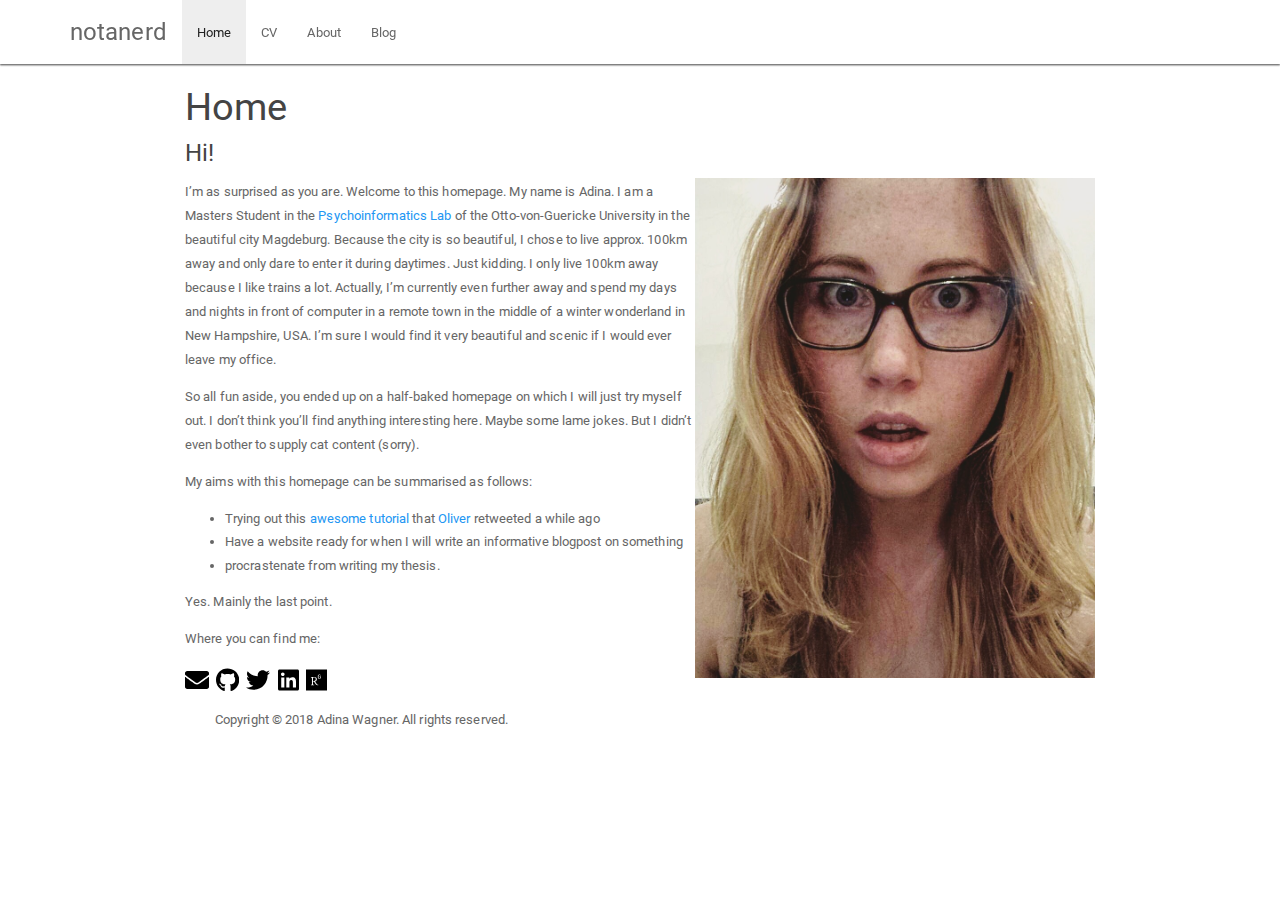
<file: docs/index.html>
<!DOCTYPE html>

<html xmlns="http://www.w3.org/1999/xhtml">

<head>

<meta charset="utf-8" />
<meta http-equiv="Content-Type" content="text/html; charset=utf-8" />
<meta name="generator" content="pandoc" />




<title>Home</title>

<script src="site_libs/jquery-1.11.3/jquery.min.js"></script>
<meta name="viewport" content="width=device-width, initial-scale=1" />
<link href="site_libs/bootstrap-3.3.5/css/paper.min.css" rel="stylesheet" />
<script src="site_libs/bootstrap-3.3.5/js/bootstrap.min.js"></script>
<script src="site_libs/bootstrap-3.3.5/shim/html5shiv.min.js"></script>
<script src="site_libs/bootstrap-3.3.5/shim/respond.min.js"></script>
<script src="site_libs/navigation-1.1/tabsets.js"></script>
<link href="site_libs/highlightjs-9.12.0/textmate.css" rel="stylesheet" />
<script src="site_libs/highlightjs-9.12.0/highlight.js"></script>
<link href="site_libs/font-awesome-4.5.0/css/font-awesome.min.css" rel="stylesheet" />

<style type="text/css">code{white-space: pre;}</style>
<style type="text/css">
  pre:not([class]) {
    background-color: white;
  }
</style>
<script type="text/javascript">
if (window.hljs) {
  hljs.configure({languages: []});
  hljs.initHighlightingOnLoad();
  if (document.readyState && document.readyState === "complete") {
    window.setTimeout(function() { hljs.initHighlighting(); }, 0);
  }
}
</script>



<style type="text/css">
h1 {
  font-size: 34px;
}
h1.title {
  font-size: 38px;
}
h2 {
  font-size: 30px;
}
h3 {
  font-size: 24px;
}
h4 {
  font-size: 18px;
}
h5 {
  font-size: 16px;
}
h6 {
  font-size: 12px;
}
.table th:not([align]) {
  text-align: left;
}
</style>

<link rel="stylesheet" href="style.css" type="text/css" />

</head>

<body>

<style type = "text/css">
.main-container {
  max-width: 940px;
  margin-left: auto;
  margin-right: auto;
}
code {
  color: inherit;
  background-color: rgba(0, 0, 0, 0.04);
}
img {
  max-width:100%;
  height: auto;
}
.tabbed-pane {
  padding-top: 12px;
}
button.code-folding-btn:focus {
  outline: none;
}
</style>


<style type="text/css">
/* padding for bootstrap navbar */
body {
  padding-top: 64px;
  padding-bottom: 40px;
}
/* offset scroll position for anchor links (for fixed navbar)  */
.section h1 {
  padding-top: 69px;
  margin-top: -69px;
}

.section h2 {
  padding-top: 69px;
  margin-top: -69px;
}
.section h3 {
  padding-top: 69px;
  margin-top: -69px;
}
.section h4 {
  padding-top: 69px;
  margin-top: -69px;
}
.section h5 {
  padding-top: 69px;
  margin-top: -69px;
}
.section h6 {
  padding-top: 69px;
  margin-top: -69px;
}
</style>

<script>
// manage active state of menu based on current page
$(document).ready(function () {
  // active menu anchor
  href = window.location.pathname
  href = href.substr(href.lastIndexOf('/') + 1)
  if (href === "")
    href = "index.html";
  var menuAnchor = $('a[href="' + href + '"]');

  // mark it active
  menuAnchor.parent().addClass('active');

  // if it's got a parent navbar menu mark it active as well
  menuAnchor.closest('li.dropdown').addClass('active');
});
</script>


<div class="container-fluid main-container">

<!-- tabsets -->
<script>
$(document).ready(function () {
  window.buildTabsets("TOC");
});
</script>

<!-- code folding -->






<div class="navbar navbar-inverse  navbar-fixed-top" role="navigation">
  <div class="container">
    <div class="navbar-header">
      <button type="button" class="navbar-toggle collapsed" data-toggle="collapse" data-target="#navbar">
        <span class="icon-bar"></span>
        <span class="icon-bar"></span>
        <span class="icon-bar"></span>
      </button>
      <a class="navbar-brand" href="index.html">notanerd</a>
    </div>
    <div id="navbar" class="navbar-collapse collapse">
      <ul class="nav navbar-nav">
        <li>
  <a href="index.html">Home</a>
</li>
<li>
  <a href="about.html">About</a>
</li>
<li>
  <a href="blog.html">Blog</a>
</li>
<li>
  <a href="cv.html">CV</a>
</li>
      </ul>
      <ul class="nav navbar-nav navbar-right">
        <li>
  <a href="contact.html">
    <span class="r fa(&quot;envelope&quot;) fa r fa(&quot;envelope&quot;) fa-lg"></span>
     
  </a>
</li>
<li>
  <a href="http://github.com/AdinaWagner">
    <span class="fa fa-github fa-lg"></span>
     
  </a>
</li>
<li>
  <a href="https://twitter.com/AdinaKrik">
    <span class="fa fa-twitter fa-lg"></span>
     
  </a>
</li>
<li>
  <a href="https://www.linkedin.com/in/adina-wagner-611379123/">
    <span class="fa fa-linkedin fa-lg"></span>
     
  </a>
</li>
<li>
  <a href="https://www.researchgate.net/profile/Adina_Wagner?ev=hdr_xprf">
    <span class="fa fa-researchgate fa-lg"></span>
     
  </a>
</li>
      </ul>
    </div><!--/.nav-collapse -->
  </div><!--/.container -->
</div><!--/.navbar -->

<div class="fluid-row" id="header">



<h1 class="title toc-ignore">Home</h1>

</div>


<div id="hi" class="section level3">
<h3>Hi!</h3>
<p><img style="float: right;" src="img/me.jpg" width="400" height="500"></p>
<p>I’m as surprised as you are. Welcome to this homepage. My name is Adina. I am a Masters Student in the <a href="http://www.psychoinformatics.de">Psychoinformatics Lab</a> of the Otto-von-Guericke University in the beautiful city Magdeburg. Because the city is so beautiful, I chose to live approx. 100km away and only dare to enter it during daytimes. Just kidding. I only live 100km away because I like trains a lot. Actually, I’m currently even further away and spend my days and nights in front of computer in a remote town in the middle of a winter wonderland in New Hampshire, USA. I’m sure I would find it very beautiful and scenic if I would ever leave my office.</p>
<p>So all fun aside, you ended up on a half-baked homepage on which I will just try myself out. I don’t think you’ll find anything interesting here. Maybe some lame jokes. But I didn’t even bother to supply cat content (sorry).</p>
<p>My aims with this homepage can be summarised as follows:</p>
<ul>
<li>Trying out this <a href="https://gupsych.github.io/acadweb/content.html">awesome tutorial</a> that <a href="https://olivercontier.com/">Oliver</a> retweeted a while ago</li>
<li>Have a website ready for when I will write an informative blogpost on something</li>
<li>procrastenate from writing my thesis.</li>
</ul>
<p>Yes. Mainly the last point.</p>
<p>Where you can find me:</p>
</div>
<div id="section" class="section level2">
<h2><a href="contact.html"><svg style="height:0.8em;top:.04em;position:relative;" viewBox="0 0 512 512"><path d="M502.3 190.8c3.9-3.1 9.7-.2 9.7 4.7V400c0 26.5-21.5 48-48 48H48c-26.5 0-48-21.5-48-48V195.6c0-5 5.7-7.8 9.7-4.7 22.4 17.4 52.1 39.5 154.1 113.6 21.1 15.4 56.7 47.8 92.2 47.6 35.7.3 72-32.8 92.3-47.6 102-74.1 131.6-96.3 154-113.7zM256 320c23.2.4 56.6-29.2 73.4-41.4 132.7-96.3 142.8-104.7 173.4-128.7 5.8-4.5 9.2-11.5 9.2-18.9v-19c0-26.5-21.5-48-48-48H48C21.5 64 0 85.5 0 112v19c0 7.4 3.4 14.3 9.2 18.9 30.6 23.9 40.7 32.4 173.4 128.7 16.8 12.2 50.2 41.8 73.4 41.4z"/></svg></a> <a href="http://github.com/AdinaWagner"><svg style="height:0.8em;top:.04em;position:relative;" viewBox="0 0 496 512"><path d="M165.9 397.4c0 2-2.3 3.6-5.2 3.6-3.3.3-5.6-1.3-5.6-3.6 0-2 2.3-3.6 5.2-3.6 3-.3 5.6 1.3 5.6 3.6zm-31.1-4.5c-.7 2 1.3 4.3 4.3 4.9 2.6 1 5.6 0 6.2-2s-1.3-4.3-4.3-5.2c-2.6-.7-5.5.3-6.2 2.3zm44.2-1.7c-2.9.7-4.9 2.6-4.6 4.9.3 2 2.9 3.3 5.9 2.6 2.9-.7 4.9-2.6 4.6-4.6-.3-1.9-3-3.2-5.9-2.9zM244.8 8C106.1 8 0 113.3 0 252c0 110.9 69.8 205.8 169.5 239.2 12.8 2.3 17.3-5.6 17.3-12.1 0-6.2-.3-40.4-.3-61.4 0 0-70 15-84.7-29.8 0 0-11.4-29.1-27.8-36.6 0 0-22.9-15.7 1.6-15.4 0 0 24.9 2 38.6 25.8 21.9 38.6 58.6 27.5 72.9 20.9 2.3-16 8.8-27.1 16-33.7-55.9-6.2-112.3-14.3-112.3-110.5 0-27.5 7.6-41.3 23.6-58.9-2.6-6.5-11.1-33.3 2.6-67.9 20.9-6.5 69 27 69 27 20-5.6 41.5-8.5 62.8-8.5s42.8 2.9 62.8 8.5c0 0 48.1-33.6 69-27 13.7 34.7 5.2 61.4 2.6 67.9 16 17.7 25.8 31.5 25.8 58.9 0 96.5-58.9 104.2-114.8 110.5 9.2 7.9 17 22.9 17 46.4 0 33.7-.3 75.4-.3 83.6 0 6.5 4.6 14.4 17.3 12.1C428.2 457.8 496 362.9 496 252 496 113.3 383.5 8 244.8 8zM97.2 352.9c-1.3 1-1 3.3.7 5.2 1.6 1.6 3.9 2.3 5.2 1 1.3-1 1-3.3-.7-5.2-1.6-1.6-3.9-2.3-5.2-1zm-10.8-8.1c-.7 1.3.3 2.9 2.3 3.9 1.6 1 3.6.7 4.3-.7.7-1.3-.3-2.9-2.3-3.9-2-.6-3.6-.3-4.3.7zm32.4 35.6c-1.6 1.3-1 4.3 1.3 6.2 2.3 2.3 5.2 2.6 6.5 1 1.3-1.3.7-4.3-1.3-6.2-2.2-2.3-5.2-2.6-6.5-1zm-11.4-14.7c-1.6 1-1.6 3.6 0 5.9 1.6 2.3 4.3 3.3 5.6 2.3 1.6-1.3 1.6-3.9 0-6.2-1.4-2.3-4-3.3-5.6-2z"/></svg></a> <a href="https://twitter.com/AdinaKrik"><svg style="height:0.8em;top:.04em;position:relative;" viewBox="0 0 512 512"><path d="M459.37 151.716c.325 4.548.325 9.097.325 13.645 0 138.72-105.583 298.558-298.558 298.558-59.452 0-114.68-17.219-161.137-47.106 8.447.974 16.568 1.299 25.34 1.299 49.055 0 94.213-16.568 130.274-44.832-46.132-.975-84.792-31.188-98.112-72.772 6.498.974 12.995 1.624 19.818 1.624 9.421 0 18.843-1.3 27.614-3.573-48.081-9.747-84.143-51.98-84.143-102.985v-1.299c13.969 7.797 30.214 12.67 47.431 13.319-28.264-18.843-46.781-51.005-46.781-87.391 0-19.492 5.197-37.36 14.294-52.954 51.655 63.675 129.3 105.258 216.365 109.807-1.624-7.797-2.599-15.918-2.599-24.04 0-57.828 46.782-104.934 104.934-104.934 30.213 0 57.502 12.67 76.67 33.137 23.715-4.548 46.456-13.32 66.599-25.34-7.798 24.366-24.366 44.833-46.132 57.827 21.117-2.273 41.584-8.122 60.426-16.243-14.292 20.791-32.161 39.308-52.628 54.253z"/></svg></a> <a href="https://www.linkedin.com/in/adina-wagner-611379123/"><svg style="height:0.8em;top:.04em;position:relative;" viewBox="0 0 448 512"><path d="M416 32H31.9C14.3 32 0 46.5 0 64.3v383.4C0 465.5 14.3 480 31.9 480H416c17.6 0 32-14.5 32-32.3V64.3c0-17.8-14.4-32.3-32-32.3zM135.4 416H69V202.2h66.5V416zm-33.2-243c-21.3 0-38.5-17.3-38.5-38.5S80.9 96 102.2 96c21.2 0 38.5 17.3 38.5 38.5 0 21.3-17.2 38.5-38.5 38.5zm282.1 243h-66.4V312c0-24.8-.5-56.7-34.5-56.7-34.6 0-39.9 27-39.9 54.9V416h-66.4V202.2h63.7v29.2h.9c8.9-16.8 30.6-34.5 62.9-34.5 67.2 0 79.7 44.3 79.7 101.9V416z"/></svg></a> <a href="https://www.researchgate.net/profile/Adina_Wagner?ev=hdr_xprf"><svg style="height:0.8em;top:.04em;position:relative;" viewBox="0 0 448 512"><path d="M0 32v448h448V32H0zm262.2 334.4c-6.6 3-33.2 6-50-14.2-9.2-10.6-25.3-33.3-42.2-63.6-8.9 0-14.7 0-21.4-.6v46.4c0 23.5 6 21.2 25.8 23.9v8.1c-6.9-.3-23.1-.8-35.6-.8-13.1 0-26.1.6-33.6.8v-8.1c15.5-2.9 22-1.3 22-23.9V225c0-22.6-6.4-21-22-23.9V193c25.8 1 53.1-.6 70.9-.6 31.7 0 55.9 14.4 55.9 45.6 0 21.1-16.7 42.2-39.2 47.5 13.6 24.2 30 45.6 42.2 58.9 7.2 7.8 17.2 14.7 27.2 14.7v7.3zm22.9-135c-23.3 0-32.2-15.7-32.2-32.2V167c0-12.2 8.8-30.4 34-30.4s30.4 17.9 30.4 17.9l-10.7 7.2s-5.5-12.5-19.7-12.5c-7.9 0-19.7 7.3-19.7 19.7v26.8c0 13.4 6.6 23.3 17.9 23.3 14.1 0 21.5-10.9 21.5-26.8h-17.9v-10.7h30.4c0 20.5 4.7 49.9-34 49.9zm-116.5 44.7c-9.4 0-13.6-.3-20-.8v-69.7c6.4-.6 15-.6 22.5-.6 23.3 0 37.2 12.2 37.2 34.5 0 21.9-15 36.6-39.7 36.6z"/></svg></a></h2>
</div>

<!DOCTYPE html>

<html xmlns="http://www.w3.org/1999/xhtml">

<head>

<meta charset="utf-8" />
<meta http-equiv="Content-Type" content="text/html; charset=utf-8" />
<meta name="generator" content="pandoc" />




<title></title>

<script src="site_libs/jquery-1.11.3/jquery.min.js"></script>
<meta name="viewport" content="width=device-width, initial-scale=1" />
<link href="site_libs/bootstrap-3.3.5/css/paper.min.css" rel="stylesheet" />
<script src="site_libs/bootstrap-3.3.5/js/bootstrap.min.js"></script>
<script src="site_libs/bootstrap-3.3.5/shim/html5shiv.min.js"></script>
<script src="site_libs/bootstrap-3.3.5/shim/respond.min.js"></script>
<script src="site_libs/navigation-1.1/tabsets.js"></script>
<link href="site_libs/highlightjs-9.12.0/textmate.css" rel="stylesheet" />
<script src="site_libs/highlightjs-9.12.0/highlight.js"></script>

<style type="text/css">code{white-space: pre;}</style>
<style type="text/css">
  pre:not([class]) {
    background-color: white;
  }
</style>
<script type="text/javascript">
if (window.hljs) {
  hljs.configure({languages: []});
  hljs.initHighlightingOnLoad();
  if (document.readyState && document.readyState === "complete") {
    window.setTimeout(function() { hljs.initHighlighting(); }, 0);
  }
}
</script>



<style type="text/css">
h1 {
  font-size: 34px;
}
h1.title {
  font-size: 38px;
}
h2 {
  font-size: 30px;
}
h3 {
  font-size: 24px;
}
h4 {
  font-size: 18px;
}
h5 {
  font-size: 16px;
}
h6 {
  font-size: 12px;
}
.table th:not([align]) {
  text-align: left;
}
</style>

<link rel="stylesheet" href="style.css" type="text/css" />

</head>

<body>

<style type = "text/css">
.main-container {
  max-width: 940px;
  margin-left: auto;
  margin-right: auto;
}
code {
  color: inherit;
  background-color: rgba(0, 0, 0, 0.04);
}
img {
  max-width:100%;
  height: auto;
}
.tabbed-pane {
  padding-top: 12px;
}
button.code-folding-btn:focus {
  outline: none;
}
</style>


<style type="text/css">
/* padding for bootstrap navbar */
body {
  padding-top: 64px;
  padding-bottom: 40px;
}
/* offset scroll position for anchor links (for fixed navbar)  */
.section h1 {
  padding-top: 69px;
  margin-top: -69px;
}

.section h2 {
  padding-top: 69px;
  margin-top: -69px;
}
.section h3 {
  padding-top: 69px;
  margin-top: -69px;
}
.section h4 {
  padding-top: 69px;
  margin-top: -69px;
}
.section h5 {
  padding-top: 69px;
  margin-top: -69px;
}
.section h6 {
  padding-top: 69px;
  margin-top: -69px;
}
</style>

<script>
// manage active state of menu based on current page
$(document).ready(function () {
  // active menu anchor
  href = window.location.pathname
  href = href.substr(href.lastIndexOf('/') + 1)
  if (href === "")
    href = "index.html";
  var menuAnchor = $('a[href="' + href + '"]');

  // mark it active
  menuAnchor.parent().addClass('active');

  // if it's got a parent navbar menu mark it active as well
  menuAnchor.closest('li.dropdown').addClass('active');
});
</script>


<div class="container-fluid main-container">

<!-- tabsets -->
<script>
$(document).ready(function () {
  window.buildTabsets("TOC");
});
</script>

<!-- code folding -->






<div class="navbar navbar-default  navbar-fixed-top" role="navigation">
  <div class="container">
    <div class="navbar-header">
      <button type="button" class="navbar-toggle collapsed" data-toggle="collapse" data-target="#navbar">
        <span class="icon-bar"></span>
        <span class="icon-bar"></span>
        <span class="icon-bar"></span>
      </button>
      <a class="navbar-brand" href="index.html">notanerd</a>
    </div>
    <div id="navbar" class="navbar-collapse collapse">
      <ul class="nav navbar-nav">
        <li>
  <a href="index.html">Home</a>
</li>
<li>
  <a href="cv.html">CV</a>
</li>
<li>
  <a href="about.html">About</a>
</li>
<li>
  <a href="blog.html">Blog</a>
</li>
      </ul>
      <ul class="nav navbar-nav navbar-right">
        
      </ul>
    </div><!--/.nav-collapse -->
  </div><!--/.container -->
</div><!--/.navbar -->

<div class="fluid-row" id="header">




</div>



<!DOCTYPE html>

<html xmlns="http://www.w3.org/1999/xhtml">

<head>

<meta charset="utf-8" />
<meta http-equiv="Content-Type" content="text/html; charset=utf-8" />
<meta name="generator" content="pandoc" />




<title></title>

<script src="site_libs/jquery-1.11.3/jquery.min.js"></script>
<meta name="viewport" content="width=device-width, initial-scale=1" />
<link href="site_libs/bootstrap-3.3.5/css/paper.min.css" rel="stylesheet" />
<script src="site_libs/bootstrap-3.3.5/js/bootstrap.min.js"></script>
<script src="site_libs/bootstrap-3.3.5/shim/html5shiv.min.js"></script>
<script src="site_libs/bootstrap-3.3.5/shim/respond.min.js"></script>
<script src="site_libs/navigation-1.1/tabsets.js"></script>
<link href="site_libs/highlightjs-9.12.0/textmate.css" rel="stylesheet" />
<script src="site_libs/highlightjs-9.12.0/highlight.js"></script>

<style type="text/css">code{white-space: pre;}</style>
<style type="text/css">
  pre:not([class]) {
    background-color: white;
  }
</style>
<script type="text/javascript">
if (window.hljs) {
  hljs.configure({languages: []});
  hljs.initHighlightingOnLoad();
  if (document.readyState && document.readyState === "complete") {
    window.setTimeout(function() { hljs.initHighlighting(); }, 0);
  }
}
</script>



<style type="text/css">
h1 {
  font-size: 34px;
}
h1.title {
  font-size: 38px;
}
h2 {
  font-size: 30px;
}
h3 {
  font-size: 24px;
}
h4 {
  font-size: 18px;
}
h5 {
  font-size: 16px;
}
h6 {
  font-size: 12px;
}
.table th:not([align]) {
  text-align: left;
}
</style>

<link rel="stylesheet" href="style.css" type="text/css" />

</head>

<body>

<style type = "text/css">
.main-container {
  max-width: 940px;
  margin-left: auto;
  margin-right: auto;
}
code {
  color: inherit;
  background-color: rgba(0, 0, 0, 0.04);
}
img {
  max-width:100%;
  height: auto;
}
.tabbed-pane {
  padding-top: 12px;
}
button.code-folding-btn:focus {
  outline: none;
}
</style>


<style type="text/css">
/* padding for bootstrap navbar */
body {
  padding-top: 64px;
  padding-bottom: 40px;
}
/* offset scroll position for anchor links (for fixed navbar)  */
.section h1 {
  padding-top: 69px;
  margin-top: -69px;
}

.section h2 {
  padding-top: 69px;
  margin-top: -69px;
}
.section h3 {
  padding-top: 69px;
  margin-top: -69px;
}
.section h4 {
  padding-top: 69px;
  margin-top: -69px;
}
.section h5 {
  padding-top: 69px;
  margin-top: -69px;
}
.section h6 {
  padding-top: 69px;
  margin-top: -69px;
}
</style>

<script>
// manage active state of menu based on current page
$(document).ready(function () {
  // active menu anchor
  href = window.location.pathname
  href = href.substr(href.lastIndexOf('/') + 1)
  if (href === "")
    href = "index.html";
  var menuAnchor = $('a[href="' + href + '"]');

  // mark it active
  menuAnchor.parent().addClass('active');

  // if it's got a parent navbar menu mark it active as well
  menuAnchor.closest('li.dropdown').addClass('active');
});
</script>


<div class="container-fluid main-container">

<!-- tabsets -->
<script>
$(document).ready(function () {
  window.buildTabsets("TOC");
});
</script>

<!-- code folding -->






<div class="navbar navbar-default  navbar-fixed-top" role="navigation">
  <div class="container">
    <div class="navbar-header">
      <button type="button" class="navbar-toggle collapsed" data-toggle="collapse" data-target="#navbar">
        <span class="icon-bar"></span>
        <span class="icon-bar"></span>
        <span class="icon-bar"></span>
      </button>
      <a class="navbar-brand" href="index.html">notanerd</a>
    </div>
    <div id="navbar" class="navbar-collapse collapse">
      <ul class="nav navbar-nav">
        <li>
  <a href="index.html">Home</a>
</li>
<li>
  <a href="cv.html">CV</a>
</li>
<li>
  <a href="about.html">About</a>
</li>
<li>
  <a href="blog.html">Blog</a>
</li>
      </ul>
      <ul class="nav navbar-nav navbar-right">
        
      </ul>
    </div><!--/.nav-collapse -->
  </div><!--/.container -->
</div><!--/.navbar -->

<div class="fluid-row" id="header">




</div>


<p>
Copyright © 2018 Adina Wagner. All rights reserved.
</p>





</div>

<script>

// add bootstrap table styles to pandoc tables
function bootstrapStylePandocTables() {
  $('tr.header').parent('thead').parent('table').addClass('table table-condensed');
}
$(document).ready(function () {
  bootstrapStylePandocTables();
});


</script>

<!-- dynamically load mathjax for compatibility with self-contained -->
<script>
  (function () {
    var script = document.createElement("script");
    script.type = "text/javascript";
    script.src  = "https://mathjax.rstudio.com/latest/MathJax.js?config=TeX-AMS-MML_HTMLorMML";
    document.getElementsByTagName("head")[0].appendChild(script);
  })();
</script>

</body>
</html>



</div>

<script>

// add bootstrap table styles to pandoc tables
function bootstrapStylePandocTables() {
  $('tr.header').parent('thead').parent('table').addClass('table table-condensed');
}
$(document).ready(function () {
  bootstrapStylePandocTables();
});


</script>

<!-- dynamically load mathjax for compatibility with self-contained -->
<script>
  (function () {
    var script = document.createElement("script");
    script.type = "text/javascript";
    script.src  = "https://mathjax.rstudio.com/latest/MathJax.js?config=TeX-AMS-MML_HTMLorMML";
    document.getElementsByTagName("head")[0].appendChild(script);
  })();
</script>

</body>
</html>



</div>

<script>

// add bootstrap table styles to pandoc tables
function bootstrapStylePandocTables() {
  $('tr.header').parent('thead').parent('table').addClass('table table-condensed');
}
$(document).ready(function () {
  bootstrapStylePandocTables();
});


</script>

<!-- dynamically load mathjax for compatibility with self-contained -->
<script>
  (function () {
    var script = document.createElement("script");
    script.type = "text/javascript";
    script.src  = "https://mathjax.rstudio.com/latest/MathJax.js?config=TeX-AMS-MML_HTMLorMML";
    document.getElementsByTagName("head")[0].appendChild(script);
  })();
</script>

</body>
</html>
</file>
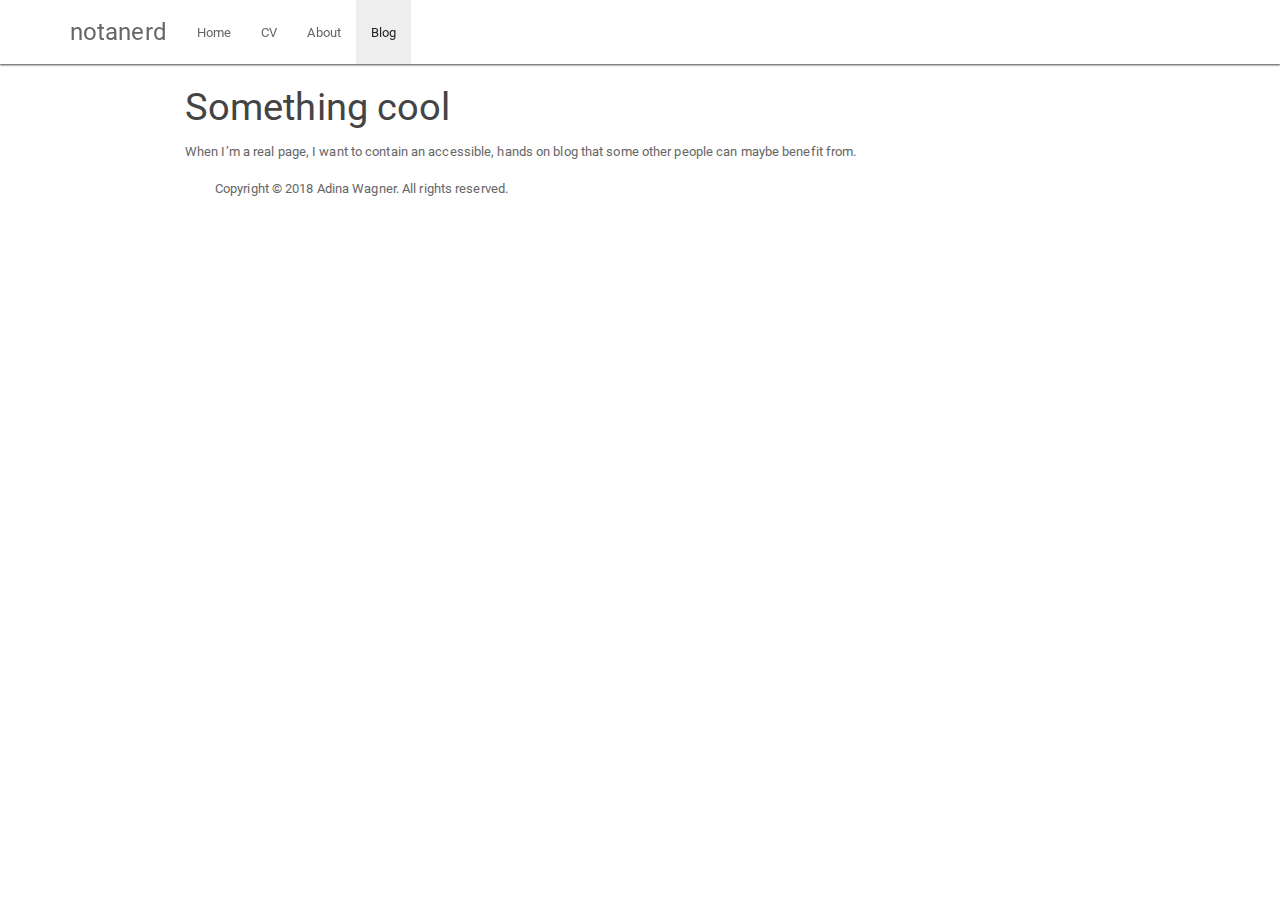
<file: docs/blog.html>
<!DOCTYPE html>

<html xmlns="http://www.w3.org/1999/xhtml">

<head>

<meta charset="utf-8" />
<meta http-equiv="Content-Type" content="text/html; charset=utf-8" />
<meta name="generator" content="pandoc" />




<title>Something cool</title>

<script src="site_libs/jquery-1.11.3/jquery.min.js"></script>
<meta name="viewport" content="width=device-width, initial-scale=1" />
<link href="site_libs/bootstrap-3.3.5/css/paper.min.css" rel="stylesheet" />
<script src="site_libs/bootstrap-3.3.5/js/bootstrap.min.js"></script>
<script src="site_libs/bootstrap-3.3.5/shim/html5shiv.min.js"></script>
<script src="site_libs/bootstrap-3.3.5/shim/respond.min.js"></script>
<script src="site_libs/navigation-1.1/tabsets.js"></script>
<link href="site_libs/highlightjs-9.12.0/textmate.css" rel="stylesheet" />
<script src="site_libs/highlightjs-9.12.0/highlight.js"></script>
<link href="site_libs/font-awesome-4.5.0/css/font-awesome.min.css" rel="stylesheet" />

<style type="text/css">code{white-space: pre;}</style>
<style type="text/css">
  pre:not([class]) {
    background-color: white;
  }
</style>
<script type="text/javascript">
if (window.hljs) {
  hljs.configure({languages: []});
  hljs.initHighlightingOnLoad();
  if (document.readyState && document.readyState === "complete") {
    window.setTimeout(function() { hljs.initHighlighting(); }, 0);
  }
}
</script>



<style type="text/css">
h1 {
  font-size: 34px;
}
h1.title {
  font-size: 38px;
}
h2 {
  font-size: 30px;
}
h3 {
  font-size: 24px;
}
h4 {
  font-size: 18px;
}
h5 {
  font-size: 16px;
}
h6 {
  font-size: 12px;
}
.table th:not([align]) {
  text-align: left;
}
</style>

<link rel="stylesheet" href="style.css" type="text/css" />

</head>

<body>

<style type = "text/css">
.main-container {
  max-width: 940px;
  margin-left: auto;
  margin-right: auto;
}
code {
  color: inherit;
  background-color: rgba(0, 0, 0, 0.04);
}
img {
  max-width:100%;
  height: auto;
}
.tabbed-pane {
  padding-top: 12px;
}
button.code-folding-btn:focus {
  outline: none;
}
</style>


<style type="text/css">
/* padding for bootstrap navbar */
body {
  padding-top: 64px;
  padding-bottom: 40px;
}
/* offset scroll position for anchor links (for fixed navbar)  */
.section h1 {
  padding-top: 69px;
  margin-top: -69px;
}

.section h2 {
  padding-top: 69px;
  margin-top: -69px;
}
.section h3 {
  padding-top: 69px;
  margin-top: -69px;
}
.section h4 {
  padding-top: 69px;
  margin-top: -69px;
}
.section h5 {
  padding-top: 69px;
  margin-top: -69px;
}
.section h6 {
  padding-top: 69px;
  margin-top: -69px;
}
</style>

<script>
// manage active state of menu based on current page
$(document).ready(function () {
  // active menu anchor
  href = window.location.pathname
  href = href.substr(href.lastIndexOf('/') + 1)
  if (href === "")
    href = "index.html";
  var menuAnchor = $('a[href="' + href + '"]');

  // mark it active
  menuAnchor.parent().addClass('active');

  // if it's got a parent navbar menu mark it active as well
  menuAnchor.closest('li.dropdown').addClass('active');
});
</script>


<div class="container-fluid main-container">

<!-- tabsets -->
<script>
$(document).ready(function () {
  window.buildTabsets("TOC");
});
</script>

<!-- code folding -->






<div class="navbar navbar-inverse  navbar-fixed-top" role="navigation">
  <div class="container">
    <div class="navbar-header">
      <button type="button" class="navbar-toggle collapsed" data-toggle="collapse" data-target="#navbar">
        <span class="icon-bar"></span>
        <span class="icon-bar"></span>
        <span class="icon-bar"></span>
      </button>
      <a class="navbar-brand" href="index.html">notanerd</a>
    </div>
    <div id="navbar" class="navbar-collapse collapse">
      <ul class="nav navbar-nav">
        <li>
  <a href="index.html">Home</a>
</li>
<li>
  <a href="about.html">About</a>
</li>
<li>
  <a href="blog.html">Blog</a>
</li>
<li>
  <a href="cv.html">CV</a>
</li>
      </ul>
      <ul class="nav navbar-nav navbar-right">
        <li>
  <a href="contact.html">
    <span class="r fa(&quot;envelope&quot;) fa r fa(&quot;envelope&quot;) fa-lg"></span>
     
  </a>
</li>
<li>
  <a href="http://github.com/AdinaWagner">
    <span class="fa fa-github fa-lg"></span>
     
  </a>
</li>
<li>
  <a href="https://twitter.com/AdinaKrik">
    <span class="fa fa-twitter fa-lg"></span>
     
  </a>
</li>
<li>
  <a href="https://www.linkedin.com/in/adina-wagner-611379123/">
    <span class="fa fa-linkedin fa-lg"></span>
     
  </a>
</li>
<li>
  <a href="https://www.researchgate.net/profile/Adina_Wagner?ev=hdr_xprf">
    <span class="fa fa-researchgate fa-lg"></span>
     
  </a>
</li>
      </ul>
    </div><!--/.nav-collapse -->
  </div><!--/.container -->
</div><!--/.navbar -->

<div class="fluid-row" id="header">



<h1 class="title toc-ignore">Something cool</h1>

</div>


<p>When I’m a real page, I want to contain an accessible, hands on blog that some other people can maybe benefit from.</p>

<!DOCTYPE html>

<html xmlns="http://www.w3.org/1999/xhtml">

<head>

<meta charset="utf-8" />
<meta http-equiv="Content-Type" content="text/html; charset=utf-8" />
<meta name="generator" content="pandoc" />




<title></title>

<script src="site_libs/jquery-1.11.3/jquery.min.js"></script>
<meta name="viewport" content="width=device-width, initial-scale=1" />
<link href="site_libs/bootstrap-3.3.5/css/paper.min.css" rel="stylesheet" />
<script src="site_libs/bootstrap-3.3.5/js/bootstrap.min.js"></script>
<script src="site_libs/bootstrap-3.3.5/shim/html5shiv.min.js"></script>
<script src="site_libs/bootstrap-3.3.5/shim/respond.min.js"></script>
<script src="site_libs/navigation-1.1/tabsets.js"></script>
<link href="site_libs/highlightjs-9.12.0/textmate.css" rel="stylesheet" />
<script src="site_libs/highlightjs-9.12.0/highlight.js"></script>

<style type="text/css">code{white-space: pre;}</style>
<style type="text/css">
  pre:not([class]) {
    background-color: white;
  }
</style>
<script type="text/javascript">
if (window.hljs) {
  hljs.configure({languages: []});
  hljs.initHighlightingOnLoad();
  if (document.readyState && document.readyState === "complete") {
    window.setTimeout(function() { hljs.initHighlighting(); }, 0);
  }
}
</script>



<style type="text/css">
h1 {
  font-size: 34px;
}
h1.title {
  font-size: 38px;
}
h2 {
  font-size: 30px;
}
h3 {
  font-size: 24px;
}
h4 {
  font-size: 18px;
}
h5 {
  font-size: 16px;
}
h6 {
  font-size: 12px;
}
.table th:not([align]) {
  text-align: left;
}
</style>

<link rel="stylesheet" href="style.css" type="text/css" />

</head>

<body>

<style type = "text/css">
.main-container {
  max-width: 940px;
  margin-left: auto;
  margin-right: auto;
}
code {
  color: inherit;
  background-color: rgba(0, 0, 0, 0.04);
}
img {
  max-width:100%;
  height: auto;
}
.tabbed-pane {
  padding-top: 12px;
}
button.code-folding-btn:focus {
  outline: none;
}
</style>


<style type="text/css">
/* padding for bootstrap navbar */
body {
  padding-top: 64px;
  padding-bottom: 40px;
}
/* offset scroll position for anchor links (for fixed navbar)  */
.section h1 {
  padding-top: 69px;
  margin-top: -69px;
}

.section h2 {
  padding-top: 69px;
  margin-top: -69px;
}
.section h3 {
  padding-top: 69px;
  margin-top: -69px;
}
.section h4 {
  padding-top: 69px;
  margin-top: -69px;
}
.section h5 {
  padding-top: 69px;
  margin-top: -69px;
}
.section h6 {
  padding-top: 69px;
  margin-top: -69px;
}
</style>

<script>
// manage active state of menu based on current page
$(document).ready(function () {
  // active menu anchor
  href = window.location.pathname
  href = href.substr(href.lastIndexOf('/') + 1)
  if (href === "")
    href = "index.html";
  var menuAnchor = $('a[href="' + href + '"]');

  // mark it active
  menuAnchor.parent().addClass('active');

  // if it's got a parent navbar menu mark it active as well
  menuAnchor.closest('li.dropdown').addClass('active');
});
</script>


<div class="container-fluid main-container">

<!-- tabsets -->
<script>
$(document).ready(function () {
  window.buildTabsets("TOC");
});
</script>

<!-- code folding -->






<div class="navbar navbar-default  navbar-fixed-top" role="navigation">
  <div class="container">
    <div class="navbar-header">
      <button type="button" class="navbar-toggle collapsed" data-toggle="collapse" data-target="#navbar">
        <span class="icon-bar"></span>
        <span class="icon-bar"></span>
        <span class="icon-bar"></span>
      </button>
      <a class="navbar-brand" href="index.html">notanerd</a>
    </div>
    <div id="navbar" class="navbar-collapse collapse">
      <ul class="nav navbar-nav">
        <li>
  <a href="index.html">Home</a>
</li>
<li>
  <a href="cv.html">CV</a>
</li>
<li>
  <a href="about.html">About</a>
</li>
<li>
  <a href="blog.html">Blog</a>
</li>
      </ul>
      <ul class="nav navbar-nav navbar-right">
        
      </ul>
    </div><!--/.nav-collapse -->
  </div><!--/.container -->
</div><!--/.navbar -->

<div class="fluid-row" id="header">




</div>



<!DOCTYPE html>

<html xmlns="http://www.w3.org/1999/xhtml">

<head>

<meta charset="utf-8" />
<meta http-equiv="Content-Type" content="text/html; charset=utf-8" />
<meta name="generator" content="pandoc" />




<title></title>

<script src="site_libs/jquery-1.11.3/jquery.min.js"></script>
<meta name="viewport" content="width=device-width, initial-scale=1" />
<link href="site_libs/bootstrap-3.3.5/css/paper.min.css" rel="stylesheet" />
<script src="site_libs/bootstrap-3.3.5/js/bootstrap.min.js"></script>
<script src="site_libs/bootstrap-3.3.5/shim/html5shiv.min.js"></script>
<script src="site_libs/bootstrap-3.3.5/shim/respond.min.js"></script>
<script src="site_libs/navigation-1.1/tabsets.js"></script>
<link href="site_libs/highlightjs-9.12.0/textmate.css" rel="stylesheet" />
<script src="site_libs/highlightjs-9.12.0/highlight.js"></script>

<style type="text/css">code{white-space: pre;}</style>
<style type="text/css">
  pre:not([class]) {
    background-color: white;
  }
</style>
<script type="text/javascript">
if (window.hljs) {
  hljs.configure({languages: []});
  hljs.initHighlightingOnLoad();
  if (document.readyState && document.readyState === "complete") {
    window.setTimeout(function() { hljs.initHighlighting(); }, 0);
  }
}
</script>



<style type="text/css">
h1 {
  font-size: 34px;
}
h1.title {
  font-size: 38px;
}
h2 {
  font-size: 30px;
}
h3 {
  font-size: 24px;
}
h4 {
  font-size: 18px;
}
h5 {
  font-size: 16px;
}
h6 {
  font-size: 12px;
}
.table th:not([align]) {
  text-align: left;
}
</style>

<link rel="stylesheet" href="style.css" type="text/css" />

</head>

<body>

<style type = "text/css">
.main-container {
  max-width: 940px;
  margin-left: auto;
  margin-right: auto;
}
code {
  color: inherit;
  background-color: rgba(0, 0, 0, 0.04);
}
img {
  max-width:100%;
  height: auto;
}
.tabbed-pane {
  padding-top: 12px;
}
button.code-folding-btn:focus {
  outline: none;
}
</style>


<style type="text/css">
/* padding for bootstrap navbar */
body {
  padding-top: 64px;
  padding-bottom: 40px;
}
/* offset scroll position for anchor links (for fixed navbar)  */
.section h1 {
  padding-top: 69px;
  margin-top: -69px;
}

.section h2 {
  padding-top: 69px;
  margin-top: -69px;
}
.section h3 {
  padding-top: 69px;
  margin-top: -69px;
}
.section h4 {
  padding-top: 69px;
  margin-top: -69px;
}
.section h5 {
  padding-top: 69px;
  margin-top: -69px;
}
.section h6 {
  padding-top: 69px;
  margin-top: -69px;
}
</style>

<script>
// manage active state of menu based on current page
$(document).ready(function () {
  // active menu anchor
  href = window.location.pathname
  href = href.substr(href.lastIndexOf('/') + 1)
  if (href === "")
    href = "index.html";
  var menuAnchor = $('a[href="' + href + '"]');

  // mark it active
  menuAnchor.parent().addClass('active');

  // if it's got a parent navbar menu mark it active as well
  menuAnchor.closest('li.dropdown').addClass('active');
});
</script>


<div class="container-fluid main-container">

<!-- tabsets -->
<script>
$(document).ready(function () {
  window.buildTabsets("TOC");
});
</script>

<!-- code folding -->






<div class="navbar navbar-default  navbar-fixed-top" role="navigation">
  <div class="container">
    <div class="navbar-header">
      <button type="button" class="navbar-toggle collapsed" data-toggle="collapse" data-target="#navbar">
        <span class="icon-bar"></span>
        <span class="icon-bar"></span>
        <span class="icon-bar"></span>
      </button>
      <a class="navbar-brand" href="index.html">notanerd</a>
    </div>
    <div id="navbar" class="navbar-collapse collapse">
      <ul class="nav navbar-nav">
        <li>
  <a href="index.html">Home</a>
</li>
<li>
  <a href="cv.html">CV</a>
</li>
<li>
  <a href="about.html">About</a>
</li>
<li>
  <a href="blog.html">Blog</a>
</li>
      </ul>
      <ul class="nav navbar-nav navbar-right">
        
      </ul>
    </div><!--/.nav-collapse -->
  </div><!--/.container -->
</div><!--/.navbar -->

<div class="fluid-row" id="header">




</div>


<p>
Copyright © 2018 Adina Wagner. All rights reserved.
</p>





</div>

<script>

// add bootstrap table styles to pandoc tables
function bootstrapStylePandocTables() {
  $('tr.header').parent('thead').parent('table').addClass('table table-condensed');
}
$(document).ready(function () {
  bootstrapStylePandocTables();
});


</script>

<!-- dynamically load mathjax for compatibility with self-contained -->
<script>
  (function () {
    var script = document.createElement("script");
    script.type = "text/javascript";
    script.src  = "https://mathjax.rstudio.com/latest/MathJax.js?config=TeX-AMS-MML_HTMLorMML";
    document.getElementsByTagName("head")[0].appendChild(script);
  })();
</script>

</body>
</html>



</div>

<script>

// add bootstrap table styles to pandoc tables
function bootstrapStylePandocTables() {
  $('tr.header').parent('thead').parent('table').addClass('table table-condensed');
}
$(document).ready(function () {
  bootstrapStylePandocTables();
});


</script>

<!-- dynamically load mathjax for compatibility with self-contained -->
<script>
  (function () {
    var script = document.createElement("script");
    script.type = "text/javascript";
    script.src  = "https://mathjax.rstudio.com/latest/MathJax.js?config=TeX-AMS-MML_HTMLorMML";
    document.getElementsByTagName("head")[0].appendChild(script);
  })();
</script>

</body>
</html>



</div>

<script>

// add bootstrap table styles to pandoc tables
function bootstrapStylePandocTables() {
  $('tr.header').parent('thead').parent('table').addClass('table table-condensed');
}
$(document).ready(function () {
  bootstrapStylePandocTables();
});


</script>

<!-- dynamically load mathjax for compatibility with self-contained -->
<script>
  (function () {
    var script = document.createElement("script");
    script.type = "text/javascript";
    script.src  = "https://mathjax.rstudio.com/latest/MathJax.js?config=TeX-AMS-MML_HTMLorMML";
    document.getElementsByTagName("head")[0].appendChild(script);
  })();
</script>

</body>
</html>
</file>
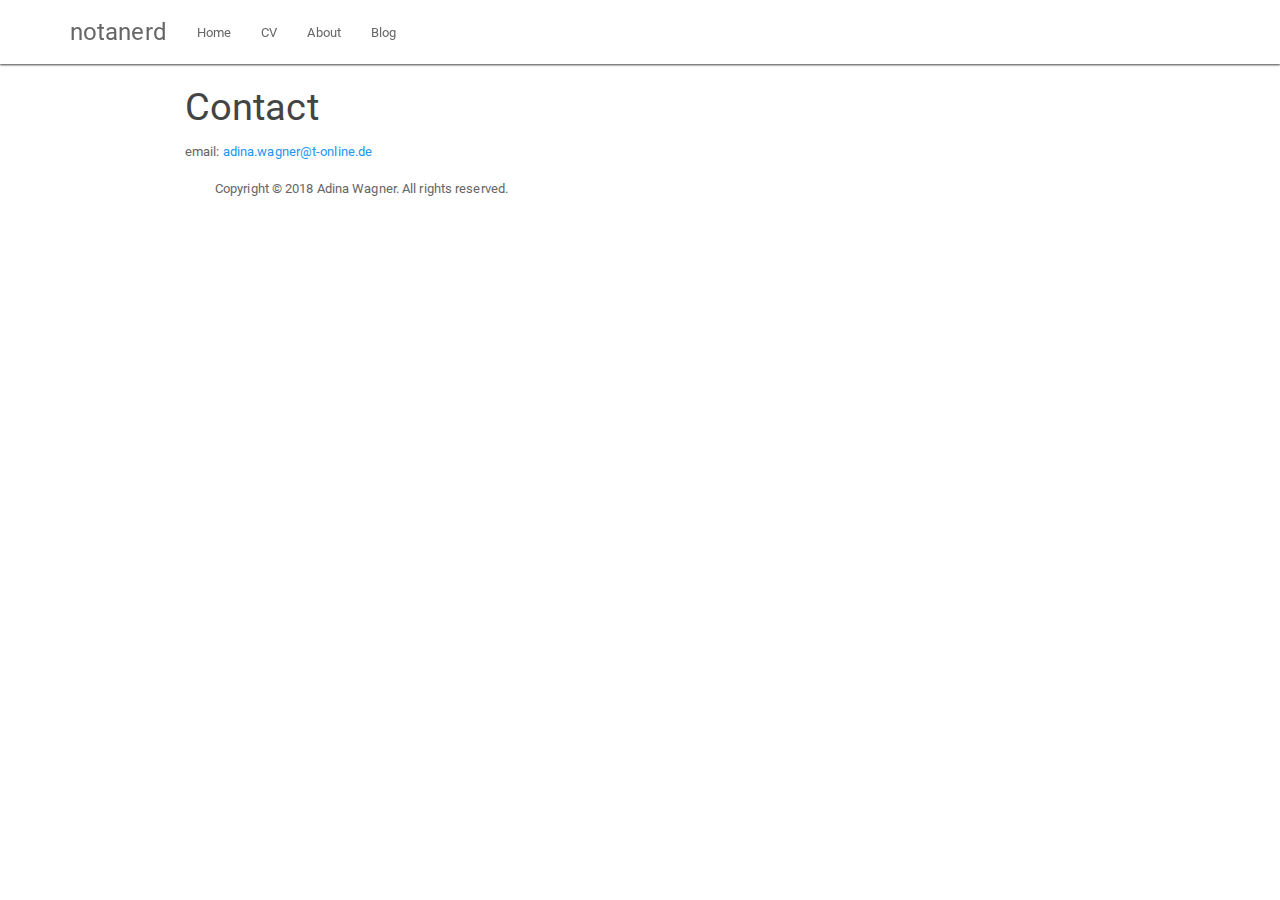
<file: docs/contact.html>
<!DOCTYPE html>

<html xmlns="http://www.w3.org/1999/xhtml">

<head>

<meta charset="utf-8" />
<meta http-equiv="Content-Type" content="text/html; charset=utf-8" />
<meta name="generator" content="pandoc" />




<title>Contact</title>

<script src="site_libs/jquery-1.11.3/jquery.min.js"></script>
<meta name="viewport" content="width=device-width, initial-scale=1" />
<link href="site_libs/bootstrap-3.3.5/css/paper.min.css" rel="stylesheet" />
<script src="site_libs/bootstrap-3.3.5/js/bootstrap.min.js"></script>
<script src="site_libs/bootstrap-3.3.5/shim/html5shiv.min.js"></script>
<script src="site_libs/bootstrap-3.3.5/shim/respond.min.js"></script>
<script src="site_libs/navigation-1.1/tabsets.js"></script>
<link href="site_libs/highlightjs-9.12.0/textmate.css" rel="stylesheet" />
<script src="site_libs/highlightjs-9.12.0/highlight.js"></script>
<link href="site_libs/font-awesome-4.5.0/css/font-awesome.min.css" rel="stylesheet" />

<style type="text/css">code{white-space: pre;}</style>
<style type="text/css">
  pre:not([class]) {
    background-color: white;
  }
</style>
<script type="text/javascript">
if (window.hljs) {
  hljs.configure({languages: []});
  hljs.initHighlightingOnLoad();
  if (document.readyState && document.readyState === "complete") {
    window.setTimeout(function() { hljs.initHighlighting(); }, 0);
  }
}
</script>



<style type="text/css">
h1 {
  font-size: 34px;
}
h1.title {
  font-size: 38px;
}
h2 {
  font-size: 30px;
}
h3 {
  font-size: 24px;
}
h4 {
  font-size: 18px;
}
h5 {
  font-size: 16px;
}
h6 {
  font-size: 12px;
}
.table th:not([align]) {
  text-align: left;
}
</style>

<link rel="stylesheet" href="style.css" type="text/css" />

</head>

<body>

<style type = "text/css">
.main-container {
  max-width: 940px;
  margin-left: auto;
  margin-right: auto;
}
code {
  color: inherit;
  background-color: rgba(0, 0, 0, 0.04);
}
img {
  max-width:100%;
  height: auto;
}
.tabbed-pane {
  padding-top: 12px;
}
button.code-folding-btn:focus {
  outline: none;
}
</style>


<style type="text/css">
/* padding for bootstrap navbar */
body {
  padding-top: 64px;
  padding-bottom: 40px;
}
/* offset scroll position for anchor links (for fixed navbar)  */
.section h1 {
  padding-top: 69px;
  margin-top: -69px;
}

.section h2 {
  padding-top: 69px;
  margin-top: -69px;
}
.section h3 {
  padding-top: 69px;
  margin-top: -69px;
}
.section h4 {
  padding-top: 69px;
  margin-top: -69px;
}
.section h5 {
  padding-top: 69px;
  margin-top: -69px;
}
.section h6 {
  padding-top: 69px;
  margin-top: -69px;
}
</style>

<script>
// manage active state of menu based on current page
$(document).ready(function () {
  // active menu anchor
  href = window.location.pathname
  href = href.substr(href.lastIndexOf('/') + 1)
  if (href === "")
    href = "index.html";
  var menuAnchor = $('a[href="' + href + '"]');

  // mark it active
  menuAnchor.parent().addClass('active');

  // if it's got a parent navbar menu mark it active as well
  menuAnchor.closest('li.dropdown').addClass('active');
});
</script>


<div class="container-fluid main-container">

<!-- tabsets -->
<script>
$(document).ready(function () {
  window.buildTabsets("TOC");
});
</script>

<!-- code folding -->






<div class="navbar navbar-inverse  navbar-fixed-top" role="navigation">
  <div class="container">
    <div class="navbar-header">
      <button type="button" class="navbar-toggle collapsed" data-toggle="collapse" data-target="#navbar">
        <span class="icon-bar"></span>
        <span class="icon-bar"></span>
        <span class="icon-bar"></span>
      </button>
      <a class="navbar-brand" href="index.html">notanerd</a>
    </div>
    <div id="navbar" class="navbar-collapse collapse">
      <ul class="nav navbar-nav">
        <li>
  <a href="index.html">Home</a>
</li>
<li>
  <a href="about.html">About</a>
</li>
<li>
  <a href="blog.html">Blog</a>
</li>
<li>
  <a href="cv.html">CV</a>
</li>
      </ul>
      <ul class="nav navbar-nav navbar-right">
        <li>
  <a href="contact.html">
    <span class="r fa(&quot;envelope&quot;) fa r fa(&quot;envelope&quot;) fa-lg"></span>
     
  </a>
</li>
<li>
  <a href="http://github.com/AdinaWagner">
    <span class="fa fa-github fa-lg"></span>
     
  </a>
</li>
<li>
  <a href="https://twitter.com/AdinaKrik">
    <span class="fa fa-twitter fa-lg"></span>
     
  </a>
</li>
<li>
  <a href="https://www.linkedin.com/in/adina-wagner-611379123/">
    <span class="fa fa-linkedin fa-lg"></span>
     
  </a>
</li>
<li>
  <a href="https://www.researchgate.net/profile/Adina_Wagner?ev=hdr_xprf">
    <span class="fa fa-researchgate fa-lg"></span>
     
  </a>
</li>
      </ul>
    </div><!--/.nav-collapse -->
  </div><!--/.container -->
</div><!--/.navbar -->

<div class="fluid-row" id="header">



<h1 class="title toc-ignore">Contact</h1>

</div>


<p>email: <a href="mailto:adina.wagner@t-online.de">adina.wagner@t-online.de</a></p>

<!DOCTYPE html>

<html xmlns="http://www.w3.org/1999/xhtml">

<head>

<meta charset="utf-8" />
<meta http-equiv="Content-Type" content="text/html; charset=utf-8" />
<meta name="generator" content="pandoc" />




<title></title>

<script src="site_libs/jquery-1.11.3/jquery.min.js"></script>
<meta name="viewport" content="width=device-width, initial-scale=1" />
<link href="site_libs/bootstrap-3.3.5/css/paper.min.css" rel="stylesheet" />
<script src="site_libs/bootstrap-3.3.5/js/bootstrap.min.js"></script>
<script src="site_libs/bootstrap-3.3.5/shim/html5shiv.min.js"></script>
<script src="site_libs/bootstrap-3.3.5/shim/respond.min.js"></script>
<script src="site_libs/navigation-1.1/tabsets.js"></script>
<link href="site_libs/highlightjs-9.12.0/textmate.css" rel="stylesheet" />
<script src="site_libs/highlightjs-9.12.0/highlight.js"></script>

<style type="text/css">code{white-space: pre;}</style>
<style type="text/css">
  pre:not([class]) {
    background-color: white;
  }
</style>
<script type="text/javascript">
if (window.hljs) {
  hljs.configure({languages: []});
  hljs.initHighlightingOnLoad();
  if (document.readyState && document.readyState === "complete") {
    window.setTimeout(function() { hljs.initHighlighting(); }, 0);
  }
}
</script>



<style type="text/css">
h1 {
  font-size: 34px;
}
h1.title {
  font-size: 38px;
}
h2 {
  font-size: 30px;
}
h3 {
  font-size: 24px;
}
h4 {
  font-size: 18px;
}
h5 {
  font-size: 16px;
}
h6 {
  font-size: 12px;
}
.table th:not([align]) {
  text-align: left;
}
</style>

<link rel="stylesheet" href="style.css" type="text/css" />

</head>

<body>

<style type = "text/css">
.main-container {
  max-width: 940px;
  margin-left: auto;
  margin-right: auto;
}
code {
  color: inherit;
  background-color: rgba(0, 0, 0, 0.04);
}
img {
  max-width:100%;
  height: auto;
}
.tabbed-pane {
  padding-top: 12px;
}
button.code-folding-btn:focus {
  outline: none;
}
</style>


<style type="text/css">
/* padding for bootstrap navbar */
body {
  padding-top: 64px;
  padding-bottom: 40px;
}
/* offset scroll position for anchor links (for fixed navbar)  */
.section h1 {
  padding-top: 69px;
  margin-top: -69px;
}

.section h2 {
  padding-top: 69px;
  margin-top: -69px;
}
.section h3 {
  padding-top: 69px;
  margin-top: -69px;
}
.section h4 {
  padding-top: 69px;
  margin-top: -69px;
}
.section h5 {
  padding-top: 69px;
  margin-top: -69px;
}
.section h6 {
  padding-top: 69px;
  margin-top: -69px;
}
</style>

<script>
// manage active state of menu based on current page
$(document).ready(function () {
  // active menu anchor
  href = window.location.pathname
  href = href.substr(href.lastIndexOf('/') + 1)
  if (href === "")
    href = "index.html";
  var menuAnchor = $('a[href="' + href + '"]');

  // mark it active
  menuAnchor.parent().addClass('active');

  // if it's got a parent navbar menu mark it active as well
  menuAnchor.closest('li.dropdown').addClass('active');
});
</script>


<div class="container-fluid main-container">

<!-- tabsets -->
<script>
$(document).ready(function () {
  window.buildTabsets("TOC");
});
</script>

<!-- code folding -->






<div class="navbar navbar-default  navbar-fixed-top" role="navigation">
  <div class="container">
    <div class="navbar-header">
      <button type="button" class="navbar-toggle collapsed" data-toggle="collapse" data-target="#navbar">
        <span class="icon-bar"></span>
        <span class="icon-bar"></span>
        <span class="icon-bar"></span>
      </button>
      <a class="navbar-brand" href="index.html">notanerd</a>
    </div>
    <div id="navbar" class="navbar-collapse collapse">
      <ul class="nav navbar-nav">
        <li>
  <a href="index.html">Home</a>
</li>
<li>
  <a href="cv.html">CV</a>
</li>
<li>
  <a href="about.html">About</a>
</li>
<li>
  <a href="blog.html">Blog</a>
</li>
      </ul>
      <ul class="nav navbar-nav navbar-right">
        
      </ul>
    </div><!--/.nav-collapse -->
  </div><!--/.container -->
</div><!--/.navbar -->

<div class="fluid-row" id="header">




</div>



<!DOCTYPE html>

<html xmlns="http://www.w3.org/1999/xhtml">

<head>

<meta charset="utf-8" />
<meta http-equiv="Content-Type" content="text/html; charset=utf-8" />
<meta name="generator" content="pandoc" />




<title></title>

<script src="site_libs/jquery-1.11.3/jquery.min.js"></script>
<meta name="viewport" content="width=device-width, initial-scale=1" />
<link href="site_libs/bootstrap-3.3.5/css/paper.min.css" rel="stylesheet" />
<script src="site_libs/bootstrap-3.3.5/js/bootstrap.min.js"></script>
<script src="site_libs/bootstrap-3.3.5/shim/html5shiv.min.js"></script>
<script src="site_libs/bootstrap-3.3.5/shim/respond.min.js"></script>
<script src="site_libs/navigation-1.1/tabsets.js"></script>
<link href="site_libs/highlightjs-9.12.0/textmate.css" rel="stylesheet" />
<script src="site_libs/highlightjs-9.12.0/highlight.js"></script>

<style type="text/css">code{white-space: pre;}</style>
<style type="text/css">
  pre:not([class]) {
    background-color: white;
  }
</style>
<script type="text/javascript">
if (window.hljs) {
  hljs.configure({languages: []});
  hljs.initHighlightingOnLoad();
  if (document.readyState && document.readyState === "complete") {
    window.setTimeout(function() { hljs.initHighlighting(); }, 0);
  }
}
</script>



<style type="text/css">
h1 {
  font-size: 34px;
}
h1.title {
  font-size: 38px;
}
h2 {
  font-size: 30px;
}
h3 {
  font-size: 24px;
}
h4 {
  font-size: 18px;
}
h5 {
  font-size: 16px;
}
h6 {
  font-size: 12px;
}
.table th:not([align]) {
  text-align: left;
}
</style>

<link rel="stylesheet" href="style.css" type="text/css" />

</head>

<body>

<style type = "text/css">
.main-container {
  max-width: 940px;
  margin-left: auto;
  margin-right: auto;
}
code {
  color: inherit;
  background-color: rgba(0, 0, 0, 0.04);
}
img {
  max-width:100%;
  height: auto;
}
.tabbed-pane {
  padding-top: 12px;
}
button.code-folding-btn:focus {
  outline: none;
}
</style>


<style type="text/css">
/* padding for bootstrap navbar */
body {
  padding-top: 64px;
  padding-bottom: 40px;
}
/* offset scroll position for anchor links (for fixed navbar)  */
.section h1 {
  padding-top: 69px;
  margin-top: -69px;
}

.section h2 {
  padding-top: 69px;
  margin-top: -69px;
}
.section h3 {
  padding-top: 69px;
  margin-top: -69px;
}
.section h4 {
  padding-top: 69px;
  margin-top: -69px;
}
.section h5 {
  padding-top: 69px;
  margin-top: -69px;
}
.section h6 {
  padding-top: 69px;
  margin-top: -69px;
}
</style>

<script>
// manage active state of menu based on current page
$(document).ready(function () {
  // active menu anchor
  href = window.location.pathname
  href = href.substr(href.lastIndexOf('/') + 1)
  if (href === "")
    href = "index.html";
  var menuAnchor = $('a[href="' + href + '"]');

  // mark it active
  menuAnchor.parent().addClass('active');

  // if it's got a parent navbar menu mark it active as well
  menuAnchor.closest('li.dropdown').addClass('active');
});
</script>


<div class="container-fluid main-container">

<!-- tabsets -->
<script>
$(document).ready(function () {
  window.buildTabsets("TOC");
});
</script>

<!-- code folding -->






<div class="navbar navbar-default  navbar-fixed-top" role="navigation">
  <div class="container">
    <div class="navbar-header">
      <button type="button" class="navbar-toggle collapsed" data-toggle="collapse" data-target="#navbar">
        <span class="icon-bar"></span>
        <span class="icon-bar"></span>
        <span class="icon-bar"></span>
      </button>
      <a class="navbar-brand" href="index.html">notanerd</a>
    </div>
    <div id="navbar" class="navbar-collapse collapse">
      <ul class="nav navbar-nav">
        <li>
  <a href="index.html">Home</a>
</li>
<li>
  <a href="cv.html">CV</a>
</li>
<li>
  <a href="about.html">About</a>
</li>
<li>
  <a href="blog.html">Blog</a>
</li>
      </ul>
      <ul class="nav navbar-nav navbar-right">
        
      </ul>
    </div><!--/.nav-collapse -->
  </div><!--/.container -->
</div><!--/.navbar -->

<div class="fluid-row" id="header">




</div>


<p>
Copyright © 2018 Adina Wagner. All rights reserved.
</p>





</div>

<script>

// add bootstrap table styles to pandoc tables
function bootstrapStylePandocTables() {
  $('tr.header').parent('thead').parent('table').addClass('table table-condensed');
}
$(document).ready(function () {
  bootstrapStylePandocTables();
});


</script>

<!-- dynamically load mathjax for compatibility with self-contained -->
<script>
  (function () {
    var script = document.createElement("script");
    script.type = "text/javascript";
    script.src  = "https://mathjax.rstudio.com/latest/MathJax.js?config=TeX-AMS-MML_HTMLorMML";
    document.getElementsByTagName("head")[0].appendChild(script);
  })();
</script>

</body>
</html>



</div>

<script>

// add bootstrap table styles to pandoc tables
function bootstrapStylePandocTables() {
  $('tr.header').parent('thead').parent('table').addClass('table table-condensed');
}
$(document).ready(function () {
  bootstrapStylePandocTables();
});


</script>

<!-- dynamically load mathjax for compatibility with self-contained -->
<script>
  (function () {
    var script = document.createElement("script");
    script.type = "text/javascript";
    script.src  = "https://mathjax.rstudio.com/latest/MathJax.js?config=TeX-AMS-MML_HTMLorMML";
    document.getElementsByTagName("head")[0].appendChild(script);
  })();
</script>

</body>
</html>



</div>

<script>

// add bootstrap table styles to pandoc tables
function bootstrapStylePandocTables() {
  $('tr.header').parent('thead').parent('table').addClass('table table-condensed');
}
$(document).ready(function () {
  bootstrapStylePandocTables();
});


</script>

<!-- dynamically load mathjax for compatibility with self-contained -->
<script>
  (function () {
    var script = document.createElement("script");
    script.type = "text/javascript";
    script.src  = "https://mathjax.rstudio.com/latest/MathJax.js?config=TeX-AMS-MML_HTMLorMML";
    document.getElementsByTagName("head")[0].appendChild(script);
  })();
</script>

</body>
</html>
</file>
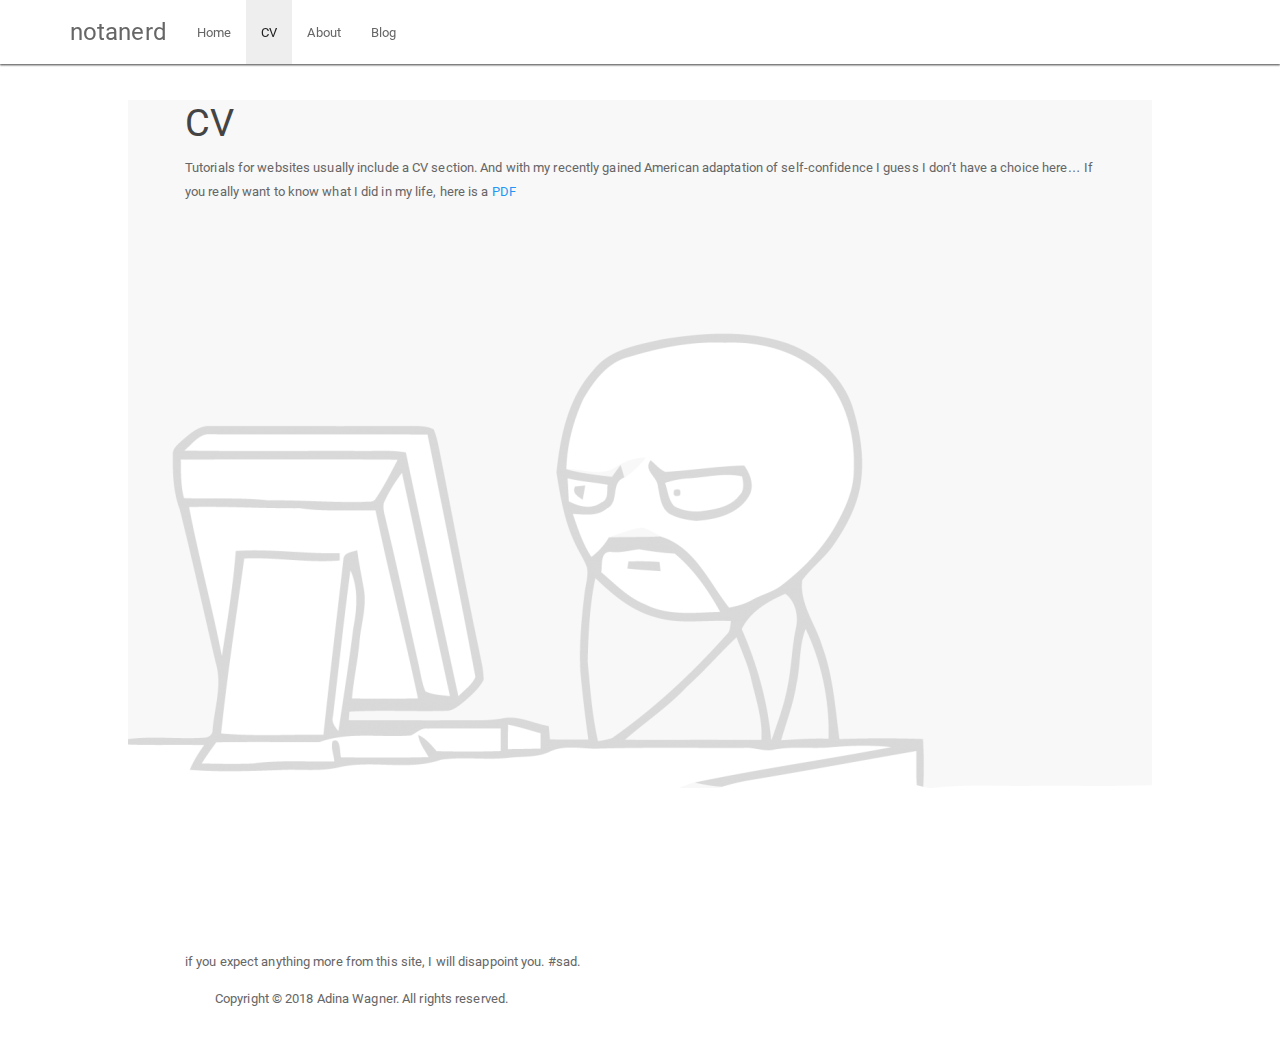
<file: docs/cv.html>
<!DOCTYPE html>

<html xmlns="http://www.w3.org/1999/xhtml">

<head>

<meta charset="utf-8" />
<meta http-equiv="Content-Type" content="text/html; charset=utf-8" />
<meta name="generator" content="pandoc" />




<title>CV</title>

<script src="site_libs/jquery-1.11.3/jquery.min.js"></script>
<meta name="viewport" content="width=device-width, initial-scale=1" />
<link href="site_libs/bootstrap-3.3.5/css/paper.min.css" rel="stylesheet" />
<script src="site_libs/bootstrap-3.3.5/js/bootstrap.min.js"></script>
<script src="site_libs/bootstrap-3.3.5/shim/html5shiv.min.js"></script>
<script src="site_libs/bootstrap-3.3.5/shim/respond.min.js"></script>
<script src="site_libs/navigation-1.1/tabsets.js"></script>
<link href="site_libs/highlightjs-9.12.0/textmate.css" rel="stylesheet" />
<script src="site_libs/highlightjs-9.12.0/highlight.js"></script>
<link href="site_libs/font-awesome-4.5.0/css/font-awesome.min.css" rel="stylesheet" />

<style type="text/css">code{white-space: pre;}</style>
<style type="text/css">
  pre:not([class]) {
    background-color: white;
  }
</style>
<script type="text/javascript">
if (window.hljs) {
  hljs.configure({languages: []});
  hljs.initHighlightingOnLoad();
  if (document.readyState && document.readyState === "complete") {
    window.setTimeout(function() { hljs.initHighlighting(); }, 0);
  }
}
</script>



<style type="text/css">
h1 {
  font-size: 34px;
}
h1.title {
  font-size: 38px;
}
h2 {
  font-size: 30px;
}
h3 {
  font-size: 24px;
}
h4 {
  font-size: 18px;
}
h5 {
  font-size: 16px;
}
h6 {
  font-size: 12px;
}
.table th:not([align]) {
  text-align: left;
}
</style>

<link rel="stylesheet" href="style.css" type="text/css" />

</head>

<body>

<style type = "text/css">
.main-container {
  max-width: 940px;
  margin-left: auto;
  margin-right: auto;
}
code {
  color: inherit;
  background-color: rgba(0, 0, 0, 0.04);
}
img {
  max-width:100%;
  height: auto;
}
.tabbed-pane {
  padding-top: 12px;
}
button.code-folding-btn:focus {
  outline: none;
}
</style>


<style type="text/css">
/* padding for bootstrap navbar */
body {
  padding-top: 64px;
  padding-bottom: 40px;
}
/* offset scroll position for anchor links (for fixed navbar)  */
.section h1 {
  padding-top: 69px;
  margin-top: -69px;
}

.section h2 {
  padding-top: 69px;
  margin-top: -69px;
}
.section h3 {
  padding-top: 69px;
  margin-top: -69px;
}
.section h4 {
  padding-top: 69px;
  margin-top: -69px;
}
.section h5 {
  padding-top: 69px;
  margin-top: -69px;
}
.section h6 {
  padding-top: 69px;
  margin-top: -69px;
}
</style>

<script>
// manage active state of menu based on current page
$(document).ready(function () {
  // active menu anchor
  href = window.location.pathname
  href = href.substr(href.lastIndexOf('/') + 1)
  if (href === "")
    href = "index.html";
  var menuAnchor = $('a[href="' + href + '"]');

  // mark it active
  menuAnchor.parent().addClass('active');

  // if it's got a parent navbar menu mark it active as well
  menuAnchor.closest('li.dropdown').addClass('active');
});
</script>


<div class="container-fluid main-container">

<!-- tabsets -->
<script>
$(document).ready(function () {
  window.buildTabsets("TOC");
});
</script>

<!-- code folding -->






<div class="navbar navbar-inverse  navbar-fixed-top" role="navigation">
  <div class="container">
    <div class="navbar-header">
      <button type="button" class="navbar-toggle collapsed" data-toggle="collapse" data-target="#navbar">
        <span class="icon-bar"></span>
        <span class="icon-bar"></span>
        <span class="icon-bar"></span>
      </button>
      <a class="navbar-brand" href="index.html">notanerd</a>
    </div>
    <div id="navbar" class="navbar-collapse collapse">
      <ul class="nav navbar-nav">
        <li>
  <a href="index.html">Home</a>
</li>
<li>
  <a href="about.html">About</a>
</li>
<li>
  <a href="blog.html">Blog</a>
</li>
<li>
  <a href="cv.html">CV</a>
</li>
      </ul>
      <ul class="nav navbar-nav navbar-right">
        <li>
  <a href="contact.html">
    <span class="r fa(&quot;envelope&quot;) fa r fa(&quot;envelope&quot;) fa-lg"></span>
     
  </a>
</li>
<li>
  <a href="http://github.com/AdinaWagner">
    <span class="fa fa-github fa-lg"></span>
     
  </a>
</li>
<li>
  <a href="https://twitter.com/AdinaKrik">
    <span class="fa fa-twitter fa-lg"></span>
     
  </a>
</li>
<li>
  <a href="https://www.linkedin.com/in/adina-wagner-611379123/">
    <span class="fa fa-linkedin fa-lg"></span>
     
  </a>
</li>
<li>
  <a href="https://www.researchgate.net/profile/Adina_Wagner?ev=hdr_xprf">
    <span class="fa fa-researchgate fa-lg"></span>
     
  </a>
</li>
      </ul>
    </div><!--/.nav-collapse -->
  </div><!--/.container -->
</div><!--/.navbar -->

<div class="fluid-row" id="header">



<h1 class="title toc-ignore">CV</h1>

</div>


<body class="background2">
</body>
<p>Tutorials for websites usually include a CV section. And with my recently gained American adaptation of self-confidence I guess I don’t have a choice here… If you really want to know what I did in my life, here is a <a href="CV/cvWebsite_Nov2018.pdf">PDF</a></p>
<p><br /> <br /> <br /> <br /> <br /> <br /> <br /> <br /> <br /> <br /> <br /> <br /> <br /> <br /> <br /> <br /> <br /> <br /> <br /> <br /> <br /> <br /> <br /> <br /> <br /> <br /> <br /> <br /> <br /> <br /></p>
<p>if you expect anything more from this site, I will disappoint you. #sad.</p>

<!DOCTYPE html>

<html xmlns="http://www.w3.org/1999/xhtml">

<head>

<meta charset="utf-8" />
<meta http-equiv="Content-Type" content="text/html; charset=utf-8" />
<meta name="generator" content="pandoc" />




<title></title>

<script src="site_libs/jquery-1.11.3/jquery.min.js"></script>
<meta name="viewport" content="width=device-width, initial-scale=1" />
<link href="site_libs/bootstrap-3.3.5/css/paper.min.css" rel="stylesheet" />
<script src="site_libs/bootstrap-3.3.5/js/bootstrap.min.js"></script>
<script src="site_libs/bootstrap-3.3.5/shim/html5shiv.min.js"></script>
<script src="site_libs/bootstrap-3.3.5/shim/respond.min.js"></script>
<script src="site_libs/navigation-1.1/tabsets.js"></script>
<link href="site_libs/highlightjs-9.12.0/textmate.css" rel="stylesheet" />
<script src="site_libs/highlightjs-9.12.0/highlight.js"></script>

<style type="text/css">code{white-space: pre;}</style>
<style type="text/css">
  pre:not([class]) {
    background-color: white;
  }
</style>
<script type="text/javascript">
if (window.hljs) {
  hljs.configure({languages: []});
  hljs.initHighlightingOnLoad();
  if (document.readyState && document.readyState === "complete") {
    window.setTimeout(function() { hljs.initHighlighting(); }, 0);
  }
}
</script>



<style type="text/css">
h1 {
  font-size: 34px;
}
h1.title {
  font-size: 38px;
}
h2 {
  font-size: 30px;
}
h3 {
  font-size: 24px;
}
h4 {
  font-size: 18px;
}
h5 {
  font-size: 16px;
}
h6 {
  font-size: 12px;
}
.table th:not([align]) {
  text-align: left;
}
</style>

<link rel="stylesheet" href="style.css" type="text/css" />

</head>

<body>

<style type = "text/css">
.main-container {
  max-width: 940px;
  margin-left: auto;
  margin-right: auto;
}
code {
  color: inherit;
  background-color: rgba(0, 0, 0, 0.04);
}
img {
  max-width:100%;
  height: auto;
}
.tabbed-pane {
  padding-top: 12px;
}
button.code-folding-btn:focus {
  outline: none;
}
</style>


<style type="text/css">
/* padding for bootstrap navbar */
body {
  padding-top: 64px;
  padding-bottom: 40px;
}
/* offset scroll position for anchor links (for fixed navbar)  */
.section h1 {
  padding-top: 69px;
  margin-top: -69px;
}

.section h2 {
  padding-top: 69px;
  margin-top: -69px;
}
.section h3 {
  padding-top: 69px;
  margin-top: -69px;
}
.section h4 {
  padding-top: 69px;
  margin-top: -69px;
}
.section h5 {
  padding-top: 69px;
  margin-top: -69px;
}
.section h6 {
  padding-top: 69px;
  margin-top: -69px;
}
</style>

<script>
// manage active state of menu based on current page
$(document).ready(function () {
  // active menu anchor
  href = window.location.pathname
  href = href.substr(href.lastIndexOf('/') + 1)
  if (href === "")
    href = "index.html";
  var menuAnchor = $('a[href="' + href + '"]');

  // mark it active
  menuAnchor.parent().addClass('active');

  // if it's got a parent navbar menu mark it active as well
  menuAnchor.closest('li.dropdown').addClass('active');
});
</script>


<div class="container-fluid main-container">

<!-- tabsets -->
<script>
$(document).ready(function () {
  window.buildTabsets("TOC");
});
</script>

<!-- code folding -->






<div class="navbar navbar-default  navbar-fixed-top" role="navigation">
  <div class="container">
    <div class="navbar-header">
      <button type="button" class="navbar-toggle collapsed" data-toggle="collapse" data-target="#navbar">
        <span class="icon-bar"></span>
        <span class="icon-bar"></span>
        <span class="icon-bar"></span>
      </button>
      <a class="navbar-brand" href="index.html">notanerd</a>
    </div>
    <div id="navbar" class="navbar-collapse collapse">
      <ul class="nav navbar-nav">
        <li>
  <a href="index.html">Home</a>
</li>
<li>
  <a href="cv.html">CV</a>
</li>
<li>
  <a href="about.html">About</a>
</li>
<li>
  <a href="blog.html">Blog</a>
</li>
      </ul>
      <ul class="nav navbar-nav navbar-right">
        
      </ul>
    </div><!--/.nav-collapse -->
  </div><!--/.container -->
</div><!--/.navbar -->

<div class="fluid-row" id="header">




</div>



<!DOCTYPE html>

<html xmlns="http://www.w3.org/1999/xhtml">

<head>

<meta charset="utf-8" />
<meta http-equiv="Content-Type" content="text/html; charset=utf-8" />
<meta name="generator" content="pandoc" />




<title></title>

<script src="site_libs/jquery-1.11.3/jquery.min.js"></script>
<meta name="viewport" content="width=device-width, initial-scale=1" />
<link href="site_libs/bootstrap-3.3.5/css/paper.min.css" rel="stylesheet" />
<script src="site_libs/bootstrap-3.3.5/js/bootstrap.min.js"></script>
<script src="site_libs/bootstrap-3.3.5/shim/html5shiv.min.js"></script>
<script src="site_libs/bootstrap-3.3.5/shim/respond.min.js"></script>
<script src="site_libs/navigation-1.1/tabsets.js"></script>
<link href="site_libs/highlightjs-9.12.0/textmate.css" rel="stylesheet" />
<script src="site_libs/highlightjs-9.12.0/highlight.js"></script>

<style type="text/css">code{white-space: pre;}</style>
<style type="text/css">
  pre:not([class]) {
    background-color: white;
  }
</style>
<script type="text/javascript">
if (window.hljs) {
  hljs.configure({languages: []});
  hljs.initHighlightingOnLoad();
  if (document.readyState && document.readyState === "complete") {
    window.setTimeout(function() { hljs.initHighlighting(); }, 0);
  }
}
</script>



<style type="text/css">
h1 {
  font-size: 34px;
}
h1.title {
  font-size: 38px;
}
h2 {
  font-size: 30px;
}
h3 {
  font-size: 24px;
}
h4 {
  font-size: 18px;
}
h5 {
  font-size: 16px;
}
h6 {
  font-size: 12px;
}
.table th:not([align]) {
  text-align: left;
}
</style>

<link rel="stylesheet" href="style.css" type="text/css" />

</head>

<body>

<style type = "text/css">
.main-container {
  max-width: 940px;
  margin-left: auto;
  margin-right: auto;
}
code {
  color: inherit;
  background-color: rgba(0, 0, 0, 0.04);
}
img {
  max-width:100%;
  height: auto;
}
.tabbed-pane {
  padding-top: 12px;
}
button.code-folding-btn:focus {
  outline: none;
}
</style>


<style type="text/css">
/* padding for bootstrap navbar */
body {
  padding-top: 64px;
  padding-bottom: 40px;
}
/* offset scroll position for anchor links (for fixed navbar)  */
.section h1 {
  padding-top: 69px;
  margin-top: -69px;
}

.section h2 {
  padding-top: 69px;
  margin-top: -69px;
}
.section h3 {
  padding-top: 69px;
  margin-top: -69px;
}
.section h4 {
  padding-top: 69px;
  margin-top: -69px;
}
.section h5 {
  padding-top: 69px;
  margin-top: -69px;
}
.section h6 {
  padding-top: 69px;
  margin-top: -69px;
}
</style>

<script>
// manage active state of menu based on current page
$(document).ready(function () {
  // active menu anchor
  href = window.location.pathname
  href = href.substr(href.lastIndexOf('/') + 1)
  if (href === "")
    href = "index.html";
  var menuAnchor = $('a[href="' + href + '"]');

  // mark it active
  menuAnchor.parent().addClass('active');

  // if it's got a parent navbar menu mark it active as well
  menuAnchor.closest('li.dropdown').addClass('active');
});
</script>


<div class="container-fluid main-container">

<!-- tabsets -->
<script>
$(document).ready(function () {
  window.buildTabsets("TOC");
});
</script>

<!-- code folding -->






<div class="navbar navbar-default  navbar-fixed-top" role="navigation">
  <div class="container">
    <div class="navbar-header">
      <button type="button" class="navbar-toggle collapsed" data-toggle="collapse" data-target="#navbar">
        <span class="icon-bar"></span>
        <span class="icon-bar"></span>
        <span class="icon-bar"></span>
      </button>
      <a class="navbar-brand" href="index.html">notanerd</a>
    </div>
    <div id="navbar" class="navbar-collapse collapse">
      <ul class="nav navbar-nav">
        <li>
  <a href="index.html">Home</a>
</li>
<li>
  <a href="cv.html">CV</a>
</li>
<li>
  <a href="about.html">About</a>
</li>
<li>
  <a href="blog.html">Blog</a>
</li>
      </ul>
      <ul class="nav navbar-nav navbar-right">
        
      </ul>
    </div><!--/.nav-collapse -->
  </div><!--/.container -->
</div><!--/.navbar -->

<div class="fluid-row" id="header">




</div>


<p>
Copyright © 2018 Adina Wagner. All rights reserved.
</p>





</div>

<script>

// add bootstrap table styles to pandoc tables
function bootstrapStylePandocTables() {
  $('tr.header').parent('thead').parent('table').addClass('table table-condensed');
}
$(document).ready(function () {
  bootstrapStylePandocTables();
});


</script>

<!-- dynamically load mathjax for compatibility with self-contained -->
<script>
  (function () {
    var script = document.createElement("script");
    script.type = "text/javascript";
    script.src  = "https://mathjax.rstudio.com/latest/MathJax.js?config=TeX-AMS-MML_HTMLorMML";
    document.getElementsByTagName("head")[0].appendChild(script);
  })();
</script>

</body>
</html>



</div>

<script>

// add bootstrap table styles to pandoc tables
function bootstrapStylePandocTables() {
  $('tr.header').parent('thead').parent('table').addClass('table table-condensed');
}
$(document).ready(function () {
  bootstrapStylePandocTables();
});


</script>

<!-- dynamically load mathjax for compatibility with self-contained -->
<script>
  (function () {
    var script = document.createElement("script");
    script.type = "text/javascript";
    script.src  = "https://mathjax.rstudio.com/latest/MathJax.js?config=TeX-AMS-MML_HTMLorMML";
    document.getElementsByTagName("head")[0].appendChild(script);
  })();
</script>

</body>
</html>



</div>

<script>

// add bootstrap table styles to pandoc tables
function bootstrapStylePandocTables() {
  $('tr.header').parent('thead').parent('table').addClass('table table-condensed');
}
$(document).ready(function () {
  bootstrapStylePandocTables();
});


</script>

<!-- dynamically load mathjax for compatibility with self-contained -->
<script>
  (function () {
    var script = document.createElement("script");
    script.type = "text/javascript";
    script.src  = "https://mathjax.rstudio.com/latest/MathJax.js?config=TeX-AMS-MML_HTMLorMML";
    document.getElementsByTagName("head")[0].appendChild(script);
  })();
</script>

</body>
</html>
</file>
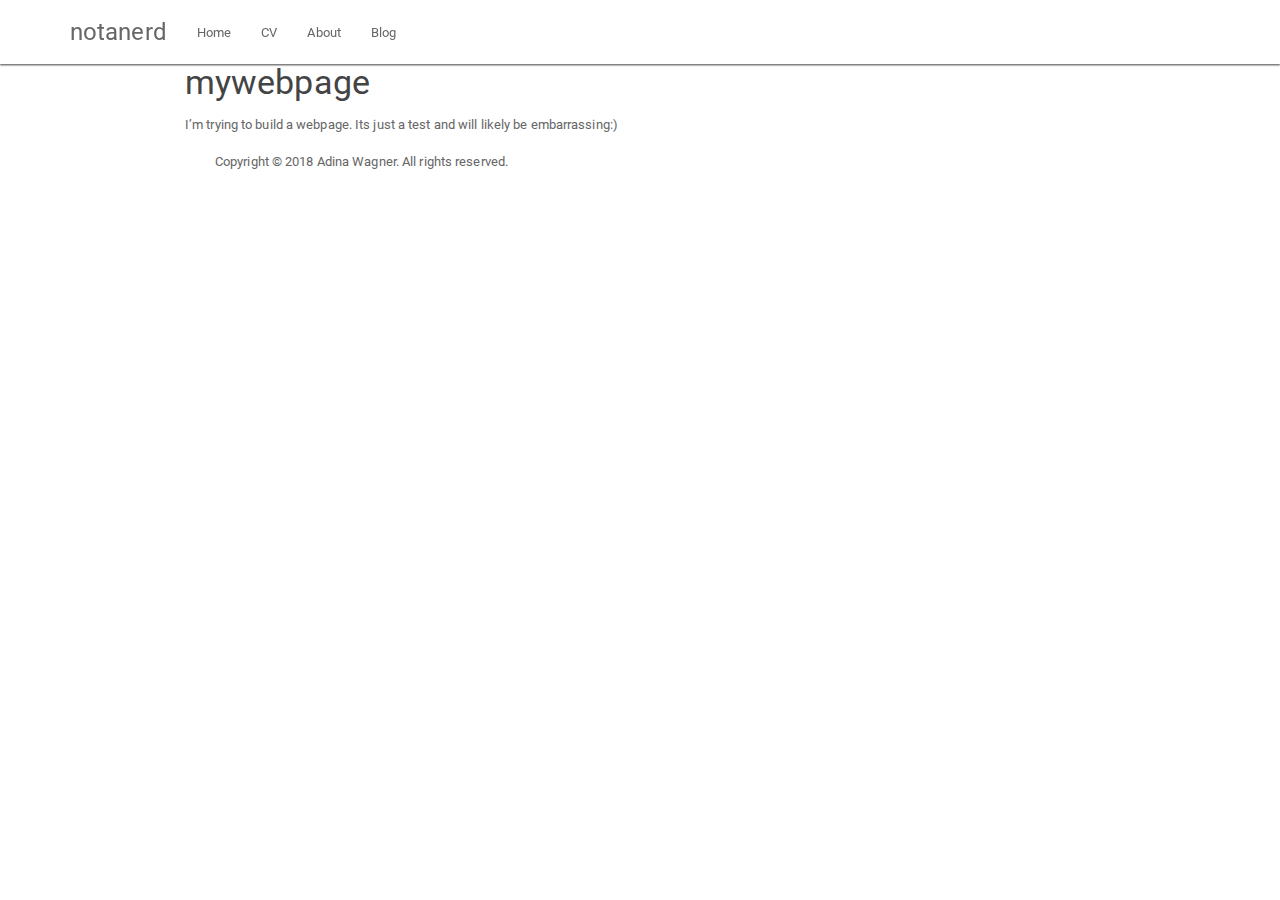
<file: docs/README.html>
<!DOCTYPE html>

<html xmlns="http://www.w3.org/1999/xhtml">

<head>

<meta charset="utf-8" />
<meta http-equiv="Content-Type" content="text/html; charset=utf-8" />
<meta name="generator" content="pandoc" />




<title></title>

<script src="site_libs/jquery-1.11.3/jquery.min.js"></script>
<meta name="viewport" content="width=device-width, initial-scale=1" />
<link href="site_libs/bootstrap-3.3.5/css/paper.min.css" rel="stylesheet" />
<script src="site_libs/bootstrap-3.3.5/js/bootstrap.min.js"></script>
<script src="site_libs/bootstrap-3.3.5/shim/html5shiv.min.js"></script>
<script src="site_libs/bootstrap-3.3.5/shim/respond.min.js"></script>
<script src="site_libs/navigation-1.1/tabsets.js"></script>
<link href="site_libs/highlightjs-9.12.0/textmate.css" rel="stylesheet" />
<script src="site_libs/highlightjs-9.12.0/highlight.js"></script>

<style type="text/css">code{white-space: pre;}</style>
<style type="text/css">
  pre:not([class]) {
    background-color: white;
  }
</style>
<script type="text/javascript">
if (window.hljs) {
  hljs.configure({languages: []});
  hljs.initHighlightingOnLoad();
  if (document.readyState && document.readyState === "complete") {
    window.setTimeout(function() { hljs.initHighlighting(); }, 0);
  }
}
</script>



<style type="text/css">
h1 {
  font-size: 34px;
}
h1.title {
  font-size: 38px;
}
h2 {
  font-size: 30px;
}
h3 {
  font-size: 24px;
}
h4 {
  font-size: 18px;
}
h5 {
  font-size: 16px;
}
h6 {
  font-size: 12px;
}
.table th:not([align]) {
  text-align: left;
}
</style>

<link rel="stylesheet" href="style.css" type="text/css" />

</head>

<body>

<style type = "text/css">
.main-container {
  max-width: 940px;
  margin-left: auto;
  margin-right: auto;
}
code {
  color: inherit;
  background-color: rgba(0, 0, 0, 0.04);
}
img {
  max-width:100%;
  height: auto;
}
.tabbed-pane {
  padding-top: 12px;
}
button.code-folding-btn:focus {
  outline: none;
}
</style>


<style type="text/css">
/* padding for bootstrap navbar */
body {
  padding-top: 64px;
  padding-bottom: 40px;
}
/* offset scroll position for anchor links (for fixed navbar)  */
.section h1 {
  padding-top: 69px;
  margin-top: -69px;
}

.section h2 {
  padding-top: 69px;
  margin-top: -69px;
}
.section h3 {
  padding-top: 69px;
  margin-top: -69px;
}
.section h4 {
  padding-top: 69px;
  margin-top: -69px;
}
.section h5 {
  padding-top: 69px;
  margin-top: -69px;
}
.section h6 {
  padding-top: 69px;
  margin-top: -69px;
}
</style>

<script>
// manage active state of menu based on current page
$(document).ready(function () {
  // active menu anchor
  href = window.location.pathname
  href = href.substr(href.lastIndexOf('/') + 1)
  if (href === "")
    href = "index.html";
  var menuAnchor = $('a[href="' + href + '"]');

  // mark it active
  menuAnchor.parent().addClass('active');

  // if it's got a parent navbar menu mark it active as well
  menuAnchor.closest('li.dropdown').addClass('active');
});
</script>


<div class="container-fluid main-container">

<!-- tabsets -->
<script>
$(document).ready(function () {
  window.buildTabsets("TOC");
});
</script>

<!-- code folding -->






<div class="navbar navbar-inverse  navbar-fixed-top" role="navigation">
  <div class="container">
    <div class="navbar-header">
      <button type="button" class="navbar-toggle collapsed" data-toggle="collapse" data-target="#navbar">
        <span class="icon-bar"></span>
        <span class="icon-bar"></span>
        <span class="icon-bar"></span>
      </button>
      <a class="navbar-brand" href="index.html">notanerd</a>
    </div>
    <div id="navbar" class="navbar-collapse collapse">
      <ul class="nav navbar-nav">
        <li>
  <a href="index.html">Home</a>
</li>
<li>
  <a href="about.html">About</a>
</li>
<li>
  <a href="blog.html">Blog</a>
</li>
<li>
  <a href="cv.html">CV</a>
</li>
      </ul>
      <ul class="nav navbar-nav navbar-right">
        <li>
  <a href="contact.html">
    <span class="r fa(&quot;envelope&quot;) fa r fa(&quot;envelope&quot;) fa-lg"></span>
     
  </a>
</li>
<li>
  <a href="http://github.com/AdinaWagner">
    <span class="fa fa-github fa-lg"></span>
     
  </a>
</li>
<li>
  <a href="https://twitter.com/AdinaKrik">
    <span class="fa fa-twitter fa-lg"></span>
     
  </a>
</li>
<li>
  <a href="https://www.linkedin.com/in/adina-wagner-611379123/">
    <span class="fa fa-linkedin fa-lg"></span>
     
  </a>
</li>
<li>
  <a href="https://www.researchgate.net/profile/Adina_Wagner?ev=hdr_xprf">
    <span class="fa fa-researchgate fa-lg"></span>
     
  </a>
</li>
      </ul>
    </div><!--/.nav-collapse -->
  </div><!--/.container -->
</div><!--/.navbar -->

<div class="fluid-row" id="header">




</div>


<div id="mywebpage" class="section level1">
<h1>mywebpage</h1>
<p>I’m trying to build a webpage. Its just a test and will likely be embarrassing:)</p>
</div>

<!DOCTYPE html>

<html xmlns="http://www.w3.org/1999/xhtml">

<head>

<meta charset="utf-8" />
<meta http-equiv="Content-Type" content="text/html; charset=utf-8" />
<meta name="generator" content="pandoc" />




<title></title>

<script src="site_libs/jquery-1.11.3/jquery.min.js"></script>
<meta name="viewport" content="width=device-width, initial-scale=1" />
<link href="site_libs/bootstrap-3.3.5/css/paper.min.css" rel="stylesheet" />
<script src="site_libs/bootstrap-3.3.5/js/bootstrap.min.js"></script>
<script src="site_libs/bootstrap-3.3.5/shim/html5shiv.min.js"></script>
<script src="site_libs/bootstrap-3.3.5/shim/respond.min.js"></script>
<script src="site_libs/navigation-1.1/tabsets.js"></script>
<link href="site_libs/highlightjs-9.12.0/textmate.css" rel="stylesheet" />
<script src="site_libs/highlightjs-9.12.0/highlight.js"></script>

<style type="text/css">code{white-space: pre;}</style>
<style type="text/css">
  pre:not([class]) {
    background-color: white;
  }
</style>
<script type="text/javascript">
if (window.hljs) {
  hljs.configure({languages: []});
  hljs.initHighlightingOnLoad();
  if (document.readyState && document.readyState === "complete") {
    window.setTimeout(function() { hljs.initHighlighting(); }, 0);
  }
}
</script>



<style type="text/css">
h1 {
  font-size: 34px;
}
h1.title {
  font-size: 38px;
}
h2 {
  font-size: 30px;
}
h3 {
  font-size: 24px;
}
h4 {
  font-size: 18px;
}
h5 {
  font-size: 16px;
}
h6 {
  font-size: 12px;
}
.table th:not([align]) {
  text-align: left;
}
</style>

<link rel="stylesheet" href="style.css" type="text/css" />

</head>

<body>

<style type = "text/css">
.main-container {
  max-width: 940px;
  margin-left: auto;
  margin-right: auto;
}
code {
  color: inherit;
  background-color: rgba(0, 0, 0, 0.04);
}
img {
  max-width:100%;
  height: auto;
}
.tabbed-pane {
  padding-top: 12px;
}
button.code-folding-btn:focus {
  outline: none;
}
</style>


<style type="text/css">
/* padding for bootstrap navbar */
body {
  padding-top: 64px;
  padding-bottom: 40px;
}
/* offset scroll position for anchor links (for fixed navbar)  */
.section h1 {
  padding-top: 69px;
  margin-top: -69px;
}

.section h2 {
  padding-top: 69px;
  margin-top: -69px;
}
.section h3 {
  padding-top: 69px;
  margin-top: -69px;
}
.section h4 {
  padding-top: 69px;
  margin-top: -69px;
}
.section h5 {
  padding-top: 69px;
  margin-top: -69px;
}
.section h6 {
  padding-top: 69px;
  margin-top: -69px;
}
</style>

<script>
// manage active state of menu based on current page
$(document).ready(function () {
  // active menu anchor
  href = window.location.pathname
  href = href.substr(href.lastIndexOf('/') + 1)
  if (href === "")
    href = "index.html";
  var menuAnchor = $('a[href="' + href + '"]');

  // mark it active
  menuAnchor.parent().addClass('active');

  // if it's got a parent navbar menu mark it active as well
  menuAnchor.closest('li.dropdown').addClass('active');
});
</script>


<div class="container-fluid main-container">

<!-- tabsets -->
<script>
$(document).ready(function () {
  window.buildTabsets("TOC");
});
</script>

<!-- code folding -->






<div class="navbar navbar-default  navbar-fixed-top" role="navigation">
  <div class="container">
    <div class="navbar-header">
      <button type="button" class="navbar-toggle collapsed" data-toggle="collapse" data-target="#navbar">
        <span class="icon-bar"></span>
        <span class="icon-bar"></span>
        <span class="icon-bar"></span>
      </button>
      <a class="navbar-brand" href="index.html">notanerd</a>
    </div>
    <div id="navbar" class="navbar-collapse collapse">
      <ul class="nav navbar-nav">
        <li>
  <a href="index.html">Home</a>
</li>
<li>
  <a href="cv.html">CV</a>
</li>
<li>
  <a href="about.html">About</a>
</li>
<li>
  <a href="blog.html">Blog</a>
</li>
      </ul>
      <ul class="nav navbar-nav navbar-right">
        
      </ul>
    </div><!--/.nav-collapse -->
  </div><!--/.container -->
</div><!--/.navbar -->

<div class="fluid-row" id="header">




</div>



<!DOCTYPE html>

<html xmlns="http://www.w3.org/1999/xhtml">

<head>

<meta charset="utf-8" />
<meta http-equiv="Content-Type" content="text/html; charset=utf-8" />
<meta name="generator" content="pandoc" />




<title></title>

<script src="site_libs/jquery-1.11.3/jquery.min.js"></script>
<meta name="viewport" content="width=device-width, initial-scale=1" />
<link href="site_libs/bootstrap-3.3.5/css/paper.min.css" rel="stylesheet" />
<script src="site_libs/bootstrap-3.3.5/js/bootstrap.min.js"></script>
<script src="site_libs/bootstrap-3.3.5/shim/html5shiv.min.js"></script>
<script src="site_libs/bootstrap-3.3.5/shim/respond.min.js"></script>
<script src="site_libs/navigation-1.1/tabsets.js"></script>
<link href="site_libs/highlightjs-9.12.0/textmate.css" rel="stylesheet" />
<script src="site_libs/highlightjs-9.12.0/highlight.js"></script>

<style type="text/css">code{white-space: pre;}</style>
<style type="text/css">
  pre:not([class]) {
    background-color: white;
  }
</style>
<script type="text/javascript">
if (window.hljs) {
  hljs.configure({languages: []});
  hljs.initHighlightingOnLoad();
  if (document.readyState && document.readyState === "complete") {
    window.setTimeout(function() { hljs.initHighlighting(); }, 0);
  }
}
</script>



<style type="text/css">
h1 {
  font-size: 34px;
}
h1.title {
  font-size: 38px;
}
h2 {
  font-size: 30px;
}
h3 {
  font-size: 24px;
}
h4 {
  font-size: 18px;
}
h5 {
  font-size: 16px;
}
h6 {
  font-size: 12px;
}
.table th:not([align]) {
  text-align: left;
}
</style>

<link rel="stylesheet" href="style.css" type="text/css" />

</head>

<body>

<style type = "text/css">
.main-container {
  max-width: 940px;
  margin-left: auto;
  margin-right: auto;
}
code {
  color: inherit;
  background-color: rgba(0, 0, 0, 0.04);
}
img {
  max-width:100%;
  height: auto;
}
.tabbed-pane {
  padding-top: 12px;
}
button.code-folding-btn:focus {
  outline: none;
}
</style>


<style type="text/css">
/* padding for bootstrap navbar */
body {
  padding-top: 64px;
  padding-bottom: 40px;
}
/* offset scroll position for anchor links (for fixed navbar)  */
.section h1 {
  padding-top: 69px;
  margin-top: -69px;
}

.section h2 {
  padding-top: 69px;
  margin-top: -69px;
}
.section h3 {
  padding-top: 69px;
  margin-top: -69px;
}
.section h4 {
  padding-top: 69px;
  margin-top: -69px;
}
.section h5 {
  padding-top: 69px;
  margin-top: -69px;
}
.section h6 {
  padding-top: 69px;
  margin-top: -69px;
}
</style>

<script>
// manage active state of menu based on current page
$(document).ready(function () {
  // active menu anchor
  href = window.location.pathname
  href = href.substr(href.lastIndexOf('/') + 1)
  if (href === "")
    href = "index.html";
  var menuAnchor = $('a[href="' + href + '"]');

  // mark it active
  menuAnchor.parent().addClass('active');

  // if it's got a parent navbar menu mark it active as well
  menuAnchor.closest('li.dropdown').addClass('active');
});
</script>


<div class="container-fluid main-container">

<!-- tabsets -->
<script>
$(document).ready(function () {
  window.buildTabsets("TOC");
});
</script>

<!-- code folding -->






<div class="navbar navbar-default  navbar-fixed-top" role="navigation">
  <div class="container">
    <div class="navbar-header">
      <button type="button" class="navbar-toggle collapsed" data-toggle="collapse" data-target="#navbar">
        <span class="icon-bar"></span>
        <span class="icon-bar"></span>
        <span class="icon-bar"></span>
      </button>
      <a class="navbar-brand" href="index.html">notanerd</a>
    </div>
    <div id="navbar" class="navbar-collapse collapse">
      <ul class="nav navbar-nav">
        <li>
  <a href="index.html">Home</a>
</li>
<li>
  <a href="cv.html">CV</a>
</li>
<li>
  <a href="about.html">About</a>
</li>
<li>
  <a href="blog.html">Blog</a>
</li>
      </ul>
      <ul class="nav navbar-nav navbar-right">
        
      </ul>
    </div><!--/.nav-collapse -->
  </div><!--/.container -->
</div><!--/.navbar -->

<div class="fluid-row" id="header">




</div>


<p>
Copyright © 2018 Adina Wagner. All rights reserved.
</p>





</div>

<script>

// add bootstrap table styles to pandoc tables
function bootstrapStylePandocTables() {
  $('tr.header').parent('thead').parent('table').addClass('table table-condensed');
}
$(document).ready(function () {
  bootstrapStylePandocTables();
});


</script>

<!-- dynamically load mathjax for compatibility with self-contained -->
<script>
  (function () {
    var script = document.createElement("script");
    script.type = "text/javascript";
    script.src  = "https://mathjax.rstudio.com/latest/MathJax.js?config=TeX-AMS-MML_HTMLorMML";
    document.getElementsByTagName("head")[0].appendChild(script);
  })();
</script>

</body>
</html>



</div>

<script>

// add bootstrap table styles to pandoc tables
function bootstrapStylePandocTables() {
  $('tr.header').parent('thead').parent('table').addClass('table table-condensed');
}
$(document).ready(function () {
  bootstrapStylePandocTables();
});


</script>

<!-- dynamically load mathjax for compatibility with self-contained -->
<script>
  (function () {
    var script = document.createElement("script");
    script.type = "text/javascript";
    script.src  = "https://mathjax.rstudio.com/latest/MathJax.js?config=TeX-AMS-MML_HTMLorMML";
    document.getElementsByTagName("head")[0].appendChild(script);
  })();
</script>

</body>
</html>



</div>

<script>

// add bootstrap table styles to pandoc tables
function bootstrapStylePandocTables() {
  $('tr.header').parent('thead').parent('table').addClass('table table-condensed');
}
$(document).ready(function () {
  bootstrapStylePandocTables();
});


</script>

<!-- dynamically load mathjax for compatibility with self-contained -->
<script>
  (function () {
    var script = document.createElement("script");
    script.type = "text/javascript";
    script.src  = "https://mathjax.rstudio.com/latest/MathJax.js?config=TeX-AMS-MML_HTMLorMML";
    document.getElementsByTagName("head")[0].appendChild(script);
  })();
</script>

</body>
</html>
</file>
<file: docs/site_libs/highlightjs-9.12.0/textmate.css>
.hljs-literal {
  color: rgb(88, 72, 246);
}

.hljs-number {
  color: rgb(0, 0, 205);
}

.hljs-comment {
  color: rgb(76, 136, 107);
}

.hljs-keyword {
  color: rgb(0, 0, 255);
}

.hljs-string {
  color: rgb(3, 106, 7);
}
</file>
<file: docs/style.css>
blockquote {
  background: #f9f9f9;
  border-left: 10px solid #ccc;
  margin: 1.5em 10px;
  padding: 0.5em 10px;
  quotes: "\201C""\201D""\2018""\2019";
}
blockquote:before {
  color: #ccc;
  content: open-quote;
  font-size: 4em;
  line-height: 0.1em;
  margin-right: 0.25em;
  vertical-align: -0.4em;
}
blockquote p {
  display: inline;
}

.background1 {
  padding-top: 80px;
  background-image: url("img/descriptive.png");
  background-repeat: no-repeat;
  background-position: center 100px;
  top: 300;
}
.background2 {
  padding-top: 80px;
  background-image: url("img/CV.png");
  background-repeat: no-repeat;
  background-position: center 100px;
  top: 30;
}
</file>
<file: docs/site_libs/bootstrap-3.3.5/css/paper.min.css>
@font-face {
  font-family: 'Roboto';
  font-style: normal;
  font-weight: 300;
  src: url(fonts/RobotoLight.ttf) format('truetype');
}
@font-face {
  font-family: 'Roboto';
  font-style: normal;
  font-weight: 400;
  src: url(fonts/Roboto.ttf) format('truetype');
}
@font-face {
  font-family: 'Roboto';
  font-style: normal;
  font-weight: 500;
  src: url(fonts/RobotoMedium.ttf) format('truetype');
}
@font-face {
  font-family: 'Roboto';
  font-style: normal;
  font-weight: 700;
  src: url(fonts/RobotoBold.ttf) format('truetype');
}

/*!
 * bootswatch v3.3.6
 * Homepage: http://bootswatch.com
 * Copyright 2012-2015 Thomas Park
 * Licensed under MIT
 * Based on Bootstrap
*//*!
 * Bootstrap v3.3.6 (http://getbootstrap.com)
 * Copyright 2011-2015 Twitter, Inc.
 * Licensed under MIT (https://github.com/twbs/bootstrap/blob/master/LICENSE)
 *//*! normalize.css v3.0.3 | MIT License | github.com/necolas/normalize.css */html{font-family:sans-serif;-ms-text-size-adjust:100%;-webkit-text-size-adjust:100%}body{margin:0}article,aside,details,figcaption,figure,footer,header,hgroup,main,menu,nav,section,summary{display:block}audio,canvas,progress,video{display:inline-block;vertical-align:baseline}audio:not([controls]){display:none;height:0}[hidden],template{display:none}a{background-color:transparent}a:active,a:hover{outline:0}abbr[title]{border-bottom:1px dotted}b,strong{font-weight:bold}dfn{font-style:italic}h1{font-size:2em;margin:0.67em 0}mark{background:#ff0;color:#000}small{font-size:80%}sub,sup{font-size:75%;line-height:0;position:relative;vertical-align:baseline}sup{top:-0.5em}sub{bottom:-0.25em}img{border:0}svg:not(:root){overflow:hidden}figure{margin:1em 40px}hr{-webkit-box-sizing:content-box;-moz-box-sizing:content-box;box-sizing:content-box;height:0}pre{overflow:auto}code,kbd,pre,samp{font-family:monospace, monospace;font-size:1em}button,input,optgroup,select,textarea{color:inherit;font:inherit;margin:0}button{overflow:visible}button,select{text-transform:none}button,html input[type="button"],input[type="reset"],input[type="submit"]{-webkit-appearance:button;cursor:pointer}button[disabled],html input[disabled]{cursor:default}button::-moz-focus-inner,input::-moz-focus-inner{border:0;padding:0}input{line-height:normal}input[type="checkbox"],input[type="radio"]{-webkit-box-sizing:border-box;-moz-box-sizing:border-box;box-sizing:border-box;padding:0}input[type="number"]::-webkit-inner-spin-button,input[type="number"]::-webkit-outer-spin-button{height:auto}input[type="search"]{-webkit-appearance:textfield;-webkit-box-sizing:content-box;-moz-box-sizing:content-box;box-sizing:content-box}input[type="search"]::-webkit-search-cancel-button,input[type="search"]::-webkit-search-decoration{-webkit-appearance:none}fieldset{border:1px solid #c0c0c0;margin:0 2px;padding:0.35em 0.625em 0.75em}legend{border:0;padding:0}textarea{overflow:auto}optgroup{font-weight:bold}table{border-collapse:collapse;border-spacing:0}td,th{padding:0}/*! Source: https://github.com/h5bp/html5-boilerplate/blob/master/src/css/main.css */@media print{*,*:before,*:after{background:transparent !important;color:#000 !important;-webkit-box-shadow:none !important;box-shadow:none !important;text-shadow:none !important}a,a:visited{text-decoration:underline}a[href]:after{content:" (" attr(href) ")"}abbr[title]:after{content:" (" attr(title) ")"}a[href^="#"]:after,a[href^="javascript:"]:after{content:""}pre,blockquote{border:1px solid #999;page-break-inside:avoid}thead{display:table-header-group}tr,img{page-break-inside:avoid}img{max-width:100% !important}p,h2,h3{orphans:3;widows:3}h2,h3{page-break-after:avoid}.navbar{display:none}.btn>.caret,.dropup>.btn>.caret{border-top-color:#000 !important}.label{border:1px solid #000}.table{border-collapse:collapse !important}.table td,.table th{background-color:#fff !important}.table-bordered th,.table-bordered td{border:1px solid #ddd !important}}@font-face{font-family:'Glyphicons Halflings';src:url('../fonts/glyphicons-halflings-regular.eot');src:url('../fonts/glyphicons-halflings-regular.eot?#iefix') format('embedded-opentype'),url('../fonts/glyphicons-halflings-regular.woff') format('woff'),url('../fonts/glyphicons-halflings-regular.ttf') format('truetype'),url('../fonts/glyphicons-halflings-regular.svg#glyphicons_halflingsregular') format('svg')}.glyphicon{position:relative;top:1px;display:inline-block;font-family:'Glyphicons Halflings';font-style:normal;font-weight:normal;line-height:1;-webkit-font-smoothing:antialiased;-moz-osx-font-smoothing:grayscale}.glyphicon-asterisk:before{content:"\002a"}.glyphicon-plus:before{content:"\002b"}.glyphicon-euro:before,.glyphicon-eur:before{content:"\20ac"}.glyphicon-minus:before{content:"\2212"}.glyphicon-cloud:before{content:"\2601"}.glyphicon-envelope:before{content:"\2709"}.glyphicon-pencil:before{content:"\270f"}.glyphicon-glass:before{content:"\e001"}.glyphicon-music:before{content:"\e002"}.glyphicon-search:before{content:"\e003"}.glyphicon-heart:before{content:"\e005"}.glyphicon-star:before{content:"\e006"}.glyphicon-star-empty:before{content:"\e007"}.glyphicon-user:before{content:"\e008"}.glyphicon-film:before{content:"\e009"}.glyphicon-th-large:before{content:"\e010"}.glyphicon-th:before{content:"\e011"}.glyphicon-th-list:before{content:"\e012"}.glyphicon-ok:before{content:"\e013"}.glyphicon-remove:before{content:"\e014"}.glyphicon-zoom-in:before{content:"\e015"}.glyphicon-zoom-out:before{content:"\e016"}.glyphicon-off:before{content:"\e017"}.glyphicon-signal:before{content:"\e018"}.glyphicon-cog:before{content:"\e019"}.glyphicon-trash:before{content:"\e020"}.glyphicon-home:before{content:"\e021"}.glyphicon-file:before{content:"\e022"}.glyphicon-time:before{content:"\e023"}.glyphicon-road:before{content:"\e024"}.glyphicon-download-alt:before{content:"\e025"}.glyphicon-download:before{content:"\e026"}.glyphicon-upload:before{content:"\e027"}.glyphicon-inbox:before{content:"\e028"}.glyphicon-play-circle:before{content:"\e029"}.glyphicon-repeat:before{content:"\e030"}.glyphicon-refresh:before{content:"\e031"}.glyphicon-list-alt:before{content:"\e032"}.glyphicon-lock:before{content:"\e033"}.glyphicon-flag:before{content:"\e034"}.glyphicon-headphones:before{content:"\e035"}.glyphicon-volume-off:before{content:"\e036"}.glyphicon-volume-down:before{content:"\e037"}.glyphicon-volume-up:before{content:"\e038"}.glyphicon-qrcode:before{content:"\e039"}.glyphicon-barcode:before{content:"\e040"}.glyphicon-tag:before{content:"\e041"}.glyphicon-tags:before{content:"\e042"}.glyphicon-book:before{content:"\e043"}.glyphicon-bookmark:before{content:"\e044"}.glyphicon-print:before{content:"\e045"}.glyphicon-camera:before{content:"\e046"}.glyphicon-font:before{content:"\e047"}.glyphicon-bold:before{content:"\e048"}.glyphicon-italic:before{content:"\e049"}.glyphicon-text-height:before{content:"\e050"}.glyphicon-text-width:before{content:"\e051"}.glyphicon-align-left:before{content:"\e052"}.glyphicon-align-center:before{content:"\e053"}.glyphicon-align-right:before{content:"\e054"}.glyphicon-align-justify:before{content:"\e055"}.glyphicon-list:before{content:"\e056"}.glyphicon-indent-left:before{content:"\e057"}.glyphicon-indent-right:before{content:"\e058"}.glyphicon-facetime-video:before{content:"\e059"}.glyphicon-picture:before{content:"\e060"}.glyphicon-map-marker:before{content:"\e062"}.glyphicon-adjust:before{content:"\e063"}.glyphicon-tint:before{content:"\e064"}.glyphicon-edit:before{content:"\e065"}.glyphicon-share:before{content:"\e066"}.glyphicon-check:before{content:"\e067"}.glyphicon-move:before{content:"\e068"}.glyphicon-step-backward:before{content:"\e069"}.glyphicon-fast-backward:before{content:"\e070"}.glyphicon-backward:before{content:"\e071"}.glyphicon-play:before{content:"\e072"}.glyphicon-pause:before{content:"\e073"}.glyphicon-stop:before{content:"\e074"}.glyphicon-forward:before{content:"\e075"}.glyphicon-fast-forward:before{content:"\e076"}.glyphicon-step-forward:before{content:"\e077"}.glyphicon-eject:before{content:"\e078"}.glyphicon-chevron-left:before{content:"\e079"}.glyphicon-chevron-right:before{content:"\e080"}.glyphicon-plus-sign:before{content:"\e081"}.glyphicon-minus-sign:before{content:"\e082"}.glyphicon-remove-sign:before{content:"\e083"}.glyphicon-ok-sign:before{content:"\e084"}.glyphicon-question-sign:before{content:"\e085"}.glyphicon-info-sign:before{content:"\e086"}.glyphicon-screenshot:before{content:"\e087"}.glyphicon-remove-circle:before{content:"\e088"}.glyphicon-ok-circle:before{content:"\e089"}.glyphicon-ban-circle:before{content:"\e090"}.glyphicon-arrow-left:before{content:"\e091"}.glyphicon-arrow-right:before{content:"\e092"}.glyphicon-arrow-up:before{content:"\e093"}.glyphicon-arrow-down:before{content:"\e094"}.glyphicon-share-alt:before{content:"\e095"}.glyphicon-resize-full:before{content:"\e096"}.glyphicon-resize-small:before{content:"\e097"}.glyphicon-exclamation-sign:before{content:"\e101"}.glyphicon-gift:before{content:"\e102"}.glyphicon-leaf:before{content:"\e103"}.glyphicon-fire:before{content:"\e104"}.glyphicon-eye-open:before{content:"\e105"}.glyphicon-eye-close:before{content:"\e106"}.glyphicon-warning-sign:before{content:"\e107"}.glyphicon-plane:before{content:"\e108"}.glyphicon-calendar:before{content:"\e109"}.glyphicon-random:before{content:"\e110"}.glyphicon-comment:before{content:"\e111"}.glyphicon-magnet:before{content:"\e112"}.glyphicon-chevron-up:before{content:"\e113"}.glyphicon-chevron-down:before{content:"\e114"}.glyphicon-retweet:before{content:"\e115"}.glyphicon-shopping-cart:before{content:"\e116"}.glyphicon-folder-close:before{content:"\e117"}.glyphicon-folder-open:before{content:"\e118"}.glyphicon-resize-vertical:before{content:"\e119"}.glyphicon-resize-horizontal:before{content:"\e120"}.glyphicon-hdd:before{content:"\e121"}.glyphicon-bullhorn:before{content:"\e122"}.glyphicon-bell:before{content:"\e123"}.glyphicon-certificate:before{content:"\e124"}.glyphicon-thumbs-up:before{content:"\e125"}.glyphicon-thumbs-down:before{content:"\e126"}.glyphicon-hand-right:before{content:"\e127"}.glyphicon-hand-left:before{content:"\e128"}.glyphicon-hand-up:before{content:"\e129"}.glyphicon-hand-down:before{content:"\e130"}.glyphicon-circle-arrow-right:before{content:"\e131"}.glyphicon-circle-arrow-left:before{content:"\e132"}.glyphicon-circle-arrow-up:before{content:"\e133"}.glyphicon-circle-arrow-down:before{content:"\e134"}.glyphicon-globe:before{content:"\e135"}.glyphicon-wrench:before{content:"\e136"}.glyphicon-tasks:before{content:"\e137"}.glyphicon-filter:before{content:"\e138"}.glyphicon-briefcase:before{content:"\e139"}.glyphicon-fullscreen:before{content:"\e140"}.glyphicon-dashboard:before{content:"\e141"}.glyphicon-paperclip:before{content:"\e142"}.glyphicon-heart-empty:before{content:"\e143"}.glyphicon-link:before{content:"\e144"}.glyphicon-phone:before{content:"\e145"}.glyphicon-pushpin:before{content:"\e146"}.glyphicon-usd:before{content:"\e148"}.glyphicon-gbp:before{content:"\e149"}.glyphicon-sort:before{content:"\e150"}.glyphicon-sort-by-alphabet:before{content:"\e151"}.glyphicon-sort-by-alphabet-alt:before{content:"\e152"}.glyphicon-sort-by-order:before{content:"\e153"}.glyphicon-sort-by-order-alt:before{content:"\e154"}.glyphicon-sort-by-attributes:before{content:"\e155"}.glyphicon-sort-by-attributes-alt:before{content:"\e156"}.glyphicon-unchecked:before{content:"\e157"}.glyphicon-expand:before{content:"\e158"}.glyphicon-collapse-down:before{content:"\e159"}.glyphicon-collapse-up:before{content:"\e160"}.glyphicon-log-in:before{content:"\e161"}.glyphicon-flash:before{content:"\e162"}.glyphicon-log-out:before{content:"\e163"}.glyphicon-new-window:before{content:"\e164"}.glyphicon-record:before{content:"\e165"}.glyphicon-save:before{content:"\e166"}.glyphicon-open:before{content:"\e167"}.glyphicon-saved:before{content:"\e168"}.glyphicon-import:before{content:"\e169"}.glyphicon-export:before{content:"\e170"}.glyphicon-send:before{content:"\e171"}.glyphicon-floppy-disk:before{content:"\e172"}.glyphicon-floppy-saved:before{content:"\e173"}.glyphicon-floppy-remove:before{content:"\e174"}.glyphicon-floppy-save:before{content:"\e175"}.glyphicon-floppy-open:before{content:"\e176"}.glyphicon-credit-card:before{content:"\e177"}.glyphicon-transfer:before{content:"\e178"}.glyphicon-cutlery:before{content:"\e179"}.glyphicon-header:before{content:"\e180"}.glyphicon-compressed:before{content:"\e181"}.glyphicon-earphone:before{content:"\e182"}.glyphicon-phone-alt:before{content:"\e183"}.glyphicon-tower:before{content:"\e184"}.glyphicon-stats:before{content:"\e185"}.glyphicon-sd-video:before{content:"\e186"}.glyphicon-hd-video:before{content:"\e187"}.glyphicon-subtitles:before{content:"\e188"}.glyphicon-sound-stereo:before{content:"\e189"}.glyphicon-sound-dolby:before{content:"\e190"}.glyphicon-sound-5-1:before{content:"\e191"}.glyphicon-sound-6-1:before{content:"\e192"}.glyphicon-sound-7-1:before{content:"\e193"}.glyphicon-copyright-mark:before{content:"\e194"}.glyphicon-registration-mark:before{content:"\e195"}.glyphicon-cloud-download:before{content:"\e197"}.glyphicon-cloud-upload:before{content:"\e198"}.glyphicon-tree-conifer:before{content:"\e199"}.glyphicon-tree-deciduous:before{content:"\e200"}.glyphicon-cd:before{content:"\e201"}.glyphicon-save-file:before{content:"\e202"}.glyphicon-open-file:before{content:"\e203"}.glyphicon-level-up:before{content:"\e204"}.glyphicon-copy:before{content:"\e205"}.glyphicon-paste:before{content:"\e206"}.glyphicon-alert:before{content:"\e209"}.glyphicon-equalizer:before{content:"\e210"}.glyphicon-king:before{content:"\e211"}.glyphicon-queen:before{content:"\e212"}.glyphicon-pawn:before{content:"\e213"}.glyphicon-bishop:before{content:"\e214"}.glyphicon-knight:before{content:"\e215"}.glyphicon-baby-formula:before{content:"\e216"}.glyphicon-tent:before{content:"\26fa"}.glyphicon-blackboard:before{content:"\e218"}.glyphicon-bed:before{content:"\e219"}.glyphicon-apple:before{content:"\f8ff"}.glyphicon-erase:before{content:"\e221"}.glyphicon-hourglass:before{content:"\231b"}.glyphicon-lamp:before{content:"\e223"}.glyphicon-duplicate:before{content:"\e224"}.glyphicon-piggy-bank:before{content:"\e225"}.glyphicon-scissors:before{content:"\e226"}.glyphicon-bitcoin:before{content:"\e227"}.glyphicon-btc:before{content:"\e227"}.glyphicon-xbt:before{content:"\e227"}.glyphicon-yen:before{content:"\00a5"}.glyphicon-jpy:before{content:"\00a5"}.glyphicon-ruble:before{content:"\20bd"}.glyphicon-rub:before{content:"\20bd"}.glyphicon-scale:before{content:"\e230"}.glyphicon-ice-lolly:before{content:"\e231"}.glyphicon-ice-lolly-tasted:before{content:"\e232"}.glyphicon-education:before{content:"\e233"}.glyphicon-option-horizontal:before{content:"\e234"}.glyphicon-option-vertical:before{content:"\e235"}.glyphicon-menu-hamburger:before{content:"\e236"}.glyphicon-modal-window:before{content:"\e237"}.glyphicon-oil:before{content:"\e238"}.glyphicon-grain:before{content:"\e239"}.glyphicon-sunglasses:before{content:"\e240"}.glyphicon-text-size:before{content:"\e241"}.glyphicon-text-color:before{content:"\e242"}.glyphicon-text-background:before{content:"\e243"}.glyphicon-object-align-top:before{content:"\e244"}.glyphicon-object-align-bottom:before{content:"\e245"}.glyphicon-object-align-horizontal:before{content:"\e246"}.glyphicon-object-align-left:before{content:"\e247"}.glyphicon-object-align-vertical:before{content:"\e248"}.glyphicon-object-align-right:before{content:"\e249"}.glyphicon-triangle-right:before{content:"\e250"}.glyphicon-triangle-left:before{content:"\e251"}.glyphicon-triangle-bottom:before{content:"\e252"}.glyphicon-triangle-top:before{content:"\e253"}.glyphicon-console:before{content:"\e254"}.glyphicon-superscript:before{content:"\e255"}.glyphicon-subscript:before{content:"\e256"}.glyphicon-menu-left:before{content:"\e257"}.glyphicon-menu-right:before{content:"\e258"}.glyphicon-menu-down:before{content:"\e259"}.glyphicon-menu-up:before{content:"\e260"}*{-webkit-box-sizing:border-box;-moz-box-sizing:border-box;box-sizing:border-box}*:before,*:after{-webkit-box-sizing:border-box;-moz-box-sizing:border-box;box-sizing:border-box}html{font-size:10px;-webkit-tap-highlight-color:rgba(0,0,0,0)}body{font-family:"Roboto","Helvetica Neue",Helvetica,Arial,sans-serif;font-size:13px;line-height:1.846;color:#666666;background-color:#ffffff}input,button,select,textarea{font-family:inherit;font-size:inherit;line-height:inherit}a{color:#2196f3;text-decoration:none}a:hover,a:focus{color:#0a6ebd;text-decoration:underline}a:focus{outline:thin dotted;outline:5px auto -webkit-focus-ring-color;outline-offset:-2px}figure{margin:0}img{vertical-align:middle}.img-responsive,.thumbnail>img,.thumbnail a>img,.carousel-inner>.item>img,.carousel-inner>.item>a>img{display:block;max-width:100%;height:auto}.img-rounded{border-radius:3px}.img-thumbnail{padding:4px;line-height:1.846;background-color:#ffffff;border:1px solid #dddddd;border-radius:3px;-webkit-transition:all .2s ease-in-out;-o-transition:all .2s ease-in-out;transition:all .2s ease-in-out;display:inline-block;max-width:100%;height:auto}.img-circle{border-radius:50%}hr{margin-top:23px;margin-bottom:23px;border:0;border-top:1px solid #eeeeee}.sr-only{position:absolute;width:1px;height:1px;margin:-1px;padding:0;overflow:hidden;clip:rect(0, 0, 0, 0);border:0}.sr-only-focusable:active,.sr-only-focusable:focus{position:static;width:auto;height:auto;margin:0;overflow:visible;clip:auto}[role="button"]{cursor:pointer}h1,h2,h3,h4,h5,h6,.h1,.h2,.h3,.h4,.h5,.h6{font-family:inherit;font-weight:400;line-height:1.1;color:#444444}h1 small,h2 small,h3 small,h4 small,h5 small,h6 small,.h1 small,.h2 small,.h3 small,.h4 small,.h5 small,.h6 small,h1 .small,h2 .small,h3 .small,h4 .small,h5 .small,h6 .small,.h1 .small,.h2 .small,.h3 .small,.h4 .small,.h5 .small,.h6 .small{font-weight:normal;line-height:1;color:#bbbbbb}h1,.h1,h2,.h2,h3,.h3{margin-top:23px;margin-bottom:11.5px}h1 small,.h1 small,h2 small,.h2 small,h3 small,.h3 small,h1 .small,.h1 .small,h2 .small,.h2 .small,h3 .small,.h3 .small{font-size:65%}h4,.h4,h5,.h5,h6,.h6{margin-top:11.5px;margin-bottom:11.5px}h4 small,.h4 small,h5 small,.h5 small,h6 small,.h6 small,h4 .small,.h4 .small,h5 .small,.h5 .small,h6 .small,.h6 .small{font-size:75%}h1,.h1{font-size:56px}h2,.h2{font-size:45px}h3,.h3{font-size:34px}h4,.h4{font-size:24px}h5,.h5{font-size:20px}h6,.h6{font-size:14px}p{margin:0 0 11.5px}.lead{margin-bottom:23px;font-size:14px;font-weight:300;line-height:1.4}@media (min-width:768px){.lead{font-size:19.5px}}small,.small{font-size:92%}mark,.mark{background-color:#ffe0b2;padding:.2em}.text-left{text-align:left}.text-right{text-align:right}.text-center{text-align:center}.text-justify{text-align:justify}.text-nowrap{white-space:nowrap}.text-lowercase{text-transform:lowercase}.text-uppercase{text-transform:uppercase}.text-capitalize{text-transform:capitalize}.text-muted{color:#bbbbbb}.text-primary{color:#2196f3}a.text-primary:hover,a.text-primary:focus{color:#0c7cd5}.text-success{color:#4caf50}a.text-success:hover,a.text-success:focus{color:#3d8b40}.text-info{color:#9c27b0}a.text-info:hover,a.text-info:focus{color:#771e86}.text-warning{color:#ff9800}a.text-warning:hover,a.text-warning:focus{color:#cc7a00}.text-danger{color:#e51c23}a.text-danger:hover,a.text-danger:focus{color:#b9151b}.bg-primary{color:#fff;background-color:#2196f3}a.bg-primary:hover,a.bg-primary:focus{background-color:#0c7cd5}.bg-success{background-color:#dff0d8}a.bg-success:hover,a.bg-success:focus{background-color:#c1e2b3}.bg-info{background-color:#e1bee7}a.bg-info:hover,a.bg-info:focus{background-color:#d099d9}.bg-warning{background-color:#ffe0b2}a.bg-warning:hover,a.bg-warning:focus{background-color:#ffcb7f}.bg-danger{background-color:#f9bdbb}a.bg-danger:hover,a.bg-danger:focus{background-color:#f5908c}.page-header{padding-bottom:10.5px;margin:46px 0 23px;border-bottom:1px solid #eeeeee}ul,ol{margin-top:0;margin-bottom:11.5px}ul ul,ol ul,ul ol,ol ol{margin-bottom:0}.list-unstyled{padding-left:0;list-style:none}.list-inline{padding-left:0;list-style:none;margin-left:-5px}.list-inline>li{display:inline-block;padding-left:5px;padding-right:5px}dl{margin-top:0;margin-bottom:23px}dt,dd{line-height:1.846}dt{font-weight:bold}dd{margin-left:0}@media (min-width:768px){.dl-horizontal dt{float:left;width:160px;clear:left;text-align:right;overflow:hidden;text-overflow:ellipsis;white-space:nowrap}.dl-horizontal dd{margin-left:180px}}abbr[title],abbr[data-original-title]{cursor:help;border-bottom:1px dotted #bbbbbb}.initialism{font-size:90%;text-transform:uppercase}blockquote{padding:11.5px 23px;margin:0 0 23px;font-size:16.25px;border-left:5px solid #eeeeee}blockquote p:last-child,blockquote ul:last-child,blockquote ol:last-child{margin-bottom:0}blockquote footer,blockquote small,blockquote .small{display:block;font-size:80%;line-height:1.846;color:#bbbbbb}blockquote footer:before,blockquote small:before,blockquote .small:before{content:'\2014 \00A0'}.blockquote-reverse,blockquote.pull-right{padding-right:15px;padding-left:0;border-right:5px solid #eeeeee;border-left:0;text-align:right}.blockquote-reverse footer:before,blockquote.pull-right footer:before,.blockquote-reverse small:before,blockquote.pull-right small:before,.blockquote-reverse .small:before,blockquote.pull-right .small:before{content:''}.blockquote-reverse footer:after,blockquote.pull-right footer:after,.blockquote-reverse small:after,blockquote.pull-right small:after,.blockquote-reverse .small:after,blockquote.pull-right .small:after{content:'\00A0 \2014'}address{margin-bottom:23px;font-style:normal;line-height:1.846}code,kbd,pre,samp{font-family:monospace}code{padding:2px 4px;font-size:90%;color:#c7254e;background-color:#f9f2f4;border-radius:3px}kbd{padding:2px 4px;font-size:90%;color:#ffffff;background-color:#333333;border-radius:3px;-webkit-box-shadow:inset 0 -1px 0 rgba(0,0,0,0.25);box-shadow:inset 0 -1px 0 rgba(0,0,0,0.25)}kbd kbd{padding:0;font-size:100%;font-weight:bold;-webkit-box-shadow:none;box-shadow:none}pre{display:block;padding:11px;margin:0 0 11.5px;font-size:12px;line-height:1.846;word-break:break-all;word-wrap:break-word;color:#212121;background-color:#f5f5f5;border:1px solid #cccccc;border-radius:3px}pre code{padding:0;font-size:inherit;color:inherit;white-space:pre-wrap;background-color:transparent;border-radius:0}.pre-scrollable{max-height:340px;overflow-y:scroll}.container{margin-right:auto;margin-left:auto;padding-left:15px;padding-right:15px}@media (min-width:768px){.container{width:750px}}@media (min-width:992px){.container{width:970px}}@media (min-width:1200px){.container{width:1170px}}.container-fluid{margin-right:auto;margin-left:auto;padding-left:15px;padding-right:15px}.row{margin-left:-15px;margin-right:-15px}.col-xs-1,.col-sm-1,.col-md-1,.col-lg-1,.col-xs-2,.col-sm-2,.col-md-2,.col-lg-2,.col-xs-3,.col-sm-3,.col-md-3,.col-lg-3,.col-xs-4,.col-sm-4,.col-md-4,.col-lg-4,.col-xs-5,.col-sm-5,.col-md-5,.col-lg-5,.col-xs-6,.col-sm-6,.col-md-6,.col-lg-6,.col-xs-7,.col-sm-7,.col-md-7,.col-lg-7,.col-xs-8,.col-sm-8,.col-md-8,.col-lg-8,.col-xs-9,.col-sm-9,.col-md-9,.col-lg-9,.col-xs-10,.col-sm-10,.col-md-10,.col-lg-10,.col-xs-11,.col-sm-11,.col-md-11,.col-lg-11,.col-xs-12,.col-sm-12,.col-md-12,.col-lg-12{position:relative;min-height:1px;padding-left:15px;padding-right:15px}.col-xs-1,.col-xs-2,.col-xs-3,.col-xs-4,.col-xs-5,.col-xs-6,.col-xs-7,.col-xs-8,.col-xs-9,.col-xs-10,.col-xs-11,.col-xs-12{float:left}.col-xs-12{width:100%}.col-xs-11{width:91.66666667%}.col-xs-10{width:83.33333333%}.col-xs-9{width:75%}.col-xs-8{width:66.66666667%}.col-xs-7{width:58.33333333%}.col-xs-6{width:50%}.col-xs-5{width:41.66666667%}.col-xs-4{width:33.33333333%}.col-xs-3{width:25%}.col-xs-2{width:16.66666667%}.col-xs-1{width:8.33333333%}.col-xs-pull-12{right:100%}.col-xs-pull-11{right:91.66666667%}.col-xs-pull-10{right:83.33333333%}.col-xs-pull-9{right:75%}.col-xs-pull-8{right:66.66666667%}.col-xs-pull-7{right:58.33333333%}.col-xs-pull-6{right:50%}.col-xs-pull-5{right:41.66666667%}.col-xs-pull-4{right:33.33333333%}.col-xs-pull-3{right:25%}.col-xs-pull-2{right:16.66666667%}.col-xs-pull-1{right:8.33333333%}.col-xs-pull-0{right:auto}.col-xs-push-12{left:100%}.col-xs-push-11{left:91.66666667%}.col-xs-push-10{left:83.33333333%}.col-xs-push-9{left:75%}.col-xs-push-8{left:66.66666667%}.col-xs-push-7{left:58.33333333%}.col-xs-push-6{left:50%}.col-xs-push-5{left:41.66666667%}.col-xs-push-4{left:33.33333333%}.col-xs-push-3{left:25%}.col-xs-push-2{left:16.66666667%}.col-xs-push-1{left:8.33333333%}.col-xs-push-0{left:auto}.col-xs-offset-12{margin-left:100%}.col-xs-offset-11{margin-left:91.66666667%}.col-xs-offset-10{margin-left:83.33333333%}.col-xs-offset-9{margin-left:75%}.col-xs-offset-8{margin-left:66.66666667%}.col-xs-offset-7{margin-left:58.33333333%}.col-xs-offset-6{margin-left:50%}.col-xs-offset-5{margin-left:41.66666667%}.col-xs-offset-4{margin-left:33.33333333%}.col-xs-offset-3{margin-left:25%}.col-xs-offset-2{margin-left:16.66666667%}.col-xs-offset-1{margin-left:8.33333333%}.col-xs-offset-0{margin-left:0%}@media (min-width:768px){.col-sm-1,.col-sm-2,.col-sm-3,.col-sm-4,.col-sm-5,.col-sm-6,.col-sm-7,.col-sm-8,.col-sm-9,.col-sm-10,.col-sm-11,.col-sm-12{float:left}.col-sm-12{width:100%}.col-sm-11{width:91.66666667%}.col-sm-10{width:83.33333333%}.col-sm-9{width:75%}.col-sm-8{width:66.66666667%}.col-sm-7{width:58.33333333%}.col-sm-6{width:50%}.col-sm-5{width:41.66666667%}.col-sm-4{width:33.33333333%}.col-sm-3{width:25%}.col-sm-2{width:16.66666667%}.col-sm-1{width:8.33333333%}.col-sm-pull-12{right:100%}.col-sm-pull-11{right:91.66666667%}.col-sm-pull-10{right:83.33333333%}.col-sm-pull-9{right:75%}.col-sm-pull-8{right:66.66666667%}.col-sm-pull-7{right:58.33333333%}.col-sm-pull-6{right:50%}.col-sm-pull-5{right:41.66666667%}.col-sm-pull-4{right:33.33333333%}.col-sm-pull-3{right:25%}.col-sm-pull-2{right:16.66666667%}.col-sm-pull-1{right:8.33333333%}.col-sm-pull-0{right:auto}.col-sm-push-12{left:100%}.col-sm-push-11{left:91.66666667%}.col-sm-push-10{left:83.33333333%}.col-sm-push-9{left:75%}.col-sm-push-8{left:66.66666667%}.col-sm-push-7{left:58.33333333%}.col-sm-push-6{left:50%}.col-sm-push-5{left:41.66666667%}.col-sm-push-4{left:33.33333333%}.col-sm-push-3{left:25%}.col-sm-push-2{left:16.66666667%}.col-sm-push-1{left:8.33333333%}.col-sm-push-0{left:auto}.col-sm-offset-12{margin-left:100%}.col-sm-offset-11{margin-left:91.66666667%}.col-sm-offset-10{margin-left:83.33333333%}.col-sm-offset-9{margin-left:75%}.col-sm-offset-8{margin-left:66.66666667%}.col-sm-offset-7{margin-left:58.33333333%}.col-sm-offset-6{margin-left:50%}.col-sm-offset-5{margin-left:41.66666667%}.col-sm-offset-4{margin-left:33.33333333%}.col-sm-offset-3{margin-left:25%}.col-sm-offset-2{margin-left:16.66666667%}.col-sm-offset-1{margin-left:8.33333333%}.col-sm-offset-0{margin-left:0%}}@media (min-width:992px){.col-md-1,.col-md-2,.col-md-3,.col-md-4,.col-md-5,.col-md-6,.col-md-7,.col-md-8,.col-md-9,.col-md-10,.col-md-11,.col-md-12{float:left}.col-md-12{width:100%}.col-md-11{width:91.66666667%}.col-md-10{width:83.33333333%}.col-md-9{width:75%}.col-md-8{width:66.66666667%}.col-md-7{width:58.33333333%}.col-md-6{width:50%}.col-md-5{width:41.66666667%}.col-md-4{width:33.33333333%}.col-md-3{width:25%}.col-md-2{width:16.66666667%}.col-md-1{width:8.33333333%}.col-md-pull-12{right:100%}.col-md-pull-11{right:91.66666667%}.col-md-pull-10{right:83.33333333%}.col-md-pull-9{right:75%}.col-md-pull-8{right:66.66666667%}.col-md-pull-7{right:58.33333333%}.col-md-pull-6{right:50%}.col-md-pull-5{right:41.66666667%}.col-md-pull-4{right:33.33333333%}.col-md-pull-3{right:25%}.col-md-pull-2{right:16.66666667%}.col-md-pull-1{right:8.33333333%}.col-md-pull-0{right:auto}.col-md-push-12{left:100%}.col-md-push-11{left:91.66666667%}.col-md-push-10{left:83.33333333%}.col-md-push-9{left:75%}.col-md-push-8{left:66.66666667%}.col-md-push-7{left:58.33333333%}.col-md-push-6{left:50%}.col-md-push-5{left:41.66666667%}.col-md-push-4{left:33.33333333%}.col-md-push-3{left:25%}.col-md-push-2{left:16.66666667%}.col-md-push-1{left:8.33333333%}.col-md-push-0{left:auto}.col-md-offset-12{margin-left:100%}.col-md-offset-11{margin-left:91.66666667%}.col-md-offset-10{margin-left:83.33333333%}.col-md-offset-9{margin-left:75%}.col-md-offset-8{margin-left:66.66666667%}.col-md-offset-7{margin-left:58.33333333%}.col-md-offset-6{margin-left:50%}.col-md-offset-5{margin-left:41.66666667%}.col-md-offset-4{margin-left:33.33333333%}.col-md-offset-3{margin-left:25%}.col-md-offset-2{margin-left:16.66666667%}.col-md-offset-1{margin-left:8.33333333%}.col-md-offset-0{margin-left:0%}}@media (min-width:1200px){.col-lg-1,.col-lg-2,.col-lg-3,.col-lg-4,.col-lg-5,.col-lg-6,.col-lg-7,.col-lg-8,.col-lg-9,.col-lg-10,.col-lg-11,.col-lg-12{float:left}.col-lg-12{width:100%}.col-lg-11{width:91.66666667%}.col-lg-10{width:83.33333333%}.col-lg-9{width:75%}.col-lg-8{width:66.66666667%}.col-lg-7{width:58.33333333%}.col-lg-6{width:50%}.col-lg-5{width:41.66666667%}.col-lg-4{width:33.33333333%}.col-lg-3{width:25%}.col-lg-2{width:16.66666667%}.col-lg-1{width:8.33333333%}.col-lg-pull-12{right:100%}.col-lg-pull-11{right:91.66666667%}.col-lg-pull-10{right:83.33333333%}.col-lg-pull-9{right:75%}.col-lg-pull-8{right:66.66666667%}.col-lg-pull-7{right:58.33333333%}.col-lg-pull-6{right:50%}.col-lg-pull-5{right:41.66666667%}.col-lg-pull-4{right:33.33333333%}.col-lg-pull-3{right:25%}.col-lg-pull-2{right:16.66666667%}.col-lg-pull-1{right:8.33333333%}.col-lg-pull-0{right:auto}.col-lg-push-12{left:100%}.col-lg-push-11{left:91.66666667%}.col-lg-push-10{left:83.33333333%}.col-lg-push-9{left:75%}.col-lg-push-8{left:66.66666667%}.col-lg-push-7{left:58.33333333%}.col-lg-push-6{left:50%}.col-lg-push-5{left:41.66666667%}.col-lg-push-4{left:33.33333333%}.col-lg-push-3{left:25%}.col-lg-push-2{left:16.66666667%}.col-lg-push-1{left:8.33333333%}.col-lg-push-0{left:auto}.col-lg-offset-12{margin-left:100%}.col-lg-offset-11{margin-left:91.66666667%}.col-lg-offset-10{margin-left:83.33333333%}.col-lg-offset-9{margin-left:75%}.col-lg-offset-8{margin-left:66.66666667%}.col-lg-offset-7{margin-left:58.33333333%}.col-lg-offset-6{margin-left:50%}.col-lg-offset-5{margin-left:41.66666667%}.col-lg-offset-4{margin-left:33.33333333%}.col-lg-offset-3{margin-left:25%}.col-lg-offset-2{margin-left:16.66666667%}.col-lg-offset-1{margin-left:8.33333333%}.col-lg-offset-0{margin-left:0%}}table{background-color:transparent}caption{padding-top:8px;padding-bottom:8px;color:#bbbbbb;text-align:left}th{}.table{width:100%;max-width:100%;margin-bottom:23px}.table>thead>tr>th,.table>tbody>tr>th,.table>tfoot>tr>th,.table>thead>tr>td,.table>tbody>tr>td,.table>tfoot>tr>td{padding:8px;line-height:1.846;vertical-align:top;border-top:1px solid #dddddd}.table>thead>tr>th{vertical-align:bottom;border-bottom:2px solid #dddddd}.table>caption+thead>tr:first-child>th,.table>colgroup+thead>tr:first-child>th,.table>thead:first-child>tr:first-child>th,.table>caption+thead>tr:first-child>td,.table>colgroup+thead>tr:first-child>td,.table>thead:first-child>tr:first-child>td{border-top:0}.table>tbody+tbody{border-top:2px solid #dddddd}.table .table{background-color:#ffffff}.table-condensed>thead>tr>th,.table-condensed>tbody>tr>th,.table-condensed>tfoot>tr>th,.table-condensed>thead>tr>td,.table-condensed>tbody>tr>td,.table-condensed>tfoot>tr>td{padding:5px}.table-bordered{border:1px solid #dddddd}.table-bordered>thead>tr>th,.table-bordered>tbody>tr>th,.table-bordered>tfoot>tr>th,.table-bordered>thead>tr>td,.table-bordered>tbody>tr>td,.table-bordered>tfoot>tr>td{border:1px solid #dddddd}.table-bordered>thead>tr>th,.table-bordered>thead>tr>td{border-bottom-width:2px}.table-striped>tbody>tr:nth-of-type(odd){background-color:#f9f9f9}.table-hover>tbody>tr:hover{background-color:#f5f5f5}table col[class*="col-"]{position:static;float:none;display:table-column}table td[class*="col-"],table th[class*="col-"]{position:static;float:none;display:table-cell}.table>thead>tr>td.active,.table>tbody>tr>td.active,.table>tfoot>tr>td.active,.table>thead>tr>th.active,.table>tbody>tr>th.active,.table>tfoot>tr>th.active,.table>thead>tr.active>td,.table>tbody>tr.active>td,.table>tfoot>tr.active>td,.table>thead>tr.active>th,.table>tbody>tr.active>th,.table>tfoot>tr.active>th{background-color:#f5f5f5}.table-hover>tbody>tr>td.active:hover,.table-hover>tbody>tr>th.active:hover,.table-hover>tbody>tr.active:hover>td,.table-hover>tbody>tr:hover>.active,.table-hover>tbody>tr.active:hover>th{background-color:#e8e8e8}.table>thead>tr>td.success,.table>tbody>tr>td.success,.table>tfoot>tr>td.success,.table>thead>tr>th.success,.table>tbody>tr>th.success,.table>tfoot>tr>th.success,.table>thead>tr.success>td,.table>tbody>tr.success>td,.table>tfoot>tr.success>td,.table>thead>tr.success>th,.table>tbody>tr.success>th,.table>tfoot>tr.success>th{background-color:#dff0d8}.table-hover>tbody>tr>td.success:hover,.table-hover>tbody>tr>th.success:hover,.table-hover>tbody>tr.success:hover>td,.table-hover>tbody>tr:hover>.success,.table-hover>tbody>tr.success:hover>th{background-color:#d0e9c6}.table>thead>tr>td.info,.table>tbody>tr>td.info,.table>tfoot>tr>td.info,.table>thead>tr>th.info,.table>tbody>tr>th.info,.table>tfoot>tr>th.info,.table>thead>tr.info>td,.table>tbody>tr.info>td,.table>tfoot>tr.info>td,.table>thead>tr.info>th,.table>tbody>tr.info>th,.table>tfoot>tr.info>th{background-color:#e1bee7}.table-hover>tbody>tr>td.info:hover,.table-hover>tbody>tr>th.info:hover,.table-hover>tbody>tr.info:hover>td,.table-hover>tbody>tr:hover>.info,.table-hover>tbody>tr.info:hover>th{background-color:#d8abe0}.table>thead>tr>td.warning,.table>tbody>tr>td.warning,.table>tfoot>tr>td.warning,.table>thead>tr>th.warning,.table>tbody>tr>th.warning,.table>tfoot>tr>th.warning,.table>thead>tr.warning>td,.table>tbody>tr.warning>td,.table>tfoot>tr.warning>td,.table>thead>tr.warning>th,.table>tbody>tr.warning>th,.table>tfoot>tr.warning>th{background-color:#ffe0b2}.table-hover>tbody>tr>td.warning:hover,.table-hover>tbody>tr>th.warning:hover,.table-hover>tbody>tr.warning:hover>td,.table-hover>tbody>tr:hover>.warning,.table-hover>tbody>tr.warning:hover>th{background-color:#ffd699}.table>thead>tr>td.danger,.table>tbody>tr>td.danger,.table>tfoot>tr>td.danger,.table>thead>tr>th.danger,.table>tbody>tr>th.danger,.table>tfoot>tr>th.danger,.table>thead>tr.danger>td,.table>tbody>tr.danger>td,.table>tfoot>tr.danger>td,.table>thead>tr.danger>th,.table>tbody>tr.danger>th,.table>tfoot>tr.danger>th{background-color:#f9bdbb}.table-hover>tbody>tr>td.danger:hover,.table-hover>tbody>tr>th.danger:hover,.table-hover>tbody>tr.danger:hover>td,.table-hover>tbody>tr:hover>.danger,.table-hover>tbody>tr.danger:hover>th{background-color:#f7a6a4}.table-responsive{overflow-x:auto;min-height:0.01%}@media screen and (max-width:767px){.table-responsive{width:100%;margin-bottom:17.25px;overflow-y:hidden;-ms-overflow-style:-ms-autohiding-scrollbar;border:1px solid #dddddd}.table-responsive>.table{margin-bottom:0}.table-responsive>.table>thead>tr>th,.table-responsive>.table>tbody>tr>th,.table-responsive>.table>tfoot>tr>th,.table-responsive>.table>thead>tr>td,.table-responsive>.table>tbody>tr>td,.table-responsive>.table>tfoot>tr>td{white-space:nowrap}.table-responsive>.table-bordered{border:0}.table-responsive>.table-bordered>thead>tr>th:first-child,.table-responsive>.table-bordered>tbody>tr>th:first-child,.table-responsive>.table-bordered>tfoot>tr>th:first-child,.table-responsive>.table-bordered>thead>tr>td:first-child,.table-responsive>.table-bordered>tbody>tr>td:first-child,.table-responsive>.table-bordered>tfoot>tr>td:first-child{border-left:0}.table-responsive>.table-bordered>thead>tr>th:last-child,.table-responsive>.table-bordered>tbody>tr>th:last-child,.table-responsive>.table-bordered>tfoot>tr>th:last-child,.table-responsive>.table-bordered>thead>tr>td:last-child,.table-responsive>.table-bordered>tbody>tr>td:last-child,.table-responsive>.table-bordered>tfoot>tr>td:last-child{border-right:0}.table-responsive>.table-bordered>tbody>tr:last-child>th,.table-responsive>.table-bordered>tfoot>tr:last-child>th,.table-responsive>.table-bordered>tbody>tr:last-child>td,.table-responsive>.table-bordered>tfoot>tr:last-child>td{border-bottom:0}}fieldset{padding:0;margin:0;border:0;min-width:0}legend{display:block;width:100%;padding:0;margin-bottom:23px;font-size:19.5px;line-height:inherit;color:#212121;border:0;border-bottom:1px solid #e5e5e5}label{display:inline-block;max-width:100%;margin-bottom:5px;font-weight:bold}input[type="search"]{-webkit-box-sizing:border-box;-moz-box-sizing:border-box;box-sizing:border-box}input[type="radio"],input[type="checkbox"]{margin:4px 0 0;margin-top:1px \9;line-height:normal}input[type="file"]{display:block}input[type="range"]{display:block;width:100%}select[multiple],select[size]{height:auto}input[type="file"]:focus,input[type="radio"]:focus,input[type="checkbox"]:focus{outline:thin dotted;outline:5px auto -webkit-focus-ring-color;outline-offset:-2px}output{display:block;padding-top:7px;font-size:13px;line-height:1.846;color:#666666}.form-control{display:block;width:100%;height:37px;padding:6px 16px;font-size:13px;line-height:1.846;color:#666666;background-color:transparent;background-image:none;border:1px solid transparent;border-radius:3px;-webkit-box-shadow:inset 0 1px 1px rgba(0,0,0,0.075);box-shadow:inset 0 1px 1px rgba(0,0,0,0.075);-webkit-transition:border-color ease-in-out .15s,-webkit-box-shadow ease-in-out .15s;-o-transition:border-color ease-in-out .15s,box-shadow ease-in-out .15s;transition:border-color ease-in-out .15s,box-shadow ease-in-out .15s}.form-control:focus{border-color:#66afe9;outline:0;-webkit-box-shadow:inset 0 1px 1px rgba(0,0,0,0.075),0 0 8px rgba(102,175,233,0.6);box-shadow:inset 0 1px 1px rgba(0,0,0,0.075),0 0 8px rgba(102,175,233,0.6)}.form-control::-moz-placeholder{color:#bbbbbb;opacity:1}.form-control:-ms-input-placeholder{color:#bbbbbb}.form-control::-webkit-input-placeholder{color:#bbbbbb}.form-control::-ms-expand{border:0;background-color:transparent}.form-control[disabled],.form-control[readonly],fieldset[disabled] .form-control{background-color:transparent;opacity:1}.form-control[disabled],fieldset[disabled] .form-control{cursor:not-allowed}textarea.form-control{height:auto}input[type="search"]{-webkit-appearance:none}@media screen and (-webkit-min-device-pixel-ratio:0){input[type="date"].form-control,input[type="time"].form-control,input[type="datetime-local"].form-control,input[type="month"].form-control{line-height:37px}input[type="date"].input-sm,input[type="time"].input-sm,input[type="datetime-local"].input-sm,input[type="month"].input-sm,.input-group-sm input[type="date"],.input-group-sm input[type="time"],.input-group-sm input[type="datetime-local"],.input-group-sm input[type="month"]{line-height:30px}input[type="date"].input-lg,input[type="time"].input-lg,input[type="datetime-local"].input-lg,input[type="month"].input-lg,.input-group-lg input[type="date"],.input-group-lg input[type="time"],.input-group-lg input[type="datetime-local"],.input-group-lg input[type="month"]{line-height:45px}}.form-group{margin-bottom:15px}.radio,.checkbox{position:relative;display:block;margin-top:10px;margin-bottom:10px}.radio label,.checkbox label{min-height:23px;padding-left:20px;margin-bottom:0;font-weight:normal;cursor:pointer}.radio input[type="radio"],.radio-inline input[type="radio"],.checkbox input[type="checkbox"],.checkbox-inline input[type="checkbox"]{position:absolute;margin-left:-20px;margin-top:4px \9}.radio+.radio,.checkbox+.checkbox{margin-top:-5px}.radio-inline,.checkbox-inline{position:relative;display:inline-block;padding-left:20px;margin-bottom:0;vertical-align:middle;font-weight:normal;cursor:pointer}.radio-inline+.radio-inline,.checkbox-inline+.checkbox-inline{margin-top:0;margin-left:10px}input[type="radio"][disabled],input[type="checkbox"][disabled],input[type="radio"].disabled,input[type="checkbox"].disabled,fieldset[disabled] input[type="radio"],fieldset[disabled] input[type="checkbox"]{cursor:not-allowed}.radio-inline.disabled,.checkbox-inline.disabled,fieldset[disabled] .radio-inline,fieldset[disabled] .checkbox-inline{cursor:not-allowed}.radio.disabled label,.checkbox.disabled label,fieldset[disabled] .radio label,fieldset[disabled] .checkbox label{cursor:not-allowed}.form-control-static{padding-top:7px;padding-bottom:7px;margin-bottom:0;min-height:36px}.form-control-static.input-lg,.form-control-static.input-sm{padding-left:0;padding-right:0}.input-sm{height:30px;padding:5px 10px;font-size:12px;line-height:1.5;border-radius:3px}select.input-sm{height:30px;line-height:30px}textarea.input-sm,select[multiple].input-sm{height:auto}.form-group-sm .form-control{height:30px;padding:5px 10px;font-size:12px;line-height:1.5;border-radius:3px}.form-group-sm select.form-control{height:30px;line-height:30px}.form-group-sm textarea.form-control,.form-group-sm select[multiple].form-control{height:auto}.form-group-sm .form-control-static{height:30px;min-height:35px;padding:6px 10px;font-size:12px;line-height:1.5}.input-lg{height:45px;padding:10px 16px;font-size:17px;line-height:1.3333333;border-radius:3px}select.input-lg{height:45px;line-height:45px}textarea.input-lg,select[multiple].input-lg{height:auto}.form-group-lg .form-control{height:45px;padding:10px 16px;font-size:17px;line-height:1.3333333;border-radius:3px}.form-group-lg select.form-control{height:45px;line-height:45px}.form-group-lg textarea.form-control,.form-group-lg select[multiple].form-control{height:auto}.form-group-lg .form-control-static{height:45px;min-height:40px;padding:11px 16px;font-size:17px;line-height:1.3333333}.has-feedback{position:relative}.has-feedback .form-control{padding-right:46.25px}.form-control-feedback{position:absolute;top:0;right:0;z-index:2;display:block;width:37px;height:37px;line-height:37px;text-align:center;pointer-events:none}.input-lg+.form-control-feedback,.input-group-lg+.form-control-feedback,.form-group-lg .form-control+.form-control-feedback{width:45px;height:45px;line-height:45px}.input-sm+.form-control-feedback,.input-group-sm+.form-control-feedback,.form-group-sm .form-control+.form-control-feedback{width:30px;height:30px;line-height:30px}.has-success .help-block,.has-success .control-label,.has-success .radio,.has-success .checkbox,.has-success .radio-inline,.has-success .checkbox-inline,.has-success.radio label,.has-success.checkbox label,.has-success.radio-inline label,.has-success.checkbox-inline label{color:#4caf50}.has-success .form-control{border-color:#4caf50;-webkit-box-shadow:inset 0 1px 1px rgba(0,0,0,0.075);box-shadow:inset 0 1px 1px rgba(0,0,0,0.075)}.has-success .form-control:focus{border-color:#3d8b40;-webkit-box-shadow:inset 0 1px 1px rgba(0,0,0,0.075),0 0 6px #92cf94;box-shadow:inset 0 1px 1px rgba(0,0,0,0.075),0 0 6px #92cf94}.has-success .input-group-addon{color:#4caf50;border-color:#4caf50;background-color:#dff0d8}.has-success .form-control-feedback{color:#4caf50}.has-warning .help-block,.has-warning .control-label,.has-warning .radio,.has-warning .checkbox,.has-warning .radio-inline,.has-warning .checkbox-inline,.has-warning.radio label,.has-warning.checkbox label,.has-warning.radio-inline label,.has-warning.checkbox-inline label{color:#ff9800}.has-warning .form-control{border-color:#ff9800;-webkit-box-shadow:inset 0 1px 1px rgba(0,0,0,0.075);box-shadow:inset 0 1px 1px rgba(0,0,0,0.075)}.has-warning .form-control:focus{border-color:#cc7a00;-webkit-box-shadow:inset 0 1px 1px rgba(0,0,0,0.075),0 0 6px #ffc166;box-shadow:inset 0 1px 1px rgba(0,0,0,0.075),0 0 6px #ffc166}.has-warning .input-group-addon{color:#ff9800;border-color:#ff9800;background-color:#ffe0b2}.has-warning .form-control-feedback{color:#ff9800}.has-error .help-block,.has-error .control-label,.has-error .radio,.has-error .checkbox,.has-error .radio-inline,.has-error .checkbox-inline,.has-error.radio label,.has-error.checkbox label,.has-error.radio-inline label,.has-error.checkbox-inline label{color:#e51c23}.has-error .form-control{border-color:#e51c23;-webkit-box-shadow:inset 0 1px 1px rgba(0,0,0,0.075);box-shadow:inset 0 1px 1px rgba(0,0,0,0.075)}.has-error .form-control:focus{border-color:#b9151b;-webkit-box-shadow:inset 0 1px 1px rgba(0,0,0,0.075),0 0 6px #ef787c;box-shadow:inset 0 1px 1px rgba(0,0,0,0.075),0 0 6px #ef787c}.has-error .input-group-addon{color:#e51c23;border-color:#e51c23;background-color:#f9bdbb}.has-error .form-control-feedback{color:#e51c23}.has-feedback label~.form-control-feedback{top:28px}.has-feedback label.sr-only~.form-control-feedback{top:0}.help-block{display:block;margin-top:5px;margin-bottom:10px;color:#a6a6a6}@media (min-width:768px){.form-inline .form-group{display:inline-block;margin-bottom:0;vertical-align:middle}.form-inline .form-control{display:inline-block;width:auto;vertical-align:middle}.form-inline .form-control-static{display:inline-block}.form-inline .input-group{display:inline-table;vertical-align:middle}.form-inline .input-group .input-group-addon,.form-inline .input-group .input-group-btn,.form-inline .input-group .form-control{width:auto}.form-inline .input-group>.form-control{width:100%}.form-inline .control-label{margin-bottom:0;vertical-align:middle}.form-inline .radio,.form-inline .checkbox{display:inline-block;margin-top:0;margin-bottom:0;vertical-align:middle}.form-inline .radio label,.form-inline .checkbox label{padding-left:0}.form-inline .radio input[type="radio"],.form-inline .checkbox input[type="checkbox"]{position:relative;margin-left:0}.form-inline .has-feedback .form-control-feedback{top:0}}.form-horizontal .radio,.form-horizontal .checkbox,.form-horizontal .radio-inline,.form-horizontal .checkbox-inline{margin-top:0;margin-bottom:0;padding-top:7px}.form-horizontal .radio,.form-horizontal .checkbox{min-height:30px}.form-horizontal .form-group{margin-left:-15px;margin-right:-15px}@media (min-width:768px){.form-horizontal .control-label{text-align:right;margin-bottom:0;padding-top:7px}}.form-horizontal .has-feedback .form-control-feedback{right:15px}@media (min-width:768px){.form-horizontal .form-group-lg .control-label{padding-top:11px;font-size:17px}}@media (min-width:768px){.form-horizontal .form-group-sm .control-label{padding-top:6px;font-size:12px}}.btn{display:inline-block;margin-bottom:0;font-weight:normal;text-align:center;vertical-align:middle;-ms-touch-action:manipulation;touch-action:manipulation;cursor:pointer;background-image:none;border:1px solid transparent;white-space:nowrap;padding:6px 16px;font-size:13px;line-height:1.846;border-radius:3px;-webkit-user-select:none;-moz-user-select:none;-ms-user-select:none;user-select:none}.btn:focus,.btn:active:focus,.btn.active:focus,.btn.focus,.btn:active.focus,.btn.active.focus{outline:thin dotted;outline:5px auto -webkit-focus-ring-color;outline-offset:-2px}.btn:hover,.btn:focus,.btn.focus{color:#444444;text-decoration:none}.btn:active,.btn.active{outline:0;background-image:none;-webkit-box-shadow:inset 0 3px 5px rgba(0,0,0,0.125);box-shadow:inset 0 3px 5px rgba(0,0,0,0.125)}.btn.disabled,.btn[disabled],fieldset[disabled] .btn{cursor:not-allowed;opacity:0.65;filter:alpha(opacity=65);-webkit-box-shadow:none;box-shadow:none}a.btn.disabled,fieldset[disabled] a.btn{pointer-events:none}.btn-default{color:#444444;background-color:#ffffff;border-color:transparent}.btn-default:focus,.btn-default.focus{color:#444444;background-color:#e6e6e6;border-color:rgba(0,0,0,0)}.btn-default:hover{color:#444444;background-color:#e6e6e6;border-color:rgba(0,0,0,0)}.btn-default:active,.btn-default.active,.open>.dropdown-toggle.btn-default{color:#444444;background-color:#e6e6e6;border-color:rgba(0,0,0,0)}.btn-default:active:hover,.btn-default.active:hover,.open>.dropdown-toggle.btn-default:hover,.btn-default:active:focus,.btn-default.active:focus,.open>.dropdown-toggle.btn-default:focus,.btn-default:active.focus,.btn-default.active.focus,.open>.dropdown-toggle.btn-default.focus{color:#444444;background-color:#d4d4d4;border-color:rgba(0,0,0,0)}.btn-default:active,.btn-default.active,.open>.dropdown-toggle.btn-default{background-image:none}.btn-default.disabled:hover,.btn-default[disabled]:hover,fieldset[disabled] .btn-default:hover,.btn-default.disabled:focus,.btn-default[disabled]:focus,fieldset[disabled] .btn-default:focus,.btn-default.disabled.focus,.btn-default[disabled].focus,fieldset[disabled] .btn-default.focus{background-color:#ffffff;border-color:transparent}.btn-default .badge{color:#ffffff;background-color:#444444}.btn-primary{color:#ffffff;background-color:#2196f3;border-color:transparent}.btn-primary:focus,.btn-primary.focus{color:#ffffff;background-color:#0c7cd5;border-color:rgba(0,0,0,0)}.btn-primary:hover{color:#ffffff;background-color:#0c7cd5;border-color:rgba(0,0,0,0)}.btn-primary:active,.btn-primary.active,.open>.dropdown-toggle.btn-primary{color:#ffffff;background-color:#0c7cd5;border-color:rgba(0,0,0,0)}.btn-primary:active:hover,.btn-primary.active:hover,.open>.dropdown-toggle.btn-primary:hover,.btn-primary:active:focus,.btn-primary.active:focus,.open>.dropdown-toggle.btn-primary:focus,.btn-primary:active.focus,.btn-primary.active.focus,.open>.dropdown-toggle.btn-primary.focus{color:#ffffff;background-color:#0a68b4;border-color:rgba(0,0,0,0)}.btn-primary:active,.btn-primary.active,.open>.dropdown-toggle.btn-primary{background-image:none}.btn-primary.disabled:hover,.btn-primary[disabled]:hover,fieldset[disabled] .btn-primary:hover,.btn-primary.disabled:focus,.btn-primary[disabled]:focus,fieldset[disabled] .btn-primary:focus,.btn-primary.disabled.focus,.btn-primary[disabled].focus,fieldset[disabled] .btn-primary.focus{background-color:#2196f3;border-color:transparent}.btn-primary .badge{color:#2196f3;background-color:#ffffff}.btn-success{color:#ffffff;background-color:#4caf50;border-color:transparent}.btn-success:focus,.btn-success.focus{color:#ffffff;background-color:#3d8b40;border-color:rgba(0,0,0,0)}.btn-success:hover{color:#ffffff;background-color:#3d8b40;border-color:rgba(0,0,0,0)}.btn-success:active,.btn-success.active,.open>.dropdown-toggle.btn-success{color:#ffffff;background-color:#3d8b40;border-color:rgba(0,0,0,0)}.btn-success:active:hover,.btn-success.active:hover,.open>.dropdown-toggle.btn-success:hover,.btn-success:active:focus,.btn-success.active:focus,.open>.dropdown-toggle.btn-success:focus,.btn-success:active.focus,.btn-success.active.focus,.open>.dropdown-toggle.btn-success.focus{color:#ffffff;background-color:#327334;border-color:rgba(0,0,0,0)}.btn-success:active,.btn-success.active,.open>.dropdown-toggle.btn-success{background-image:none}.btn-success.disabled:hover,.btn-success[disabled]:hover,fieldset[disabled] .btn-success:hover,.btn-success.disabled:focus,.btn-success[disabled]:focus,fieldset[disabled] .btn-success:focus,.btn-success.disabled.focus,.btn-success[disabled].focus,fieldset[disabled] .btn-success.focus{background-color:#4caf50;border-color:transparent}.btn-success .badge{color:#4caf50;background-color:#ffffff}.btn-info{color:#ffffff;background-color:#9c27b0;border-color:transparent}.btn-info:focus,.btn-info.focus{color:#ffffff;background-color:#771e86;border-color:rgba(0,0,0,0)}.btn-info:hover{color:#ffffff;background-color:#771e86;border-color:rgba(0,0,0,0)}.btn-info:active,.btn-info.active,.open>.dropdown-toggle.btn-info{color:#ffffff;background-color:#771e86;border-color:rgba(0,0,0,0)}.btn-info:active:hover,.btn-info.active:hover,.open>.dropdown-toggle.btn-info:hover,.btn-info:active:focus,.btn-info.active:focus,.open>.dropdown-toggle.btn-info:focus,.btn-info:active.focus,.btn-info.active.focus,.open>.dropdown-toggle.btn-info.focus{color:#ffffff;background-color:#5d1769;border-color:rgba(0,0,0,0)}.btn-info:active,.btn-info.active,.open>.dropdown-toggle.btn-info{background-image:none}.btn-info.disabled:hover,.btn-info[disabled]:hover,fieldset[disabled] .btn-info:hover,.btn-info.disabled:focus,.btn-info[disabled]:focus,fieldset[disabled] .btn-info:focus,.btn-info.disabled.focus,.btn-info[disabled].focus,fieldset[disabled] .btn-info.focus{background-color:#9c27b0;border-color:transparent}.btn-info .badge{color:#9c27b0;background-color:#ffffff}.btn-warning{color:#ffffff;background-color:#ff9800;border-color:transparent}.btn-warning:focus,.btn-warning.focus{color:#ffffff;background-color:#cc7a00;border-color:rgba(0,0,0,0)}.btn-warning:hover{color:#ffffff;background-color:#cc7a00;border-color:rgba(0,0,0,0)}.btn-warning:active,.btn-warning.active,.open>.dropdown-toggle.btn-warning{color:#ffffff;background-color:#cc7a00;border-color:rgba(0,0,0,0)}.btn-warning:active:hover,.btn-warning.active:hover,.open>.dropdown-toggle.btn-warning:hover,.btn-warning:active:focus,.btn-warning.active:focus,.open>.dropdown-toggle.btn-warning:focus,.btn-warning:active.focus,.btn-warning.active.focus,.open>.dropdown-toggle.btn-warning.focus{color:#ffffff;background-color:#a86400;border-color:rgba(0,0,0,0)}.btn-warning:active,.btn-warning.active,.open>.dropdown-toggle.btn-warning{background-image:none}.btn-warning.disabled:hover,.btn-warning[disabled]:hover,fieldset[disabled] .btn-warning:hover,.btn-warning.disabled:focus,.btn-warning[disabled]:focus,fieldset[disabled] .btn-warning:focus,.btn-warning.disabled.focus,.btn-warning[disabled].focus,fieldset[disabled] .btn-warning.focus{background-color:#ff9800;border-color:transparent}.btn-warning .badge{color:#ff9800;background-color:#ffffff}.btn-danger{color:#ffffff;background-color:#e51c23;border-color:transparent}.btn-danger:focus,.btn-danger.focus{color:#ffffff;background-color:#b9151b;border-color:rgba(0,0,0,0)}.btn-danger:hover{color:#ffffff;background-color:#b9151b;border-color:rgba(0,0,0,0)}.btn-danger:active,.btn-danger.active,.open>.dropdown-toggle.btn-danger{color:#ffffff;background-color:#b9151b;border-color:rgba(0,0,0,0)}.btn-danger:active:hover,.btn-danger.active:hover,.open>.dropdown-toggle.btn-danger:hover,.btn-danger:active:focus,.btn-danger.active:focus,.open>.dropdown-toggle.btn-danger:focus,.btn-danger:active.focus,.btn-danger.active.focus,.open>.dropdown-toggle.btn-danger.focus{color:#ffffff;background-color:#991216;border-color:rgba(0,0,0,0)}.btn-danger:active,.btn-danger.active,.open>.dropdown-toggle.btn-danger{background-image:none}.btn-danger.disabled:hover,.btn-danger[disabled]:hover,fieldset[disabled] .btn-danger:hover,.btn-danger.disabled:focus,.btn-danger[disabled]:focus,fieldset[disabled] .btn-danger:focus,.btn-danger.disabled.focus,.btn-danger[disabled].focus,fieldset[disabled] .btn-danger.focus{background-color:#e51c23;border-color:transparent}.btn-danger .badge{color:#e51c23;background-color:#ffffff}.btn-link{color:#2196f3;font-weight:normal;border-radius:0}.btn-link,.btn-link:active,.btn-link.active,.btn-link[disabled],fieldset[disabled] .btn-link{background-color:transparent;-webkit-box-shadow:none;box-shadow:none}.btn-link,.btn-link:hover,.btn-link:focus,.btn-link:active{border-color:transparent}.btn-link:hover,.btn-link:focus{color:#0a6ebd;text-decoration:underline;background-color:transparent}.btn-link[disabled]:hover,fieldset[disabled] .btn-link:hover,.btn-link[disabled]:focus,fieldset[disabled] .btn-link:focus{color:#bbbbbb;text-decoration:none}.btn-lg,.btn-group-lg>.btn{padding:10px 16px;font-size:17px;line-height:1.3333333;border-radius:3px}.btn-sm,.btn-group-sm>.btn{padding:5px 10px;font-size:12px;line-height:1.5;border-radius:3px}.btn-xs,.btn-group-xs>.btn{padding:1px 5px;font-size:12px;line-height:1.5;border-radius:3px}.btn-block{display:block;width:100%}.btn-block+.btn-block{margin-top:5px}input[type="submit"].btn-block,input[type="reset"].btn-block,input[type="button"].btn-block{width:100%}.fade{opacity:0;-webkit-transition:opacity 0.15s linear;-o-transition:opacity 0.15s linear;transition:opacity 0.15s linear}.fade.in{opacity:1}.collapse{display:none}.collapse.in{display:block}tr.collapse.in{display:table-row}tbody.collapse.in{display:table-row-group}.collapsing{position:relative;height:0;overflow:hidden;-webkit-transition-property:height, visibility;-o-transition-property:height, visibility;transition-property:height, visibility;-webkit-transition-duration:0.35s;-o-transition-duration:0.35s;transition-duration:0.35s;-webkit-transition-timing-function:ease;-o-transition-timing-function:ease;transition-timing-function:ease}.caret{display:inline-block;width:0;height:0;margin-left:2px;vertical-align:middle;border-top:4px dashed;border-top:4px solid \9;border-right:4px solid transparent;border-left:4px solid transparent}.dropup,.dropdown{position:relative}.dropdown-toggle:focus{outline:0}.dropdown-menu{position:absolute;top:100%;left:0;z-index:1000;display:none;float:left;min-width:160px;padding:5px 0;margin:2px 0 0;list-style:none;font-size:13px;text-align:left;background-color:#ffffff;border:1px solid #cccccc;border:1px solid rgba(0,0,0,0.15);border-radius:3px;-webkit-box-shadow:0 6px 12px rgba(0,0,0,0.175);box-shadow:0 6px 12px rgba(0,0,0,0.175);-webkit-background-clip:padding-box;background-clip:padding-box}.dropdown-menu.pull-right{right:0;left:auto}.dropdown-menu .divider{height:1px;margin:10.5px 0;overflow:hidden;background-color:#e5e5e5}.dropdown-menu>li>a{display:block;padding:3px 20px;clear:both;font-weight:normal;line-height:1.846;color:#666666;white-space:nowrap}.dropdown-menu>li>a:hover,.dropdown-menu>li>a:focus{text-decoration:none;color:#141414;background-color:#eeeeee}.dropdown-menu>.active>a,.dropdown-menu>.active>a:hover,.dropdown-menu>.active>a:focus{color:#ffffff;text-decoration:none;outline:0;background-color:#2196f3}.dropdown-menu>.disabled>a,.dropdown-menu>.disabled>a:hover,.dropdown-menu>.disabled>a:focus{color:#bbbbbb}.dropdown-menu>.disabled>a:hover,.dropdown-menu>.disabled>a:focus{text-decoration:none;background-color:transparent;background-image:none;filter:progid:DXImageTransform.Microsoft.gradient(enabled=false);cursor:not-allowed}.open>.dropdown-menu{display:block}.open>a{outline:0}.dropdown-menu-right{left:auto;right:0}.dropdown-menu-left{left:0;right:auto}.dropdown-header{display:block;padding:3px 20px;font-size:12px;line-height:1.846;color:#bbbbbb;white-space:nowrap}.dropdown-backdrop{position:fixed;left:0;right:0;bottom:0;top:0;z-index:990}.pull-right>.dropdown-menu{right:0;left:auto}.dropup .caret,.navbar-fixed-bottom .dropdown .caret{border-top:0;border-bottom:4px dashed;border-bottom:4px solid \9;content:""}.dropup .dropdown-menu,.navbar-fixed-bottom .dropdown .dropdown-menu{top:auto;bottom:100%;margin-bottom:2px}@media (min-width:768px){.navbar-right .dropdown-menu{left:auto;right:0}.navbar-right .dropdown-menu-left{left:0;right:auto}}.btn-group,.btn-group-vertical{position:relative;display:inline-block;vertical-align:middle}.btn-group>.btn,.btn-group-vertical>.btn{position:relative;float:left}.btn-group>.btn:hover,.btn-group-vertical>.btn:hover,.btn-group>.btn:focus,.btn-group-vertical>.btn:focus,.btn-group>.btn:active,.btn-group-vertical>.btn:active,.btn-group>.btn.active,.btn-group-vertical>.btn.active{z-index:2}.btn-group .btn+.btn,.btn-group .btn+.btn-group,.btn-group .btn-group+.btn,.btn-group .btn-group+.btn-group{margin-left:-1px}.btn-toolbar{margin-left:-5px}.btn-toolbar .btn,.btn-toolbar .btn-group,.btn-toolbar .input-group{float:left}.btn-toolbar>.btn,.btn-toolbar>.btn-group,.btn-toolbar>.input-group{margin-left:5px}.btn-group>.btn:not(:first-child):not(:last-child):not(.dropdown-toggle){border-radius:0}.btn-group>.btn:first-child{margin-left:0}.btn-group>.btn:first-child:not(:last-child):not(.dropdown-toggle){border-bottom-right-radius:0;border-top-right-radius:0}.btn-group>.btn:last-child:not(:first-child),.btn-group>.dropdown-toggle:not(:first-child){border-bottom-left-radius:0;border-top-left-radius:0}.btn-group>.btn-group{float:left}.btn-group>.btn-group:not(:first-child):not(:last-child)>.btn{border-radius:0}.btn-group>.btn-group:first-child:not(:last-child)>.btn:last-child,.btn-group>.btn-group:first-child:not(:last-child)>.dropdown-toggle{border-bottom-right-radius:0;border-top-right-radius:0}.btn-group>.btn-group:last-child:not(:first-child)>.btn:first-child{border-bottom-left-radius:0;border-top-left-radius:0}.btn-group .dropdown-toggle:active,.btn-group.open .dropdown-toggle{outline:0}.btn-group>.btn+.dropdown-toggle{padding-left:8px;padding-right:8px}.btn-group>.btn-lg+.dropdown-toggle{padding-left:12px;padding-right:12px}.btn-group.open .dropdown-toggle{-webkit-box-shadow:inset 0 3px 5px rgba(0,0,0,0.125);box-shadow:inset 0 3px 5px rgba(0,0,0,0.125)}.btn-group.open .dropdown-toggle.btn-link{-webkit-box-shadow:none;box-shadow:none}.btn .caret{margin-left:0}.btn-lg .caret{border-width:5px 5px 0;border-bottom-width:0}.dropup .btn-lg .caret{border-width:0 5px 5px}.btn-group-vertical>.btn,.btn-group-vertical>.btn-group,.btn-group-vertical>.btn-group>.btn{display:block;float:none;width:100%;max-width:100%}.btn-group-vertical>.btn-group>.btn{float:none}.btn-group-vertical>.btn+.btn,.btn-group-vertical>.btn+.btn-group,.btn-group-vertical>.btn-group+.btn,.btn-group-vertical>.btn-group+.btn-group{margin-top:-1px;margin-left:0}.btn-group-vertical>.btn:not(:first-child):not(:last-child){border-radius:0}.btn-group-vertical>.btn:first-child:not(:last-child){border-top-right-radius:3px;border-top-left-radius:3px;border-bottom-right-radius:0;border-bottom-left-radius:0}.btn-group-vertical>.btn:last-child:not(:first-child){border-top-right-radius:0;border-top-left-radius:0;border-bottom-right-radius:3px;border-bottom-left-radius:3px}.btn-group-vertical>.btn-group:not(:first-child):not(:last-child)>.btn{border-radius:0}.btn-group-vertical>.btn-group:first-child:not(:last-child)>.btn:last-child,.btn-group-vertical>.btn-group:first-child:not(:last-child)>.dropdown-toggle{border-bottom-right-radius:0;border-bottom-left-radius:0}.btn-group-vertical>.btn-group:last-child:not(:first-child)>.btn:first-child{border-top-right-radius:0;border-top-left-radius:0}.btn-group-justified{display:table;width:100%;table-layout:fixed;border-collapse:separate}.btn-group-justified>.btn,.btn-group-justified>.btn-group{float:none;display:table-cell;width:1%}.btn-group-justified>.btn-group .btn{width:100%}.btn-group-justified>.btn-group .dropdown-menu{left:auto}[data-toggle="buttons"]>.btn input[type="radio"],[data-toggle="buttons"]>.btn-group>.btn input[type="radio"],[data-toggle="buttons"]>.btn input[type="checkbox"],[data-toggle="buttons"]>.btn-group>.btn input[type="checkbox"]{position:absolute;clip:rect(0, 0, 0, 0);pointer-events:none}.input-group{position:relative;display:table;border-collapse:separate}.input-group[class*="col-"]{float:none;padding-left:0;padding-right:0}.input-group .form-control{position:relative;z-index:2;float:left;width:100%;margin-bottom:0}.input-group .form-control:focus{z-index:3}.input-group-lg>.form-control,.input-group-lg>.input-group-addon,.input-group-lg>.input-group-btn>.btn{height:45px;padding:10px 16px;font-size:17px;line-height:1.3333333;border-radius:3px}select.input-group-lg>.form-control,select.input-group-lg>.input-group-addon,select.input-group-lg>.input-group-btn>.btn{height:45px;line-height:45px}textarea.input-group-lg>.form-control,textarea.input-group-lg>.input-group-addon,textarea.input-group-lg>.input-group-btn>.btn,select[multiple].input-group-lg>.form-control,select[multiple].input-group-lg>.input-group-addon,select[multiple].input-group-lg>.input-group-btn>.btn{height:auto}.input-group-sm>.form-control,.input-group-sm>.input-group-addon,.input-group-sm>.input-group-btn>.btn{height:30px;padding:5px 10px;font-size:12px;line-height:1.5;border-radius:3px}select.input-group-sm>.form-control,select.input-group-sm>.input-group-addon,select.input-group-sm>.input-group-btn>.btn{height:30px;line-height:30px}textarea.input-group-sm>.form-control,textarea.input-group-sm>.input-group-addon,textarea.input-group-sm>.input-group-btn>.btn,select[multiple].input-group-sm>.form-control,select[multiple].input-group-sm>.input-group-addon,select[multiple].input-group-sm>.input-group-btn>.btn{height:auto}.input-group-addon,.input-group-btn,.input-group .form-control{display:table-cell}.input-group-addon:not(:first-child):not(:last-child),.input-group-btn:not(:first-child):not(:last-child),.input-group .form-control:not(:first-child):not(:last-child){border-radius:0}.input-group-addon,.input-group-btn{width:1%;white-space:nowrap;vertical-align:middle}.input-group-addon{padding:6px 16px;font-size:13px;font-weight:normal;line-height:1;color:#666666;text-align:center;background-color:transparent;border:1px solid transparent;border-radius:3px}.input-group-addon.input-sm{padding:5px 10px;font-size:12px;border-radius:3px}.input-group-addon.input-lg{padding:10px 16px;font-size:17px;border-radius:3px}.input-group-addon input[type="radio"],.input-group-addon input[type="checkbox"]{margin-top:0}.input-group .form-control:first-child,.input-group-addon:first-child,.input-group-btn:first-child>.btn,.input-group-btn:first-child>.btn-group>.btn,.input-group-btn:first-child>.dropdown-toggle,.input-group-btn:last-child>.btn:not(:last-child):not(.dropdown-toggle),.input-group-btn:last-child>.btn-group:not(:last-child)>.btn{border-bottom-right-radius:0;border-top-right-radius:0}.input-group-addon:first-child{border-right:0}.input-group .form-control:last-child,.input-group-addon:last-child,.input-group-btn:last-child>.btn,.input-group-btn:last-child>.btn-group>.btn,.input-group-btn:last-child>.dropdown-toggle,.input-group-btn:first-child>.btn:not(:first-child),.input-group-btn:first-child>.btn-group:not(:first-child)>.btn{border-bottom-left-radius:0;border-top-left-radius:0}.input-group-addon:last-child{border-left:0}.input-group-btn{position:relative;font-size:0;white-space:nowrap}.input-group-btn>.btn{position:relative}.input-group-btn>.btn+.btn{margin-left:-1px}.input-group-btn>.btn:hover,.input-group-btn>.btn:focus,.input-group-btn>.btn:active{z-index:2}.input-group-btn:first-child>.btn,.input-group-btn:first-child>.btn-group{margin-right:-1px}.input-group-btn:last-child>.btn,.input-group-btn:last-child>.btn-group{z-index:2;margin-left:-1px}.nav{margin-bottom:0;padding-left:0;list-style:none}.nav>li{position:relative;display:block}.nav>li>a{position:relative;display:block;padding:10px 15px}.nav>li>a:hover,.nav>li>a:focus{text-decoration:none;background-color:#eeeeee}.nav>li.disabled>a{color:#bbbbbb}.nav>li.disabled>a:hover,.nav>li.disabled>a:focus{color:#bbbbbb;text-decoration:none;background-color:transparent;cursor:not-allowed}.nav .open>a,.nav .open>a:hover,.nav .open>a:focus{background-color:#eeeeee;border-color:#2196f3}.nav .nav-divider{height:1px;margin:10.5px 0;overflow:hidden;background-color:#e5e5e5}.nav>li>a>img{max-width:none}.nav-tabs{border-bottom:1px solid transparent}.nav-tabs>li{float:left;margin-bottom:-1px}.nav-tabs>li>a{margin-right:2px;line-height:1.846;border:1px solid transparent;border-radius:3px 3px 0 0}.nav-tabs>li>a:hover{border-color:#eeeeee #eeeeee transparent}.nav-tabs>li.active>a,.nav-tabs>li.active>a:hover,.nav-tabs>li.active>a:focus{color:#666666;background-color:transparent;border:1px solid transparent;border-bottom-color:transparent;cursor:default}.nav-tabs.nav-justified{width:100%;border-bottom:0}.nav-tabs.nav-justified>li{float:none}.nav-tabs.nav-justified>li>a{text-align:center;margin-bottom:5px}.nav-tabs.nav-justified>.dropdown .dropdown-menu{top:auto;left:auto}@media (min-width:768px){.nav-tabs.nav-justified>li{display:table-cell;width:1%}.nav-tabs.nav-justified>li>a{margin-bottom:0}}.nav-tabs.nav-justified>li>a{margin-right:0;border-radius:3px}.nav-tabs.nav-justified>.active>a,.nav-tabs.nav-justified>.active>a:hover,.nav-tabs.nav-justified>.active>a:focus{border:1px solid transparent}@media (min-width:768px){.nav-tabs.nav-justified>li>a{border-bottom:1px solid transparent;border-radius:3px 3px 0 0}.nav-tabs.nav-justified>.active>a,.nav-tabs.nav-justified>.active>a:hover,.nav-tabs.nav-justified>.active>a:focus{border-bottom-color:#ffffff}}.nav-pills>li{float:left}.nav-pills>li>a{border-radius:3px}.nav-pills>li+li{margin-left:2px}.nav-pills>li.active>a,.nav-pills>li.active>a:hover,.nav-pills>li.active>a:focus{color:#ffffff;background-color:#2196f3}.nav-stacked>li{float:none}.nav-stacked>li+li{margin-top:2px;margin-left:0}.nav-justified{width:100%}.nav-justified>li{float:none}.nav-justified>li>a{text-align:center;margin-bottom:5px}.nav-justified>.dropdown .dropdown-menu{top:auto;left:auto}@media (min-width:768px){.nav-justified>li{display:table-cell;width:1%}.nav-justified>li>a{margin-bottom:0}}.nav-tabs-justified{border-bottom:0}.nav-tabs-justified>li>a{margin-right:0;border-radius:3px}.nav-tabs-justified>.active>a,.nav-tabs-justified>.active>a:hover,.nav-tabs-justified>.active>a:focus{border:1px solid transparent}@media (min-width:768px){.nav-tabs-justified>li>a{border-bottom:1px solid transparent;border-radius:3px 3px 0 0}.nav-tabs-justified>.active>a,.nav-tabs-justified>.active>a:hover,.nav-tabs-justified>.active>a:focus{border-bottom-color:#ffffff}}.tab-content>.tab-pane{display:none}.tab-content>.active{display:block}.nav-tabs .dropdown-menu{margin-top:-1px;border-top-right-radius:0;border-top-left-radius:0}.navbar{position:relative;min-height:64px;margin-bottom:23px;border:1px solid transparent}@media (min-width:768px){.navbar{border-radius:3px}}@media (min-width:768px){.navbar-header{float:left}}.navbar-collapse{overflow-x:visible;padding-right:15px;padding-left:15px;border-top:1px solid transparent;-webkit-box-shadow:inset 0 1px 0 rgba(255,255,255,0.1);box-shadow:inset 0 1px 0 rgba(255,255,255,0.1);-webkit-overflow-scrolling:touch}.navbar-collapse.in{overflow-y:auto}@media (min-width:768px){.navbar-collapse{width:auto;border-top:0;-webkit-box-shadow:none;box-shadow:none}.navbar-collapse.collapse{display:block !important;height:auto !important;padding-bottom:0;overflow:visible !important}.navbar-collapse.in{overflow-y:visible}.navbar-fixed-top .navbar-collapse,.navbar-static-top .navbar-collapse,.navbar-fixed-bottom .navbar-collapse{padding-left:0;padding-right:0}}.navbar-fixed-top .navbar-collapse,.navbar-fixed-bottom .navbar-collapse{max-height:340px}@media (max-device-width:480px) and (orientation:landscape){.navbar-fixed-top .navbar-collapse,.navbar-fixed-bottom .navbar-collapse{max-height:200px}}.container>.navbar-header,.container-fluid>.navbar-header,.container>.navbar-collapse,.container-fluid>.navbar-collapse{margin-right:-15px;margin-left:-15px}@media (min-width:768px){.container>.navbar-header,.container-fluid>.navbar-header,.container>.navbar-collapse,.container-fluid>.navbar-collapse{margin-right:0;margin-left:0}}.navbar-static-top{z-index:1000;border-width:0 0 1px}@media (min-width:768px){.navbar-static-top{border-radius:0}}.navbar-fixed-top,.navbar-fixed-bottom{position:fixed;right:0;left:0;z-index:1030}@media (min-width:768px){.navbar-fixed-top,.navbar-fixed-bottom{border-radius:0}}.navbar-fixed-top{top:0;border-width:0 0 1px}.navbar-fixed-bottom{bottom:0;margin-bottom:0;border-width:1px 0 0}.navbar-brand{float:left;padding:20.5px 15px;font-size:17px;line-height:23px;height:64px}.navbar-brand:hover,.navbar-brand:focus{text-decoration:none}.navbar-brand>img{display:block}@media (min-width:768px){.navbar>.container .navbar-brand,.navbar>.container-fluid .navbar-brand{margin-left:-15px}}.navbar-toggle{position:relative;float:right;margin-right:15px;padding:9px 10px;margin-top:15px;margin-bottom:15px;background-color:transparent;background-image:none;border:1px solid transparent;border-radius:3px}.navbar-toggle:focus{outline:0}.navbar-toggle .icon-bar{display:block;width:22px;height:2px;border-radius:1px}.navbar-toggle .icon-bar+.icon-bar{margin-top:4px}@media (min-width:768px){.navbar-toggle{display:none}}.navbar-nav{margin:10.25px -15px}.navbar-nav>li>a{padding-top:10px;padding-bottom:10px;line-height:23px}@media (max-width:767px){.navbar-nav .open .dropdown-menu{position:static;float:none;width:auto;margin-top:0;background-color:transparent;border:0;-webkit-box-shadow:none;box-shadow:none}.navbar-nav .open .dropdown-menu>li>a,.navbar-nav .open .dropdown-menu .dropdown-header{padding:5px 15px 5px 25px}.navbar-nav .open .dropdown-menu>li>a{line-height:23px}.navbar-nav .open .dropdown-menu>li>a:hover,.navbar-nav .open .dropdown-menu>li>a:focus{background-image:none}}@media (min-width:768px){.navbar-nav{float:left;margin:0}.navbar-nav>li{float:left}.navbar-nav>li>a{padding-top:20.5px;padding-bottom:20.5px}}.navbar-form{margin-left:-15px;margin-right:-15px;padding:10px 15px;border-top:1px solid transparent;border-bottom:1px solid transparent;-webkit-box-shadow:inset 0 1px 0 rgba(255,255,255,0.1),0 1px 0 rgba(255,255,255,0.1);box-shadow:inset 0 1px 0 rgba(255,255,255,0.1),0 1px 0 rgba(255,255,255,0.1);margin-top:13.5px;margin-bottom:13.5px}@media (min-width:768px){.navbar-form .form-group{display:inline-block;margin-bottom:0;vertical-align:middle}.navbar-form .form-control{display:inline-block;width:auto;vertical-align:middle}.navbar-form .form-control-static{display:inline-block}.navbar-form .input-group{display:inline-table;vertical-align:middle}.navbar-form .input-group .input-group-addon,.navbar-form .input-group .input-group-btn,.navbar-form .input-group .form-control{width:auto}.navbar-form .input-group>.form-control{width:100%}.navbar-form .control-label{margin-bottom:0;vertical-align:middle}.navbar-form .radio,.navbar-form .checkbox{display:inline-block;margin-top:0;margin-bottom:0;vertical-align:middle}.navbar-form .radio label,.navbar-form .checkbox label{padding-left:0}.navbar-form .radio input[type="radio"],.navbar-form .checkbox input[type="checkbox"]{position:relative;margin-left:0}.navbar-form .has-feedback .form-control-feedback{top:0}}@media (max-width:767px){.navbar-form .form-group{margin-bottom:5px}.navbar-form .form-group:last-child{margin-bottom:0}}@media (min-width:768px){.navbar-form{width:auto;border:0;margin-left:0;margin-right:0;padding-top:0;padding-bottom:0;-webkit-box-shadow:none;box-shadow:none}}.navbar-nav>li>.dropdown-menu{margin-top:0;border-top-right-radius:0;border-top-left-radius:0}.navbar-fixed-bottom .navbar-nav>li>.dropdown-menu{margin-bottom:0;border-top-right-radius:3px;border-top-left-radius:3px;border-bottom-right-radius:0;border-bottom-left-radius:0}.navbar-btn{margin-top:13.5px;margin-bottom:13.5px}.navbar-btn.btn-sm{margin-top:17px;margin-bottom:17px}.navbar-btn.btn-xs{margin-top:21px;margin-bottom:21px}.navbar-text{margin-top:20.5px;margin-bottom:20.5px}@media (min-width:768px){.navbar-text{float:left;margin-left:15px;margin-right:15px}}@media (min-width:768px){.navbar-left{float:left !important}.navbar-right{float:right !important;margin-right:-15px}.navbar-right~.navbar-right{margin-right:0}}.navbar-default{background-color:#ffffff;border-color:transparent}.navbar-default .navbar-brand{color:#666666}.navbar-default .navbar-brand:hover,.navbar-default .navbar-brand:focus{color:#212121;background-color:transparent}.navbar-default .navbar-text{color:#bbbbbb}.navbar-default .navbar-nav>li>a{color:#666666}.navbar-default .navbar-nav>li>a:hover,.navbar-default .navbar-nav>li>a:focus{color:#212121;background-color:transparent}.navbar-default .navbar-nav>.active>a,.navbar-default .navbar-nav>.active>a:hover,.navbar-default .navbar-nav>.active>a:focus{color:#212121;background-color:#eeeeee}.navbar-default .navbar-nav>.disabled>a,.navbar-default .navbar-nav>.disabled>a:hover,.navbar-default .navbar-nav>.disabled>a:focus{color:#cccccc;background-color:transparent}.navbar-default .navbar-toggle{border-color:transparent}.navbar-default .navbar-toggle:hover,.navbar-default .navbar-toggle:focus{background-color:transparent}.navbar-default .navbar-toggle .icon-bar{background-color:rgba(0,0,0,0.5)}.navbar-default .navbar-collapse,.navbar-default .navbar-form{border-color:transparent}.navbar-default .navbar-nav>.open>a,.navbar-default .navbar-nav>.open>a:hover,.navbar-default .navbar-nav>.open>a:focus{background-color:#eeeeee;color:#212121}@media (max-width:767px){.navbar-default .navbar-nav .open .dropdown-menu>li>a{color:#666666}.navbar-default .navbar-nav .open .dropdown-menu>li>a:hover,.navbar-default .navbar-nav .open .dropdown-menu>li>a:focus{color:#212121;background-color:transparent}.navbar-default .navbar-nav .open .dropdown-menu>.active>a,.navbar-default .navbar-nav .open .dropdown-menu>.active>a:hover,.navbar-default .navbar-nav .open .dropdown-menu>.active>a:focus{color:#212121;background-color:#eeeeee}.navbar-default .navbar-nav .open .dropdown-menu>.disabled>a,.navbar-default .navbar-nav .open .dropdown-menu>.disabled>a:hover,.navbar-default .navbar-nav .open .dropdown-menu>.disabled>a:focus{color:#cccccc;background-color:transparent}}.navbar-default .navbar-link{color:#666666}.navbar-default .navbar-link:hover{color:#212121}.navbar-default .btn-link{color:#666666}.navbar-default .btn-link:hover,.navbar-default .btn-link:focus{color:#212121}.navbar-default .btn-link[disabled]:hover,fieldset[disabled] .navbar-default .btn-link:hover,.navbar-default .btn-link[disabled]:focus,fieldset[disabled] .navbar-default .btn-link:focus{color:#cccccc}.navbar-inverse{background-color:#2196f3;border-color:transparent}.navbar-inverse .navbar-brand{color:#b2dbfb}.navbar-inverse .navbar-brand:hover,.navbar-inverse .navbar-brand:focus{color:#ffffff;background-color:transparent}.navbar-inverse .navbar-text{color:#bbbbbb}.navbar-inverse .navbar-nav>li>a{color:#b2dbfb}.navbar-inverse .navbar-nav>li>a:hover,.navbar-inverse .navbar-nav>li>a:focus{color:#ffffff;background-color:transparent}.navbar-inverse .navbar-nav>.active>a,.navbar-inverse .navbar-nav>.active>a:hover,.navbar-inverse .navbar-nav>.active>a:focus{color:#ffffff;background-color:#0c7cd5}.navbar-inverse .navbar-nav>.disabled>a,.navbar-inverse .navbar-nav>.disabled>a:hover,.navbar-inverse .navbar-nav>.disabled>a:focus{color:#444444;background-color:transparent}.navbar-inverse .navbar-toggle{border-color:transparent}.navbar-inverse .navbar-toggle:hover,.navbar-inverse .navbar-toggle:focus{background-color:transparent}.navbar-inverse .navbar-toggle .icon-bar{background-color:rgba(0,0,0,0.5)}.navbar-inverse .navbar-collapse,.navbar-inverse .navbar-form{border-color:#0c84e4}.navbar-inverse .navbar-nav>.open>a,.navbar-inverse .navbar-nav>.open>a:hover,.navbar-inverse .navbar-nav>.open>a:focus{background-color:#0c7cd5;color:#ffffff}@media (max-width:767px){.navbar-inverse .navbar-nav .open .dropdown-menu>.dropdown-header{border-color:transparent}.navbar-inverse .navbar-nav .open .dropdown-menu .divider{background-color:transparent}.navbar-inverse .navbar-nav .open .dropdown-menu>li>a{color:#b2dbfb}.navbar-inverse .navbar-nav .open .dropdown-menu>li>a:hover,.navbar-inverse .navbar-nav .open .dropdown-menu>li>a:focus{color:#ffffff;background-color:transparent}.navbar-inverse .navbar-nav .open .dropdown-menu>.active>a,.navbar-inverse .navbar-nav .open .dropdown-menu>.active>a:hover,.navbar-inverse .navbar-nav .open .dropdown-menu>.active>a:focus{color:#ffffff;background-color:#0c7cd5}.navbar-inverse .navbar-nav .open .dropdown-menu>.disabled>a,.navbar-inverse .navbar-nav .open .dropdown-menu>.disabled>a:hover,.navbar-inverse .navbar-nav .open .dropdown-menu>.disabled>a:focus{color:#444444;background-color:transparent}}.navbar-inverse .navbar-link{color:#b2dbfb}.navbar-inverse .navbar-link:hover{color:#ffffff}.navbar-inverse .btn-link{color:#b2dbfb}.navbar-inverse .btn-link:hover,.navbar-inverse .btn-link:focus{color:#ffffff}.navbar-inverse .btn-link[disabled]:hover,fieldset[disabled] .navbar-inverse .btn-link:hover,.navbar-inverse .btn-link[disabled]:focus,fieldset[disabled] .navbar-inverse .btn-link:focus{color:#444444}.breadcrumb{padding:8px 15px;margin-bottom:23px;list-style:none;background-color:#f5f5f5;border-radius:3px}.breadcrumb>li{display:inline-block}.breadcrumb>li+li:before{content:"/\00a0";padding:0 5px;color:#cccccc}.breadcrumb>.active{color:#bbbbbb}.pagination{display:inline-block;padding-left:0;margin:23px 0;border-radius:3px}.pagination>li{display:inline}.pagination>li>a,.pagination>li>span{position:relative;float:left;padding:6px 16px;line-height:1.846;text-decoration:none;color:#2196f3;background-color:#ffffff;border:1px solid #dddddd;margin-left:-1px}.pagination>li:first-child>a,.pagination>li:first-child>span{margin-left:0;border-bottom-left-radius:3px;border-top-left-radius:3px}.pagination>li:last-child>a,.pagination>li:last-child>span{border-bottom-right-radius:3px;border-top-right-radius:3px}.pagination>li>a:hover,.pagination>li>span:hover,.pagination>li>a:focus,.pagination>li>span:focus{z-index:2;color:#0a6ebd;background-color:#eeeeee;border-color:#dddddd}.pagination>.active>a,.pagination>.active>span,.pagination>.active>a:hover,.pagination>.active>span:hover,.pagination>.active>a:focus,.pagination>.active>span:focus{z-index:3;color:#ffffff;background-color:#2196f3;border-color:#2196f3;cursor:default}.pagination>.disabled>span,.pagination>.disabled>span:hover,.pagination>.disabled>span:focus,.pagination>.disabled>a,.pagination>.disabled>a:hover,.pagination>.disabled>a:focus{color:#bbbbbb;background-color:#ffffff;border-color:#dddddd;cursor:not-allowed}.pagination-lg>li>a,.pagination-lg>li>span{padding:10px 16px;font-size:17px;line-height:1.3333333}.pagination-lg>li:first-child>a,.pagination-lg>li:first-child>span{border-bottom-left-radius:3px;border-top-left-radius:3px}.pagination-lg>li:last-child>a,.pagination-lg>li:last-child>span{border-bottom-right-radius:3px;border-top-right-radius:3px}.pagination-sm>li>a,.pagination-sm>li>span{padding:5px 10px;font-size:12px;line-height:1.5}.pagination-sm>li:first-child>a,.pagination-sm>li:first-child>span{border-bottom-left-radius:3px;border-top-left-radius:3px}.pagination-sm>li:last-child>a,.pagination-sm>li:last-child>span{border-bottom-right-radius:3px;border-top-right-radius:3px}.pager{padding-left:0;margin:23px 0;list-style:none;text-align:center}.pager li{display:inline}.pager li>a,.pager li>span{display:inline-block;padding:5px 14px;background-color:#ffffff;border:1px solid #dddddd;border-radius:15px}.pager li>a:hover,.pager li>a:focus{text-decoration:none;background-color:#eeeeee}.pager .next>a,.pager .next>span{float:right}.pager .previous>a,.pager .previous>span{float:left}.pager .disabled>a,.pager .disabled>a:hover,.pager .disabled>a:focus,.pager .disabled>span{color:#bbbbbb;background-color:#ffffff;cursor:not-allowed}.label{display:inline;padding:.2em .6em .3em;font-size:75%;font-weight:bold;line-height:1;color:#ffffff;text-align:center;white-space:nowrap;vertical-align:baseline;border-radius:.25em}a.label:hover,a.label:focus{color:#ffffff;text-decoration:none;cursor:pointer}.label:empty{display:none}.btn .label{position:relative;top:-1px}.label-default{background-color:#bbbbbb}.label-default[href]:hover,.label-default[href]:focus{background-color:#a2a2a2}.label-primary{background-color:#2196f3}.label-primary[href]:hover,.label-primary[href]:focus{background-color:#0c7cd5}.label-success{background-color:#4caf50}.label-success[href]:hover,.label-success[href]:focus{background-color:#3d8b40}.label-info{background-color:#9c27b0}.label-info[href]:hover,.label-info[href]:focus{background-color:#771e86}.label-warning{background-color:#ff9800}.label-warning[href]:hover,.label-warning[href]:focus{background-color:#cc7a00}.label-danger{background-color:#e51c23}.label-danger[href]:hover,.label-danger[href]:focus{background-color:#b9151b}.badge{display:inline-block;min-width:10px;padding:3px 7px;font-size:12px;font-weight:normal;color:#ffffff;line-height:1;vertical-align:middle;white-space:nowrap;text-align:center;background-color:#bbbbbb;border-radius:10px}.badge:empty{display:none}.btn .badge{position:relative;top:-1px}.btn-xs .badge,.btn-group-xs>.btn .badge{top:0;padding:1px 5px}a.badge:hover,a.badge:focus{color:#ffffff;text-decoration:none;cursor:pointer}.list-group-item.active>.badge,.nav-pills>.active>a>.badge{color:#2196f3;background-color:#ffffff}.list-group-item>.badge{float:right}.list-group-item>.badge+.badge{margin-right:5px}.nav-pills>li>a>.badge{margin-left:3px}.jumbotron{padding-top:30px;padding-bottom:30px;margin-bottom:30px;color:inherit;background-color:#f9f9f9}.jumbotron h1,.jumbotron .h1{color:#444444}.jumbotron p{margin-bottom:15px;font-size:20px;font-weight:200}.jumbotron>hr{border-top-color:#e0e0e0}.container .jumbotron,.container-fluid .jumbotron{border-radius:3px;padding-left:15px;padding-right:15px}.jumbotron .container{max-width:100%}@media screen and (min-width:768px){.jumbotron{padding-top:48px;padding-bottom:48px}.container .jumbotron,.container-fluid .jumbotron{padding-left:60px;padding-right:60px}.jumbotron h1,.jumbotron .h1{font-size:59px}}.thumbnail{display:block;padding:4px;margin-bottom:23px;line-height:1.846;background-color:#ffffff;border:1px solid #dddddd;border-radius:3px;-webkit-transition:border .2s ease-in-out;-o-transition:border .2s ease-in-out;transition:border .2s ease-in-out}.thumbnail>img,.thumbnail a>img{margin-left:auto;margin-right:auto}a.thumbnail:hover,a.thumbnail:focus,a.thumbnail.active{border-color:#2196f3}.thumbnail .caption{padding:9px;color:#666666}.alert{padding:15px;margin-bottom:23px;border:1px solid transparent;border-radius:3px}.alert h4{margin-top:0;color:inherit}.alert .alert-link{font-weight:bold}.alert>p,.alert>ul{margin-bottom:0}.alert>p+p{margin-top:5px}.alert-dismissable,.alert-dismissible{padding-right:35px}.alert-dismissable .close,.alert-dismissible .close{position:relative;top:-2px;right:-21px;color:inherit}.alert-success{background-color:#dff0d8;border-color:#d6e9c6;color:#4caf50}.alert-success hr{border-top-color:#c9e2b3}.alert-success .alert-link{color:#3d8b40}.alert-info{background-color:#e1bee7;border-color:#cba4dd;color:#9c27b0}.alert-info hr{border-top-color:#c191d6}.alert-info .alert-link{color:#771e86}.alert-warning{background-color:#ffe0b2;border-color:#ffc599;color:#ff9800}.alert-warning hr{border-top-color:#ffb67f}.alert-warning .alert-link{color:#cc7a00}.alert-danger{background-color:#f9bdbb;border-color:#f7a4af;color:#e51c23}.alert-danger hr{border-top-color:#f58c9a}.alert-danger .alert-link{color:#b9151b}@-webkit-keyframes progress-bar-stripes{from{background-position:40px 0}to{background-position:0 0}}@-o-keyframes progress-bar-stripes{from{background-position:40px 0}to{background-position:0 0}}@keyframes progress-bar-stripes{from{background-position:40px 0}to{background-position:0 0}}.progress{overflow:hidden;height:23px;margin-bottom:23px;background-color:#f5f5f5;border-radius:3px;-webkit-box-shadow:inset 0 1px 2px rgba(0,0,0,0.1);box-shadow:inset 0 1px 2px rgba(0,0,0,0.1)}.progress-bar{float:left;width:0%;height:100%;font-size:12px;line-height:23px;color:#ffffff;text-align:center;background-color:#2196f3;-webkit-box-shadow:inset 0 -1px 0 rgba(0,0,0,0.15);box-shadow:inset 0 -1px 0 rgba(0,0,0,0.15);-webkit-transition:width 0.6s ease;-o-transition:width 0.6s ease;transition:width 0.6s ease}.progress-striped .progress-bar,.progress-bar-striped{background-image:-webkit-linear-gradient(45deg, rgba(255,255,255,0.15) 25%, transparent 25%, transparent 50%, rgba(255,255,255,0.15) 50%, rgba(255,255,255,0.15) 75%, transparent 75%, transparent);background-image:-o-linear-gradient(45deg, rgba(255,255,255,0.15) 25%, transparent 25%, transparent 50%, rgba(255,255,255,0.15) 50%, rgba(255,255,255,0.15) 75%, transparent 75%, transparent);background-image:linear-gradient(45deg, rgba(255,255,255,0.15) 25%, transparent 25%, transparent 50%, rgba(255,255,255,0.15) 50%, rgba(255,255,255,0.15) 75%, transparent 75%, transparent);-webkit-background-size:40px 40px;background-size:40px 40px}.progress.active .progress-bar,.progress-bar.active{-webkit-animation:progress-bar-stripes 2s linear infinite;-o-animation:progress-bar-stripes 2s linear infinite;animation:progress-bar-stripes 2s linear infinite}.progress-bar-success{background-color:#4caf50}.progress-striped .progress-bar-success{background-image:-webkit-linear-gradient(45deg, rgba(255,255,255,0.15) 25%, transparent 25%, transparent 50%, rgba(255,255,255,0.15) 50%, rgba(255,255,255,0.15) 75%, transparent 75%, transparent);background-image:-o-linear-gradient(45deg, rgba(255,255,255,0.15) 25%, transparent 25%, transparent 50%, rgba(255,255,255,0.15) 50%, rgba(255,255,255,0.15) 75%, transparent 75%, transparent);background-image:linear-gradient(45deg, rgba(255,255,255,0.15) 25%, transparent 25%, transparent 50%, rgba(255,255,255,0.15) 50%, rgba(255,255,255,0.15) 75%, transparent 75%, transparent)}.progress-bar-info{background-color:#9c27b0}.progress-striped .progress-bar-info{background-image:-webkit-linear-gradient(45deg, rgba(255,255,255,0.15) 25%, transparent 25%, transparent 50%, rgba(255,255,255,0.15) 50%, rgba(255,255,255,0.15) 75%, transparent 75%, transparent);background-image:-o-linear-gradient(45deg, rgba(255,255,255,0.15) 25%, transparent 25%, transparent 50%, rgba(255,255,255,0.15) 50%, rgba(255,255,255,0.15) 75%, transparent 75%, transparent);background-image:linear-gradient(45deg, rgba(255,255,255,0.15) 25%, transparent 25%, transparent 50%, rgba(255,255,255,0.15) 50%, rgba(255,255,255,0.15) 75%, transparent 75%, transparent)}.progress-bar-warning{background-color:#ff9800}.progress-striped .progress-bar-warning{background-image:-webkit-linear-gradient(45deg, rgba(255,255,255,0.15) 25%, transparent 25%, transparent 50%, rgba(255,255,255,0.15) 50%, rgba(255,255,255,0.15) 75%, transparent 75%, transparent);background-image:-o-linear-gradient(45deg, rgba(255,255,255,0.15) 25%, transparent 25%, transparent 50%, rgba(255,255,255,0.15) 50%, rgba(255,255,255,0.15) 75%, transparent 75%, transparent);background-image:linear-gradient(45deg, rgba(255,255,255,0.15) 25%, transparent 25%, transparent 50%, rgba(255,255,255,0.15) 50%, rgba(255,255,255,0.15) 75%, transparent 75%, transparent)}.progress-bar-danger{background-color:#e51c23}.progress-striped .progress-bar-danger{background-image:-webkit-linear-gradient(45deg, rgba(255,255,255,0.15) 25%, transparent 25%, transparent 50%, rgba(255,255,255,0.15) 50%, rgba(255,255,255,0.15) 75%, transparent 75%, transparent);background-image:-o-linear-gradient(45deg, rgba(255,255,255,0.15) 25%, transparent 25%, transparent 50%, rgba(255,255,255,0.15) 50%, rgba(255,255,255,0.15) 75%, transparent 75%, transparent);background-image:linear-gradient(45deg, rgba(255,255,255,0.15) 25%, transparent 25%, transparent 50%, rgba(255,255,255,0.15) 50%, rgba(255,255,255,0.15) 75%, transparent 75%, transparent)}.media{margin-top:15px}.media:first-child{margin-top:0}.media,.media-body{zoom:1;overflow:hidden}.media-body{width:10000px}.media-object{display:block}.media-object.img-thumbnail{max-width:none}.media-right,.media>.pull-right{padding-left:10px}.media-left,.media>.pull-left{padding-right:10px}.media-left,.media-right,.media-body{display:table-cell;vertical-align:top}.media-middle{vertical-align:middle}.media-bottom{vertical-align:bottom}.media-heading{margin-top:0;margin-bottom:5px}.media-list{padding-left:0;list-style:none}.list-group{margin-bottom:20px;padding-left:0}.list-group-item{position:relative;display:block;padding:10px 15px;margin-bottom:-1px;background-color:#ffffff;border:1px solid #dddddd}.list-group-item:first-child{border-top-right-radius:3px;border-top-left-radius:3px}.list-group-item:last-child{margin-bottom:0;border-bottom-right-radius:3px;border-bottom-left-radius:3px}a.list-group-item,button.list-group-item{color:#555555}a.list-group-item .list-group-item-heading,button.list-group-item .list-group-item-heading{color:#333333}a.list-group-item:hover,button.list-group-item:hover,a.list-group-item:focus,button.list-group-item:focus{text-decoration:none;color:#555555;background-color:#f5f5f5}button.list-group-item{width:100%;text-align:left}.list-group-item.disabled,.list-group-item.disabled:hover,.list-group-item.disabled:focus{background-color:#eeeeee;color:#bbbbbb;cursor:not-allowed}.list-group-item.disabled .list-group-item-heading,.list-group-item.disabled:hover .list-group-item-heading,.list-group-item.disabled:focus .list-group-item-heading{color:inherit}.list-group-item.disabled .list-group-item-text,.list-group-item.disabled:hover .list-group-item-text,.list-group-item.disabled:focus .list-group-item-text{color:#bbbbbb}.list-group-item.active,.list-group-item.active:hover,.list-group-item.active:focus{z-index:2;color:#ffffff;background-color:#2196f3;border-color:#2196f3}.list-group-item.active .list-group-item-heading,.list-group-item.active:hover .list-group-item-heading,.list-group-item.active:focus .list-group-item-heading,.list-group-item.active .list-group-item-heading>small,.list-group-item.active:hover .list-group-item-heading>small,.list-group-item.active:focus .list-group-item-heading>small,.list-group-item.active .list-group-item-heading>.small,.list-group-item.active:hover .list-group-item-heading>.small,.list-group-item.active:focus .list-group-item-heading>.small{color:inherit}.list-group-item.active .list-group-item-text,.list-group-item.active:hover .list-group-item-text,.list-group-item.active:focus .list-group-item-text{color:#e3f2fd}.list-group-item-success{color:#4caf50;background-color:#dff0d8}a.list-group-item-success,button.list-group-item-success{color:#4caf50}a.list-group-item-success .list-group-item-heading,button.list-group-item-success .list-group-item-heading{color:inherit}a.list-group-item-success:hover,button.list-group-item-success:hover,a.list-group-item-success:focus,button.list-group-item-success:focus{color:#4caf50;background-color:#d0e9c6}a.list-group-item-success.active,button.list-group-item-success.active,a.list-group-item-success.active:hover,button.list-group-item-success.active:hover,a.list-group-item-success.active:focus,button.list-group-item-success.active:focus{color:#fff;background-color:#4caf50;border-color:#4caf50}.list-group-item-info{color:#9c27b0;background-color:#e1bee7}a.list-group-item-info,button.list-group-item-info{color:#9c27b0}a.list-group-item-info .list-group-item-heading,button.list-group-item-info .list-group-item-heading{color:inherit}a.list-group-item-info:hover,button.list-group-item-info:hover,a.list-group-item-info:focus,button.list-group-item-info:focus{color:#9c27b0;background-color:#d8abe0}a.list-group-item-info.active,button.list-group-item-info.active,a.list-group-item-info.active:hover,button.list-group-item-info.active:hover,a.list-group-item-info.active:focus,button.list-group-item-info.active:focus{color:#fff;background-color:#9c27b0;border-color:#9c27b0}.list-group-item-warning{color:#ff9800;background-color:#ffe0b2}a.list-group-item-warning,button.list-group-item-warning{color:#ff9800}a.list-group-item-warning .list-group-item-heading,button.list-group-item-warning .list-group-item-heading{color:inherit}a.list-group-item-warning:hover,button.list-group-item-warning:hover,a.list-group-item-warning:focus,button.list-group-item-warning:focus{color:#ff9800;background-color:#ffd699}a.list-group-item-warning.active,button.list-group-item-warning.active,a.list-group-item-warning.active:hover,button.list-group-item-warning.active:hover,a.list-group-item-warning.active:focus,button.list-group-item-warning.active:focus{color:#fff;background-color:#ff9800;border-color:#ff9800}.list-group-item-danger{color:#e51c23;background-color:#f9bdbb}a.list-group-item-danger,button.list-group-item-danger{color:#e51c23}a.list-group-item-danger .list-group-item-heading,button.list-group-item-danger .list-group-item-heading{color:inherit}a.list-group-item-danger:hover,button.list-group-item-danger:hover,a.list-group-item-danger:focus,button.list-group-item-danger:focus{color:#e51c23;background-color:#f7a6a4}a.list-group-item-danger.active,button.list-group-item-danger.active,a.list-group-item-danger.active:hover,button.list-group-item-danger.active:hover,a.list-group-item-danger.active:focus,button.list-group-item-danger.active:focus{color:#fff;background-color:#e51c23;border-color:#e51c23}.list-group-item-heading{margin-top:0;margin-bottom:5px}.list-group-item-text{margin-bottom:0;line-height:1.3}.panel{margin-bottom:23px;background-color:#ffffff;border:1px solid transparent;border-radius:3px;-webkit-box-shadow:0 1px 1px rgba(0,0,0,0.05);box-shadow:0 1px 1px rgba(0,0,0,0.05)}.panel-body{padding:15px}.panel-heading{padding:10px 15px;border-bottom:1px solid transparent;border-top-right-radius:2px;border-top-left-radius:2px}.panel-heading>.dropdown .dropdown-toggle{color:inherit}.panel-title{margin-top:0;margin-bottom:0;font-size:15px;color:inherit}.panel-title>a,.panel-title>small,.panel-title>.small,.panel-title>small>a,.panel-title>.small>a{color:inherit}.panel-footer{padding:10px 15px;background-color:#f5f5f5;border-top:1px solid #dddddd;border-bottom-right-radius:2px;border-bottom-left-radius:2px}.panel>.list-group,.panel>.panel-collapse>.list-group{margin-bottom:0}.panel>.list-group .list-group-item,.panel>.panel-collapse>.list-group .list-group-item{border-width:1px 0;border-radius:0}.panel>.list-group:first-child .list-group-item:first-child,.panel>.panel-collapse>.list-group:first-child .list-group-item:first-child{border-top:0;border-top-right-radius:2px;border-top-left-radius:2px}.panel>.list-group:last-child .list-group-item:last-child,.panel>.panel-collapse>.list-group:last-child .list-group-item:last-child{border-bottom:0;border-bottom-right-radius:2px;border-bottom-left-radius:2px}.panel>.panel-heading+.panel-collapse>.list-group .list-group-item:first-child{border-top-right-radius:0;border-top-left-radius:0}.panel-heading+.list-group .list-group-item:first-child{border-top-width:0}.list-group+.panel-footer{border-top-width:0}.panel>.table,.panel>.table-responsive>.table,.panel>.panel-collapse>.table{margin-bottom:0}.panel>.table caption,.panel>.table-responsive>.table caption,.panel>.panel-collapse>.table caption{padding-left:15px;padding-right:15px}.panel>.table:first-child,.panel>.table-responsive:first-child>.table:first-child{border-top-right-radius:2px;border-top-left-radius:2px}.panel>.table:first-child>thead:first-child>tr:first-child,.panel>.table-responsive:first-child>.table:first-child>thead:first-child>tr:first-child,.panel>.table:first-child>tbody:first-child>tr:first-child,.panel>.table-responsive:first-child>.table:first-child>tbody:first-child>tr:first-child{border-top-left-radius:2px;border-top-right-radius:2px}.panel>.table:first-child>thead:first-child>tr:first-child td:first-child,.panel>.table-responsive:first-child>.table:first-child>thead:first-child>tr:first-child td:first-child,.panel>.table:first-child>tbody:first-child>tr:first-child td:first-child,.panel>.table-responsive:first-child>.table:first-child>tbody:first-child>tr:first-child td:first-child,.panel>.table:first-child>thead:first-child>tr:first-child th:first-child,.panel>.table-responsive:first-child>.table:first-child>thead:first-child>tr:first-child th:first-child,.panel>.table:first-child>tbody:first-child>tr:first-child th:first-child,.panel>.table-responsive:first-child>.table:first-child>tbody:first-child>tr:first-child th:first-child{border-top-left-radius:2px}.panel>.table:first-child>thead:first-child>tr:first-child td:last-child,.panel>.table-responsive:first-child>.table:first-child>thead:first-child>tr:first-child td:last-child,.panel>.table:first-child>tbody:first-child>tr:first-child td:last-child,.panel>.table-responsive:first-child>.table:first-child>tbody:first-child>tr:first-child td:last-child,.panel>.table:first-child>thead:first-child>tr:first-child th:last-child,.panel>.table-responsive:first-child>.table:first-child>thead:first-child>tr:first-child th:last-child,.panel>.table:first-child>tbody:first-child>tr:first-child th:last-child,.panel>.table-responsive:first-child>.table:first-child>tbody:first-child>tr:first-child th:last-child{border-top-right-radius:2px}.panel>.table:last-child,.panel>.table-responsive:last-child>.table:last-child{border-bottom-right-radius:2px;border-bottom-left-radius:2px}.panel>.table:last-child>tbody:last-child>tr:last-child,.panel>.table-responsive:last-child>.table:last-child>tbody:last-child>tr:last-child,.panel>.table:last-child>tfoot:last-child>tr:last-child,.panel>.table-responsive:last-child>.table:last-child>tfoot:last-child>tr:last-child{border-bottom-left-radius:2px;border-bottom-right-radius:2px}.panel>.table:last-child>tbody:last-child>tr:last-child td:first-child,.panel>.table-responsive:last-child>.table:last-child>tbody:last-child>tr:last-child td:first-child,.panel>.table:last-child>tfoot:last-child>tr:last-child td:first-child,.panel>.table-responsive:last-child>.table:last-child>tfoot:last-child>tr:last-child td:first-child,.panel>.table:last-child>tbody:last-child>tr:last-child th:first-child,.panel>.table-responsive:last-child>.table:last-child>tbody:last-child>tr:last-child th:first-child,.panel>.table:last-child>tfoot:last-child>tr:last-child th:first-child,.panel>.table-responsive:last-child>.table:last-child>tfoot:last-child>tr:last-child th:first-child{border-bottom-left-radius:2px}.panel>.table:last-child>tbody:last-child>tr:last-child td:last-child,.panel>.table-responsive:last-child>.table:last-child>tbody:last-child>tr:last-child td:last-child,.panel>.table:last-child>tfoot:last-child>tr:last-child td:last-child,.panel>.table-responsive:last-child>.table:last-child>tfoot:last-child>tr:last-child td:last-child,.panel>.table:last-child>tbody:last-child>tr:last-child th:last-child,.panel>.table-responsive:last-child>.table:last-child>tbody:last-child>tr:last-child th:last-child,.panel>.table:last-child>tfoot:last-child>tr:last-child th:last-child,.panel>.table-responsive:last-child>.table:last-child>tfoot:last-child>tr:last-child th:last-child{border-bottom-right-radius:2px}.panel>.panel-body+.table,.panel>.panel-body+.table-responsive,.panel>.table+.panel-body,.panel>.table-responsive+.panel-body{border-top:1px solid #dddddd}.panel>.table>tbody:first-child>tr:first-child th,.panel>.table>tbody:first-child>tr:first-child td{border-top:0}.panel>.table-bordered,.panel>.table-responsive>.table-bordered{border:0}.panel>.table-bordered>thead>tr>th:first-child,.panel>.table-responsive>.table-bordered>thead>tr>th:first-child,.panel>.table-bordered>tbody>tr>th:first-child,.panel>.table-responsive>.table-bordered>tbody>tr>th:first-child,.panel>.table-bordered>tfoot>tr>th:first-child,.panel>.table-responsive>.table-bordered>tfoot>tr>th:first-child,.panel>.table-bordered>thead>tr>td:first-child,.panel>.table-responsive>.table-bordered>thead>tr>td:first-child,.panel>.table-bordered>tbody>tr>td:first-child,.panel>.table-responsive>.table-bordered>tbody>tr>td:first-child,.panel>.table-bordered>tfoot>tr>td:first-child,.panel>.table-responsive>.table-bordered>tfoot>tr>td:first-child{border-left:0}.panel>.table-bordered>thead>tr>th:last-child,.panel>.table-responsive>.table-bordered>thead>tr>th:last-child,.panel>.table-bordered>tbody>tr>th:last-child,.panel>.table-responsive>.table-bordered>tbody>tr>th:last-child,.panel>.table-bordered>tfoot>tr>th:last-child,.panel>.table-responsive>.table-bordered>tfoot>tr>th:last-child,.panel>.table-bordered>thead>tr>td:last-child,.panel>.table-responsive>.table-bordered>thead>tr>td:last-child,.panel>.table-bordered>tbody>tr>td:last-child,.panel>.table-responsive>.table-bordered>tbody>tr>td:last-child,.panel>.table-bordered>tfoot>tr>td:last-child,.panel>.table-responsive>.table-bordered>tfoot>tr>td:last-child{border-right:0}.panel>.table-bordered>thead>tr:first-child>td,.panel>.table-responsive>.table-bordered>thead>tr:first-child>td,.panel>.table-bordered>tbody>tr:first-child>td,.panel>.table-responsive>.table-bordered>tbody>tr:first-child>td,.panel>.table-bordered>thead>tr:first-child>th,.panel>.table-responsive>.table-bordered>thead>tr:first-child>th,.panel>.table-bordered>tbody>tr:first-child>th,.panel>.table-responsive>.table-bordered>tbody>tr:first-child>th{border-bottom:0}.panel>.table-bordered>tbody>tr:last-child>td,.panel>.table-responsive>.table-bordered>tbody>tr:last-child>td,.panel>.table-bordered>tfoot>tr:last-child>td,.panel>.table-responsive>.table-bordered>tfoot>tr:last-child>td,.panel>.table-bordered>tbody>tr:last-child>th,.panel>.table-responsive>.table-bordered>tbody>tr:last-child>th,.panel>.table-bordered>tfoot>tr:last-child>th,.panel>.table-responsive>.table-bordered>tfoot>tr:last-child>th{border-bottom:0}.panel>.table-responsive{border:0;margin-bottom:0}.panel-group{margin-bottom:23px}.panel-group .panel{margin-bottom:0;border-radius:3px}.panel-group .panel+.panel{margin-top:5px}.panel-group .panel-heading{border-bottom:0}.panel-group .panel-heading+.panel-collapse>.panel-body,.panel-group .panel-heading+.panel-collapse>.list-group{border-top:1px solid #dddddd}.panel-group .panel-footer{border-top:0}.panel-group .panel-footer+.panel-collapse .panel-body{border-bottom:1px solid #dddddd}.panel-default{border-color:#dddddd}.panel-default>.panel-heading{color:#212121;background-color:#f5f5f5;border-color:#dddddd}.panel-default>.panel-heading+.panel-collapse>.panel-body{border-top-color:#dddddd}.panel-default>.panel-heading .badge{color:#f5f5f5;background-color:#212121}.panel-default>.panel-footer+.panel-collapse>.panel-body{border-bottom-color:#dddddd}.panel-primary{border-color:#2196f3}.panel-primary>.panel-heading{color:#ffffff;background-color:#2196f3;border-color:#2196f3}.panel-primary>.panel-heading+.panel-collapse>.panel-body{border-top-color:#2196f3}.panel-primary>.panel-heading .badge{color:#2196f3;background-color:#ffffff}.panel-primary>.panel-footer+.panel-collapse>.panel-body{border-bottom-color:#2196f3}.panel-success{border-color:#d6e9c6}.panel-success>.panel-heading{color:#ffffff;background-color:#4caf50;border-color:#d6e9c6}.panel-success>.panel-heading+.panel-collapse>.panel-body{border-top-color:#d6e9c6}.panel-success>.panel-heading .badge{color:#4caf50;background-color:#ffffff}.panel-success>.panel-footer+.panel-collapse>.panel-body{border-bottom-color:#d6e9c6}.panel-info{border-color:#cba4dd}.panel-info>.panel-heading{color:#ffffff;background-color:#9c27b0;border-color:#cba4dd}.panel-info>.panel-heading+.panel-collapse>.panel-body{border-top-color:#cba4dd}.panel-info>.panel-heading .badge{color:#9c27b0;background-color:#ffffff}.panel-info>.panel-footer+.panel-collapse>.panel-body{border-bottom-color:#cba4dd}.panel-warning{border-color:#ffc599}.panel-warning>.panel-heading{color:#ffffff;background-color:#ff9800;border-color:#ffc599}.panel-warning>.panel-heading+.panel-collapse>.panel-body{border-top-color:#ffc599}.panel-warning>.panel-heading .badge{color:#ff9800;background-color:#ffffff}.panel-warning>.panel-footer+.panel-collapse>.panel-body{border-bottom-color:#ffc599}.panel-danger{border-color:#f7a4af}.panel-danger>.panel-heading{color:#ffffff;background-color:#e51c23;border-color:#f7a4af}.panel-danger>.panel-heading+.panel-collapse>.panel-body{border-top-color:#f7a4af}.panel-danger>.panel-heading .badge{color:#e51c23;background-color:#ffffff}.panel-danger>.panel-footer+.panel-collapse>.panel-body{border-bottom-color:#f7a4af}.embed-responsive{position:relative;display:block;height:0;padding:0;overflow:hidden}.embed-responsive .embed-responsive-item,.embed-responsive iframe,.embed-responsive embed,.embed-responsive object,.embed-responsive video{position:absolute;top:0;left:0;bottom:0;height:100%;width:100%;border:0}.embed-responsive-16by9{padding-bottom:56.25%}.embed-responsive-4by3{padding-bottom:75%}.well{min-height:20px;padding:19px;margin-bottom:20px;background-color:#f9f9f9;border:1px solid transparent;border-radius:3px;-webkit-box-shadow:inset 0 1px 1px rgba(0,0,0,0.05);box-shadow:inset 0 1px 1px rgba(0,0,0,0.05)}.well blockquote{border-color:#ddd;border-color:rgba(0,0,0,0.15)}.well-lg{padding:24px;border-radius:3px}.well-sm{padding:9px;border-radius:3px}.close{float:right;font-size:19.5px;font-weight:normal;line-height:1;color:#000000;text-shadow:none;opacity:0.2;filter:alpha(opacity=20)}.close:hover,.close:focus{color:#000000;text-decoration:none;cursor:pointer;opacity:0.5;filter:alpha(opacity=50)}button.close{padding:0;cursor:pointer;background:transparent;border:0;-webkit-appearance:none}.modal-open{overflow:hidden}.modal{display:none;overflow:hidden;position:fixed;top:0;right:0;bottom:0;left:0;z-index:1050;-webkit-overflow-scrolling:touch;outline:0}.modal.fade .modal-dialog{-webkit-transform:translate(0, -25%);-ms-transform:translate(0, -25%);-o-transform:translate(0, -25%);transform:translate(0, -25%);-webkit-transition:-webkit-transform .3s ease-out;-o-transition:-o-transform .3s ease-out;transition:transform .3s ease-out}.modal.in .modal-dialog{-webkit-transform:translate(0, 0);-ms-transform:translate(0, 0);-o-transform:translate(0, 0);transform:translate(0, 0)}.modal-open .modal{overflow-x:hidden;overflow-y:auto}.modal-dialog{position:relative;width:auto;margin:10px}.modal-content{position:relative;background-color:#ffffff;border:1px solid #999999;border:1px solid transparent;border-radius:3px;-webkit-box-shadow:0 3px 9px rgba(0,0,0,0.5);box-shadow:0 3px 9px rgba(0,0,0,0.5);-webkit-background-clip:padding-box;background-clip:padding-box;outline:0}.modal-backdrop{position:fixed;top:0;right:0;bottom:0;left:0;z-index:1040;background-color:#000000}.modal-backdrop.fade{opacity:0;filter:alpha(opacity=0)}.modal-backdrop.in{opacity:0.5;filter:alpha(opacity=50)}.modal-header{padding:15px;border-bottom:1px solid transparent}.modal-header .close{margin-top:-2px}.modal-title{margin:0;line-height:1.846}.modal-body{position:relative;padding:15px}.modal-footer{padding:15px;text-align:right;border-top:1px solid transparent}.modal-footer .btn+.btn{margin-left:5px;margin-bottom:0}.modal-footer .btn-group .btn+.btn{margin-left:-1px}.modal-footer .btn-block+.btn-block{margin-left:0}.modal-scrollbar-measure{position:absolute;top:-9999px;width:50px;height:50px;overflow:scroll}@media (min-width:768px){.modal-dialog{width:600px;margin:30px auto}.modal-content{-webkit-box-shadow:0 5px 15px rgba(0,0,0,0.5);box-shadow:0 5px 15px rgba(0,0,0,0.5)}.modal-sm{width:300px}}@media (min-width:992px){.modal-lg{width:900px}}.tooltip{position:absolute;z-index:1070;display:block;font-family:"Roboto","Helvetica Neue",Helvetica,Arial,sans-serif;font-style:normal;font-weight:normal;letter-spacing:normal;line-break:auto;line-height:1.846;text-align:left;text-align:start;text-decoration:none;text-shadow:none;text-transform:none;white-space:normal;word-break:normal;word-spacing:normal;word-wrap:normal;font-size:12px;opacity:0;filter:alpha(opacity=0)}.tooltip.in{opacity:0.9;filter:alpha(opacity=90)}.tooltip.top{margin-top:-3px;padding:5px 0}.tooltip.right{margin-left:3px;padding:0 5px}.tooltip.bottom{margin-top:3px;padding:5px 0}.tooltip.left{margin-left:-3px;padding:0 5px}.tooltip-inner{max-width:200px;padding:3px 8px;color:#ffffff;text-align:center;background-color:#727272;border-radius:3px}.tooltip-arrow{position:absolute;width:0;height:0;border-color:transparent;border-style:solid}.tooltip.top .tooltip-arrow{bottom:0;left:50%;margin-left:-5px;border-width:5px 5px 0;border-top-color:#727272}.tooltip.top-left .tooltip-arrow{bottom:0;right:5px;margin-bottom:-5px;border-width:5px 5px 0;border-top-color:#727272}.tooltip.top-right .tooltip-arrow{bottom:0;left:5px;margin-bottom:-5px;border-width:5px 5px 0;border-top-color:#727272}.tooltip.right .tooltip-arrow{top:50%;left:0;margin-top:-5px;border-width:5px 5px 5px 0;border-right-color:#727272}.tooltip.left .tooltip-arrow{top:50%;right:0;margin-top:-5px;border-width:5px 0 5px 5px;border-left-color:#727272}.tooltip.bottom .tooltip-arrow{top:0;left:50%;margin-left:-5px;border-width:0 5px 5px;border-bottom-color:#727272}.tooltip.bottom-left .tooltip-arrow{top:0;right:5px;margin-top:-5px;border-width:0 5px 5px;border-bottom-color:#727272}.tooltip.bottom-right .tooltip-arrow{top:0;left:5px;margin-top:-5px;border-width:0 5px 5px;border-bottom-color:#727272}.popover{position:absolute;top:0;left:0;z-index:1060;display:none;max-width:276px;padding:1px;font-family:"Roboto","Helvetica Neue",Helvetica,Arial,sans-serif;font-style:normal;font-weight:normal;letter-spacing:normal;line-break:auto;line-height:1.846;text-align:left;text-align:start;text-decoration:none;text-shadow:none;text-transform:none;white-space:normal;word-break:normal;word-spacing:normal;word-wrap:normal;font-size:13px;background-color:#ffffff;-webkit-background-clip:padding-box;background-clip:padding-box;border:1px solid transparent;border-radius:3px;-webkit-box-shadow:0 5px 10px rgba(0,0,0,0.2);box-shadow:0 5px 10px rgba(0,0,0,0.2)}.popover.top{margin-top:-10px}.popover.right{margin-left:10px}.popover.bottom{margin-top:10px}.popover.left{margin-left:-10px}.popover-title{margin:0;padding:8px 14px;font-size:13px;background-color:#f7f7f7;border-bottom:1px solid #ebebeb;border-radius:2px 2px 0 0}.popover-content{padding:9px 14px}.popover>.arrow,.popover>.arrow:after{position:absolute;display:block;width:0;height:0;border-color:transparent;border-style:solid}.popover>.arrow{border-width:11px}.popover>.arrow:after{border-width:10px;content:""}.popover.top>.arrow{left:50%;margin-left:-11px;border-bottom-width:0;border-top-color:rgba(0,0,0,0);border-top-color:rgba(0,0,0,0.075);bottom:-11px}.popover.top>.arrow:after{content:" ";bottom:1px;margin-left:-10px;border-bottom-width:0;border-top-color:#ffffff}.popover.right>.arrow{top:50%;left:-11px;margin-top:-11px;border-left-width:0;border-right-color:rgba(0,0,0,0);border-right-color:rgba(0,0,0,0.075)}.popover.right>.arrow:after{content:" ";left:1px;bottom:-10px;border-left-width:0;border-right-color:#ffffff}.popover.bottom>.arrow{left:50%;margin-left:-11px;border-top-width:0;border-bottom-color:rgba(0,0,0,0);border-bottom-color:rgba(0,0,0,0.075);top:-11px}.popover.bottom>.arrow:after{content:" ";top:1px;margin-left:-10px;border-top-width:0;border-bottom-color:#ffffff}.popover.left>.arrow{top:50%;right:-11px;margin-top:-11px;border-right-width:0;border-left-color:rgba(0,0,0,0);border-left-color:rgba(0,0,0,0.075)}.popover.left>.arrow:after{content:" ";right:1px;border-right-width:0;border-left-color:#ffffff;bottom:-10px}.carousel{position:relative}.carousel-inner{position:relative;overflow:hidden;width:100%}.carousel-inner>.item{display:none;position:relative;-webkit-transition:.6s ease-in-out left;-o-transition:.6s ease-in-out left;transition:.6s ease-in-out left}.carousel-inner>.item>img,.carousel-inner>.item>a>img{line-height:1}@media all and (transform-3d),(-webkit-transform-3d){.carousel-inner>.item{-webkit-transition:-webkit-transform .6s ease-in-out;-o-transition:-o-transform .6s ease-in-out;transition:transform .6s ease-in-out;-webkit-backface-visibility:hidden;backface-visibility:hidden;-webkit-perspective:1000px;perspective:1000px}.carousel-inner>.item.next,.carousel-inner>.item.active.right{-webkit-transform:translate3d(100%, 0, 0);transform:translate3d(100%, 0, 0);left:0}.carousel-inner>.item.prev,.carousel-inner>.item.active.left{-webkit-transform:translate3d(-100%, 0, 0);transform:translate3d(-100%, 0, 0);left:0}.carousel-inner>.item.next.left,.carousel-inner>.item.prev.right,.carousel-inner>.item.active{-webkit-transform:translate3d(0, 0, 0);transform:translate3d(0, 0, 0);left:0}}.carousel-inner>.active,.carousel-inner>.next,.carousel-inner>.prev{display:block}.carousel-inner>.active{left:0}.carousel-inner>.next,.carousel-inner>.prev{position:absolute;top:0;width:100%}.carousel-inner>.next{left:100%}.carousel-inner>.prev{left:-100%}.carousel-inner>.next.left,.carousel-inner>.prev.right{left:0}.carousel-inner>.active.left{left:-100%}.carousel-inner>.active.right{left:100%}.carousel-control{position:absolute;top:0;left:0;bottom:0;width:15%;opacity:0.5;filter:alpha(opacity=50);font-size:20px;color:#ffffff;text-align:center;text-shadow:0 1px 2px rgba(0,0,0,0.6);background-color:rgba(0,0,0,0)}.carousel-control.left{background-image:-webkit-linear-gradient(left, rgba(0,0,0,0.5) 0, rgba(0,0,0,0.0001) 100%);background-image:-o-linear-gradient(left, rgba(0,0,0,0.5) 0, rgba(0,0,0,0.0001) 100%);background-image:-webkit-gradient(linear, left top, right top, from(rgba(0,0,0,0.5)), to(rgba(0,0,0,0.0001)));background-image:linear-gradient(to right, rgba(0,0,0,0.5) 0, rgba(0,0,0,0.0001) 100%);background-repeat:repeat-x;filter:progid:DXImageTransform.Microsoft.gradient(startColorstr='#80000000', endColorstr='#00000000', GradientType=1)}.carousel-control.right{left:auto;right:0;background-image:-webkit-linear-gradient(left, rgba(0,0,0,0.0001) 0, rgba(0,0,0,0.5) 100%);background-image:-o-linear-gradient(left, rgba(0,0,0,0.0001) 0, rgba(0,0,0,0.5) 100%);background-image:-webkit-gradient(linear, left top, right top, from(rgba(0,0,0,0.0001)), to(rgba(0,0,0,0.5)));background-image:linear-gradient(to right, rgba(0,0,0,0.0001) 0, rgba(0,0,0,0.5) 100%);background-repeat:repeat-x;filter:progid:DXImageTransform.Microsoft.gradient(startColorstr='#00000000', endColorstr='#80000000', GradientType=1)}.carousel-control:hover,.carousel-control:focus{outline:0;color:#ffffff;text-decoration:none;opacity:0.9;filter:alpha(opacity=90)}.carousel-control .icon-prev,.carousel-control .icon-next,.carousel-control .glyphicon-chevron-left,.carousel-control .glyphicon-chevron-right{position:absolute;top:50%;margin-top:-10px;z-index:5;display:inline-block}.carousel-control .icon-prev,.carousel-control .glyphicon-chevron-left{left:50%;margin-left:-10px}.carousel-control .icon-next,.carousel-control .glyphicon-chevron-right{right:50%;margin-right:-10px}.carousel-control .icon-prev,.carousel-control .icon-next{width:20px;height:20px;line-height:1;font-family:serif}.carousel-control .icon-prev:before{content:'\2039'}.carousel-control .icon-next:before{content:'\203a'}.carousel-indicators{position:absolute;bottom:10px;left:50%;z-index:15;width:60%;margin-left:-30%;padding-left:0;list-style:none;text-align:center}.carousel-indicators li{display:inline-block;width:10px;height:10px;margin:1px;text-indent:-999px;border:1px solid #ffffff;border-radius:10px;cursor:pointer;background-color:#000 \9;background-color:rgba(0,0,0,0)}.carousel-indicators .active{margin:0;width:12px;height:12px;background-color:#ffffff}.carousel-caption{position:absolute;left:15%;right:15%;bottom:20px;z-index:10;padding-top:20px;padding-bottom:20px;color:#ffffff;text-align:center;text-shadow:0 1px 2px rgba(0,0,0,0.6)}.carousel-caption .btn{text-shadow:none}@media screen and (min-width:768px){.carousel-control .glyphicon-chevron-left,.carousel-control .glyphicon-chevron-right,.carousel-control .icon-prev,.carousel-control .icon-next{width:30px;height:30px;margin-top:-10px;font-size:30px}.carousel-control .glyphicon-chevron-left,.carousel-control .icon-prev{margin-left:-10px}.carousel-control .glyphicon-chevron-right,.carousel-control .icon-next{margin-right:-10px}.carousel-caption{left:20%;right:20%;padding-bottom:30px}.carousel-indicators{bottom:20px}}.clearfix:before,.clearfix:after,.dl-horizontal dd:before,.dl-horizontal dd:after,.container:before,.container:after,.container-fluid:before,.container-fluid:after,.row:before,.row:after,.form-horizontal .form-group:before,.form-horizontal .form-group:after,.btn-toolbar:before,.btn-toolbar:after,.btn-group-vertical>.btn-group:before,.btn-group-vertical>.btn-group:after,.nav:before,.nav:after,.navbar:before,.navbar:after,.navbar-header:before,.navbar-header:after,.navbar-collapse:before,.navbar-collapse:after,.pager:before,.pager:after,.panel-body:before,.panel-body:after,.modal-header:before,.modal-header:after,.modal-footer:before,.modal-footer:after{content:" ";display:table}.clearfix:after,.dl-horizontal dd:after,.container:after,.container-fluid:after,.row:after,.form-horizontal .form-group:after,.btn-toolbar:after,.btn-group-vertical>.btn-group:after,.nav:after,.navbar:after,.navbar-header:after,.navbar-collapse:after,.pager:after,.panel-body:after,.modal-header:after,.modal-footer:after{clear:both}.center-block{display:block;margin-left:auto;margin-right:auto}.pull-right{float:right !important}.pull-left{float:left !important}.hide{display:none !important}.show{display:block !important}.invisible{visibility:hidden}.text-hide{font:0/0 a;color:transparent;text-shadow:none;background-color:transparent;border:0}.hidden{display:none !important}.affix{position:fixed}@-ms-viewport{width:device-width}.visible-xs,.visible-sm,.visible-md,.visible-lg{display:none !important}.visible-xs-block,.visible-xs-inline,.visible-xs-inline-block,.visible-sm-block,.visible-sm-inline,.visible-sm-inline-block,.visible-md-block,.visible-md-inline,.visible-md-inline-block,.visible-lg-block,.visible-lg-inline,.visible-lg-inline-block{display:none !important}@media (max-width:767px){.visible-xs{display:block !important}table.visible-xs{display:table !important}tr.visible-xs{display:table-row !important}th.visible-xs,td.visible-xs{display:table-cell !important}}@media (max-width:767px){.visible-xs-block{display:block !important}}@media (max-width:767px){.visible-xs-inline{display:inline !important}}@media (max-width:767px){.visible-xs-inline-block{display:inline-block !important}}@media (min-width:768px) and (max-width:991px){.visible-sm{display:block !important}table.visible-sm{display:table !important}tr.visible-sm{display:table-row !important}th.visible-sm,td.visible-sm{display:table-cell !important}}@media (min-width:768px) and (max-width:991px){.visible-sm-block{display:block !important}}@media (min-width:768px) and (max-width:991px){.visible-sm-inline{display:inline !important}}@media (min-width:768px) and (max-width:991px){.visible-sm-inline-block{display:inline-block !important}}@media (min-width:992px) and (max-width:1199px){.visible-md{display:block !important}table.visible-md{display:table !important}tr.visible-md{display:table-row !important}th.visible-md,td.visible-md{display:table-cell !important}}@media (min-width:992px) and (max-width:1199px){.visible-md-block{display:block !important}}@media (min-width:992px) and (max-width:1199px){.visible-md-inline{display:inline !important}}@media (min-width:992px) and (max-width:1199px){.visible-md-inline-block{display:inline-block !important}}@media (min-width:1200px){.visible-lg{display:block !important}table.visible-lg{display:table !important}tr.visible-lg{display:table-row !important}th.visible-lg,td.visible-lg{display:table-cell !important}}@media (min-width:1200px){.visible-lg-block{display:block !important}}@media (min-width:1200px){.visible-lg-inline{display:inline !important}}@media (min-width:1200px){.visible-lg-inline-block{display:inline-block !important}}@media (max-width:767px){.hidden-xs{display:none !important}}@media (min-width:768px) and (max-width:991px){.hidden-sm{display:none !important}}@media (min-width:992px) and (max-width:1199px){.hidden-md{display:none !important}}@media (min-width:1200px){.hidden-lg{display:none !important}}.visible-print{display:none !important}@media print{.visible-print{display:block !important}table.visible-print{display:table !important}tr.visible-print{display:table-row !important}th.visible-print,td.visible-print{display:table-cell !important}}.visible-print-block{display:none !important}@media print{.visible-print-block{display:block !important}}.visible-print-inline{display:none !important}@media print{.visible-print-inline{display:inline !important}}.visible-print-inline-block{display:none !important}@media print{.visible-print-inline-block{display:inline-block !important}}@media print{.hidden-print{display:none !important}}.navbar{border:none;-webkit-box-shadow:0 1px 2px rgba(0,0,0,0.3);box-shadow:0 1px 2px rgba(0,0,0,0.3)}.navbar-brand{font-size:24px}.navbar-inverse .navbar-form input[type=text],.navbar-inverse .navbar-form input[type=password]{color:#fff;-webkit-box-shadow:inset 0 -1px 0 #b2dbfb;box-shadow:inset 0 -1px 0 #b2dbfb}.navbar-inverse .navbar-form input[type=text]::-moz-placeholder,.navbar-inverse .navbar-form input[type=password]::-moz-placeholder{color:#b2dbfb;opacity:1}.navbar-inverse .navbar-form input[type=text]:-ms-input-placeholder,.navbar-inverse .navbar-form input[type=password]:-ms-input-placeholder{color:#b2dbfb}.navbar-inverse .navbar-form input[type=text]::-webkit-input-placeholder,.navbar-inverse .navbar-form input[type=password]::-webkit-input-placeholder{color:#b2dbfb}.navbar-inverse .navbar-form input[type=text]:focus,.navbar-inverse .navbar-form input[type=password]:focus{-webkit-box-shadow:inset 0 -2px 0 #fff;box-shadow:inset 0 -2px 0 #fff}.btn-default{-webkit-background-size:200% 200%;background-size:200%;background-position:50%}.btn-default:focus{background-color:#ffffff}.btn-default:hover,.btn-default:active:hover{background-color:#f0f0f0}.btn-default:active{background-color:#e0e0e0;background-image:-webkit-radial-gradient(circle, #e0e0e0 10%, #fff 11%);background-image:-o-radial-gradient(circle, #e0e0e0 10%, #fff 11%);background-image:radial-gradient(circle, #e0e0e0 10%, #fff 11%);background-repeat:no-repeat;-webkit-background-size:1000% 1000%;background-size:1000%;-webkit-box-shadow:2px 2px 4px rgba(0,0,0,0.4);box-shadow:2px 2px 4px rgba(0,0,0,0.4)}.btn-primary{-webkit-background-size:200% 200%;background-size:200%;background-position:50%}.btn-primary:focus{background-color:#2196f3}.btn-primary:hover,.btn-primary:active:hover{background-color:#0d87e9}.btn-primary:active{background-color:#0b76cc;background-image:-webkit-radial-gradient(circle, #0b76cc 10%, #2196f3 11%);background-image:-o-radial-gradient(circle, #0b76cc 10%, #2196f3 11%);background-image:radial-gradient(circle, #0b76cc 10%, #2196f3 11%);background-repeat:no-repeat;-webkit-background-size:1000% 1000%;background-size:1000%;-webkit-box-shadow:2px 2px 4px rgba(0,0,0,0.4);box-shadow:2px 2px 4px rgba(0,0,0,0.4)}.btn-success{-webkit-background-size:200% 200%;background-size:200%;background-position:50%}.btn-success:focus{background-color:#4caf50}.btn-success:hover,.btn-success:active:hover{background-color:#439a46}.btn-success:active{background-color:#39843c;background-image:-webkit-radial-gradient(circle, #39843c 10%, #4caf50 11%);background-image:-o-radial-gradient(circle, #39843c 10%, #4caf50 11%);background-image:radial-gradient(circle, #39843c 10%, #4caf50 11%);background-repeat:no-repeat;-webkit-background-size:1000% 1000%;background-size:1000%;-webkit-box-shadow:2px 2px 4px rgba(0,0,0,0.4);box-shadow:2px 2px 4px rgba(0,0,0,0.4)}.btn-info{-webkit-background-size:200% 200%;background-size:200%;background-position:50%}.btn-info:focus{background-color:#9c27b0}.btn-info:hover,.btn-info:active:hover{background-color:#862197}.btn-info:active{background-color:#701c7e;background-image:-webkit-radial-gradient(circle, #701c7e 10%, #9c27b0 11%);background-image:-o-radial-gradient(circle, #701c7e 10%, #9c27b0 11%);background-image:radial-gradient(circle, #701c7e 10%, #9c27b0 11%);background-repeat:no-repeat;-webkit-background-size:1000% 1000%;background-size:1000%;-webkit-box-shadow:2px 2px 4px rgba(0,0,0,0.4);box-shadow:2px 2px 4px rgba(0,0,0,0.4)}.btn-warning{-webkit-background-size:200% 200%;background-size:200%;background-position:50%}.btn-warning:focus{background-color:#ff9800}.btn-warning:hover,.btn-warning:active:hover{background-color:#e08600}.btn-warning:active{background-color:#c27400;background-image:-webkit-radial-gradient(circle, #c27400 10%, #ff9800 11%);background-image:-o-radial-gradient(circle, #c27400 10%, #ff9800 11%);background-image:radial-gradient(circle, #c27400 10%, #ff9800 11%);background-repeat:no-repeat;-webkit-background-size:1000% 1000%;background-size:1000%;-webkit-box-shadow:2px 2px 4px rgba(0,0,0,0.4);box-shadow:2px 2px 4px rgba(0,0,0,0.4)}.btn-danger{-webkit-background-size:200% 200%;background-size:200%;background-position:50%}.btn-danger:focus{background-color:#e51c23}.btn-danger:hover,.btn-danger:active:hover{background-color:#cb171e}.btn-danger:active{background-color:#b0141a;background-image:-webkit-radial-gradient(circle, #b0141a 10%, #e51c23 11%);background-image:-o-radial-gradient(circle, #b0141a 10%, #e51c23 11%);background-image:radial-gradient(circle, #b0141a 10%, #e51c23 11%);background-repeat:no-repeat;-webkit-background-size:1000% 1000%;background-size:1000%;-webkit-box-shadow:2px 2px 4px rgba(0,0,0,0.4);box-shadow:2px 2px 4px rgba(0,0,0,0.4)}.btn-link{-webkit-background-size:200% 200%;background-size:200%;background-position:50%}.btn-link:focus{background-color:#ffffff}.btn-link:hover,.btn-link:active:hover{background-color:#f0f0f0}.btn-link:active{background-color:#e0e0e0;background-image:-webkit-radial-gradient(circle, #e0e0e0 10%, #fff 11%);background-image:-o-radial-gradient(circle, #e0e0e0 10%, #fff 11%);background-image:radial-gradient(circle, #e0e0e0 10%, #fff 11%);background-repeat:no-repeat;-webkit-background-size:1000% 1000%;background-size:1000%;-webkit-box-shadow:2px 2px 4px rgba(0,0,0,0.4);box-shadow:2px 2px 4px rgba(0,0,0,0.4)}.btn{text-transform:uppercase;border:none;-webkit-box-shadow:1px 1px 4px rgba(0,0,0,0.4);box-shadow:1px 1px 4px rgba(0,0,0,0.4);-webkit-transition:all 0.4s;-o-transition:all 0.4s;transition:all 0.4s}.btn-link{border-radius:3px;-webkit-box-shadow:none;box-shadow:none;color:#444444}.btn-link:hover,.btn-link:focus{-webkit-box-shadow:none;box-shadow:none;color:#444444;text-decoration:none}.btn-default.disabled{background-color:rgba(0,0,0,0.1);color:rgba(0,0,0,0.4);opacity:1}.btn-group .btn+.btn,.btn-group .btn+.btn-group,.btn-group .btn-group+.btn,.btn-group .btn-group+.btn-group{margin-left:0}.btn-group-vertical>.btn+.btn,.btn-group-vertical>.btn+.btn-group,.btn-group-vertical>.btn-group+.btn,.btn-group-vertical>.btn-group+.btn-group{margin-top:0}body{-webkit-font-smoothing:antialiased;letter-spacing:.1px}p{margin:0 0 1em}input,button{-webkit-font-smoothing:antialiased;letter-spacing:.1px}a{-webkit-transition:all 0.2s;-o-transition:all 0.2s;transition:all 0.2s}.table-hover>tbody>tr,.table-hover>tbody>tr>th,.table-hover>tbody>tr>td{-webkit-transition:all 0.2s;-o-transition:all 0.2s;transition:all 0.2s}label{font-weight:normal}textarea,textarea.form-control,input.form-control,input[type=text],input[type=password],input[type=email],input[type=number],[type=text].form-control,[type=password].form-control,[type=email].form-control,[type=tel].form-control,[contenteditable].form-control{padding:0;border:none;border-radius:0;-webkit-appearance:none;-webkit-box-shadow:inset 0 -1px 0 #ddd;box-shadow:inset 0 -1px 0 #ddd;font-size:16px}textarea:focus,textarea.form-control:focus,input.form-control:focus,input[type=text]:focus,input[type=password]:focus,input[type=email]:focus,input[type=number]:focus,[type=text].form-control:focus,[type=password].form-control:focus,[type=email].form-control:focus,[type=tel].form-control:focus,[contenteditable].form-control:focus{-webkit-box-shadow:inset 0 -2px 0 #2196f3;box-shadow:inset 0 -2px 0 #2196f3}textarea[disabled],textarea.form-control[disabled],input.form-control[disabled],input[type=text][disabled],input[type=password][disabled],input[type=email][disabled],input[type=number][disabled],[type=text].form-control[disabled],[type=password].form-control[disabled],[type=email].form-control[disabled],[type=tel].form-control[disabled],[contenteditable].form-control[disabled],textarea[readonly],textarea.form-control[readonly],input.form-control[readonly],input[type=text][readonly],input[type=password][readonly],input[type=email][readonly],input[type=number][readonly],[type=text].form-control[readonly],[type=password].form-control[readonly],[type=email].form-control[readonly],[type=tel].form-control[readonly],[contenteditable].form-control[readonly]{-webkit-box-shadow:none;box-shadow:none;border-bottom:1px dotted #ddd}textarea.input-sm,textarea.form-control.input-sm,input.form-control.input-sm,input[type=text].input-sm,input[type=password].input-sm,input[type=email].input-sm,input[type=number].input-sm,[type=text].form-control.input-sm,[type=password].form-control.input-sm,[type=email].form-control.input-sm,[type=tel].form-control.input-sm,[contenteditable].form-control.input-sm{font-size:12px}textarea.input-lg,textarea.form-control.input-lg,input.form-control.input-lg,input[type=text].input-lg,input[type=password].input-lg,input[type=email].input-lg,input[type=number].input-lg,[type=text].form-control.input-lg,[type=password].form-control.input-lg,[type=email].form-control.input-lg,[type=tel].form-control.input-lg,[contenteditable].form-control.input-lg{font-size:17px}select,select.form-control{border:0;border-radius:0;-webkit-appearance:none;-moz-appearance:none;appearance:none;padding-left:0;padding-right:0\9;background-image:url([data-uri]);-webkit-background-size:13px 13px;background-size:13px;background-repeat:no-repeat;background-position:right center;-webkit-box-shadow:inset 0 -1px 0 #ddd;box-shadow:inset 0 -1px 0 #ddd;font-size:16px;line-height:1.5}select::-ms-expand,select.form-control::-ms-expand{display:none}select.input-sm,select.form-control.input-sm{font-size:12px}select.input-lg,select.form-control.input-lg{font-size:17px}select:focus,select.form-control:focus{-webkit-box-shadow:inset 0 -2px 0 #2196f3;box-shadow:inset 0 -2px 0 #2196f3;background-image:url([data-uri])}select[multiple],select.form-control[multiple]{background:none}.radio label,.radio-inline label,.checkbox label,.checkbox-inline label{padding-left:25px}.radio input[type="radio"],.radio-inline input[type="radio"],.checkbox input[type="radio"],.checkbox-inline input[type="radio"],.radio input[type="checkbox"],.radio-inline input[type="checkbox"],.checkbox input[type="checkbox"],.checkbox-inline input[type="checkbox"]{margin-left:-25px}input[type="radio"],.radio input[type="radio"],.radio-inline input[type="radio"]{position:relative;margin-top:6px;margin-right:4px;vertical-align:top;border:none;background-color:transparent;-webkit-appearance:none;appearance:none;cursor:pointer}input[type="radio"]:focus,.radio input[type="radio"]:focus,.radio-inline input[type="radio"]:focus{outline:none}input[type="radio"]:before,.radio input[type="radio"]:before,.radio-inline input[type="radio"]:before,input[type="radio"]:after,.radio input[type="radio"]:after,.radio-inline input[type="radio"]:after{content:"";display:block;width:18px;height:18px;border-radius:50%;-webkit-transition:240ms;-o-transition:240ms;transition:240ms}input[type="radio"]:before,.radio input[type="radio"]:before,.radio-inline input[type="radio"]:before{position:absolute;left:0;top:-3px;background-color:#2196f3;-webkit-transform:scale(0);-ms-transform:scale(0);-o-transform:scale(0);transform:scale(0)}input[type="radio"]:after,.radio input[type="radio"]:after,.radio-inline input[type="radio"]:after{position:relative;top:-3px;border:2px solid #666666}input[type="radio"]:checked:before,.radio input[type="radio"]:checked:before,.radio-inline input[type="radio"]:checked:before{-webkit-transform:scale(.5);-ms-transform:scale(.5);-o-transform:scale(.5);transform:scale(.5)}input[type="radio"]:disabled:checked:before,.radio input[type="radio"]:disabled:checked:before,.radio-inline input[type="radio"]:disabled:checked:before{background-color:#bbbbbb}input[type="radio"]:checked:after,.radio input[type="radio"]:checked:after,.radio-inline input[type="radio"]:checked:after{border-color:#2196f3}input[type="radio"]:disabled:after,.radio input[type="radio"]:disabled:after,.radio-inline input[type="radio"]:disabled:after,input[type="radio"]:disabled:checked:after,.radio input[type="radio"]:disabled:checked:after,.radio-inline input[type="radio"]:disabled:checked:after{border-color:#bbbbbb}input[type="checkbox"],.checkbox input[type="checkbox"],.checkbox-inline input[type="checkbox"]{position:relative;border:none;margin-bottom:-4px;-webkit-appearance:none;appearance:none;cursor:pointer}input[type="checkbox"]:focus,.checkbox input[type="checkbox"]:focus,.checkbox-inline input[type="checkbox"]:focus{outline:none}input[type="checkbox"]:focus:after,.checkbox input[type="checkbox"]:focus:after,.checkbox-inline input[type="checkbox"]:focus:after{border-color:#2196f3}input[type="checkbox"]:after,.checkbox input[type="checkbox"]:after,.checkbox-inline input[type="checkbox"]:after{content:"";display:block;width:18px;height:18px;margin-top:-2px;margin-right:5px;border:2px solid #666666;border-radius:2px;-webkit-transition:240ms;-o-transition:240ms;transition:240ms}input[type="checkbox"]:checked:before,.checkbox input[type="checkbox"]:checked:before,.checkbox-inline input[type="checkbox"]:checked:before{content:"";position:absolute;top:0;left:6px;display:table;width:6px;height:12px;border:2px solid #fff;border-top-width:0;border-left-width:0;-webkit-transform:rotate(45deg);-ms-transform:rotate(45deg);-o-transform:rotate(45deg);transform:rotate(45deg)}input[type="checkbox"]:checked:after,.checkbox input[type="checkbox"]:checked:after,.checkbox-inline input[type="checkbox"]:checked:after{background-color:#2196f3;border-color:#2196f3}input[type="checkbox"]:disabled:after,.checkbox input[type="checkbox"]:disabled:after,.checkbox-inline input[type="checkbox"]:disabled:after{border-color:#bbbbbb}input[type="checkbox"]:disabled:checked:after,.checkbox input[type="checkbox"]:disabled:checked:after,.checkbox-inline input[type="checkbox"]:disabled:checked:after{background-color:#bbbbbb;border-color:transparent}.has-warning input:not([type=checkbox]),.has-warning .form-control,.has-warning input.form-control[readonly],.has-warning input[type=text][readonly],.has-warning [type=text].form-control[readonly],.has-warning input:not([type=checkbox]):focus,.has-warning .form-control:focus{border-bottom:none;-webkit-box-shadow:inset 0 -2px 0 #ff9800;box-shadow:inset 0 -2px 0 #ff9800}.has-error input:not([type=checkbox]),.has-error .form-control,.has-error input.form-control[readonly],.has-error input[type=text][readonly],.has-error [type=text].form-control[readonly],.has-error input:not([type=checkbox]):focus,.has-error .form-control:focus{border-bottom:none;-webkit-box-shadow:inset 0 -2px 0 #e51c23;box-shadow:inset 0 -2px 0 #e51c23}.has-success input:not([type=checkbox]),.has-success .form-control,.has-success input.form-control[readonly],.has-success input[type=text][readonly],.has-success [type=text].form-control[readonly],.has-success input:not([type=checkbox]):focus,.has-success .form-control:focus{border-bottom:none;-webkit-box-shadow:inset 0 -2px 0 #4caf50;box-shadow:inset 0 -2px 0 #4caf50}.has-warning .input-group-addon,.has-error .input-group-addon,.has-success .input-group-addon{color:#666666;border-color:transparent;background-color:transparent}.nav-tabs>li>a,.nav-tabs>li>a:focus{margin-right:0;background-color:transparent;border:none;color:#666666;-webkit-box-shadow:inset 0 -1px 0 #ddd;box-shadow:inset 0 -1px 0 #ddd;-webkit-transition:all 0.2s;-o-transition:all 0.2s;transition:all 0.2s}.nav-tabs>li>a:hover,.nav-tabs>li>a:focus:hover{background-color:transparent;-webkit-box-shadow:inset 0 -2px 0 #2196f3;box-shadow:inset 0 -2px 0 #2196f3;color:#2196f3}.nav-tabs>li.active>a,.nav-tabs>li.active>a:focus{border:none;-webkit-box-shadow:inset 0 -2px 0 #2196f3;box-shadow:inset 0 -2px 0 #2196f3;color:#2196f3}.nav-tabs>li.active>a:hover,.nav-tabs>li.active>a:focus:hover{border:none;color:#2196f3}.nav-tabs>li.disabled>a{-webkit-box-shadow:inset 0 -1px 0 #ddd;box-shadow:inset 0 -1px 0 #ddd}.nav-tabs.nav-justified>li>a,.nav-tabs.nav-justified>li>a:hover,.nav-tabs.nav-justified>li>a:focus,.nav-tabs.nav-justified>.active>a,.nav-tabs.nav-justified>.active>a:hover,.nav-tabs.nav-justified>.active>a:focus{border:none}.nav-tabs .dropdown-menu{margin-top:0}.dropdown-menu{margin-top:0;border:none;-webkit-box-shadow:0 1px 4px rgba(0,0,0,0.3);box-shadow:0 1px 4px rgba(0,0,0,0.3)}.alert{border:none;color:#fff}.alert-success{background-color:#4caf50}.alert-info{background-color:#9c27b0}.alert-warning{background-color:#ff9800}.alert-danger{background-color:#e51c23}.alert a:not(.close),.alert .alert-link{color:#fff;font-weight:bold}.alert .close{color:#fff}.badge{padding:4px 6px 4px}.progress{position:relative;z-index:1;height:6px;border-radius:0;-webkit-box-shadow:none;box-shadow:none}.progress-bar{-webkit-box-shadow:none;box-shadow:none}.progress-bar:last-child{border-radius:0 3px 3px 0}.progress-bar:last-child:before{display:block;content:"";position:absolute;width:100%;height:100%;left:0;right:0;z-index:-1;background-color:#cae6fc}.progress-bar-success:last-child.progress-bar:before{background-color:#c7e7c8}.progress-bar-info:last-child.progress-bar:before{background-color:#edc9f3}.progress-bar-warning:last-child.progress-bar:before{background-color:#ffe0b3}.progress-bar-danger:last-child.progress-bar:before{background-color:#f28e92}.close{font-size:34px;font-weight:300;line-height:24px;opacity:0.6;-webkit-transition:all 0.2s;-o-transition:all 0.2s;transition:all 0.2s}.close:hover{opacity:1}.list-group-item{padding:15px}.list-group-item-text{color:#bbbbbb}.well{border-radius:0;-webkit-box-shadow:none;box-shadow:none}.panel{border:none;border-radius:2px;-webkit-box-shadow:0 1px 4px rgba(0,0,0,0.3);box-shadow:0 1px 4px rgba(0,0,0,0.3)}.panel-heading{border-bottom:none}.panel-footer{border-top:none}.popover{border:none;-webkit-box-shadow:0 1px 4px rgba(0,0,0,0.3);box-shadow:0 1px 4px rgba(0,0,0,0.3)}.carousel-caption h1,.carousel-caption h2,.carousel-caption h3,.carousel-caption h4,.carousel-caption h5,.carousel-caption h6{color:inherit}
</file>
